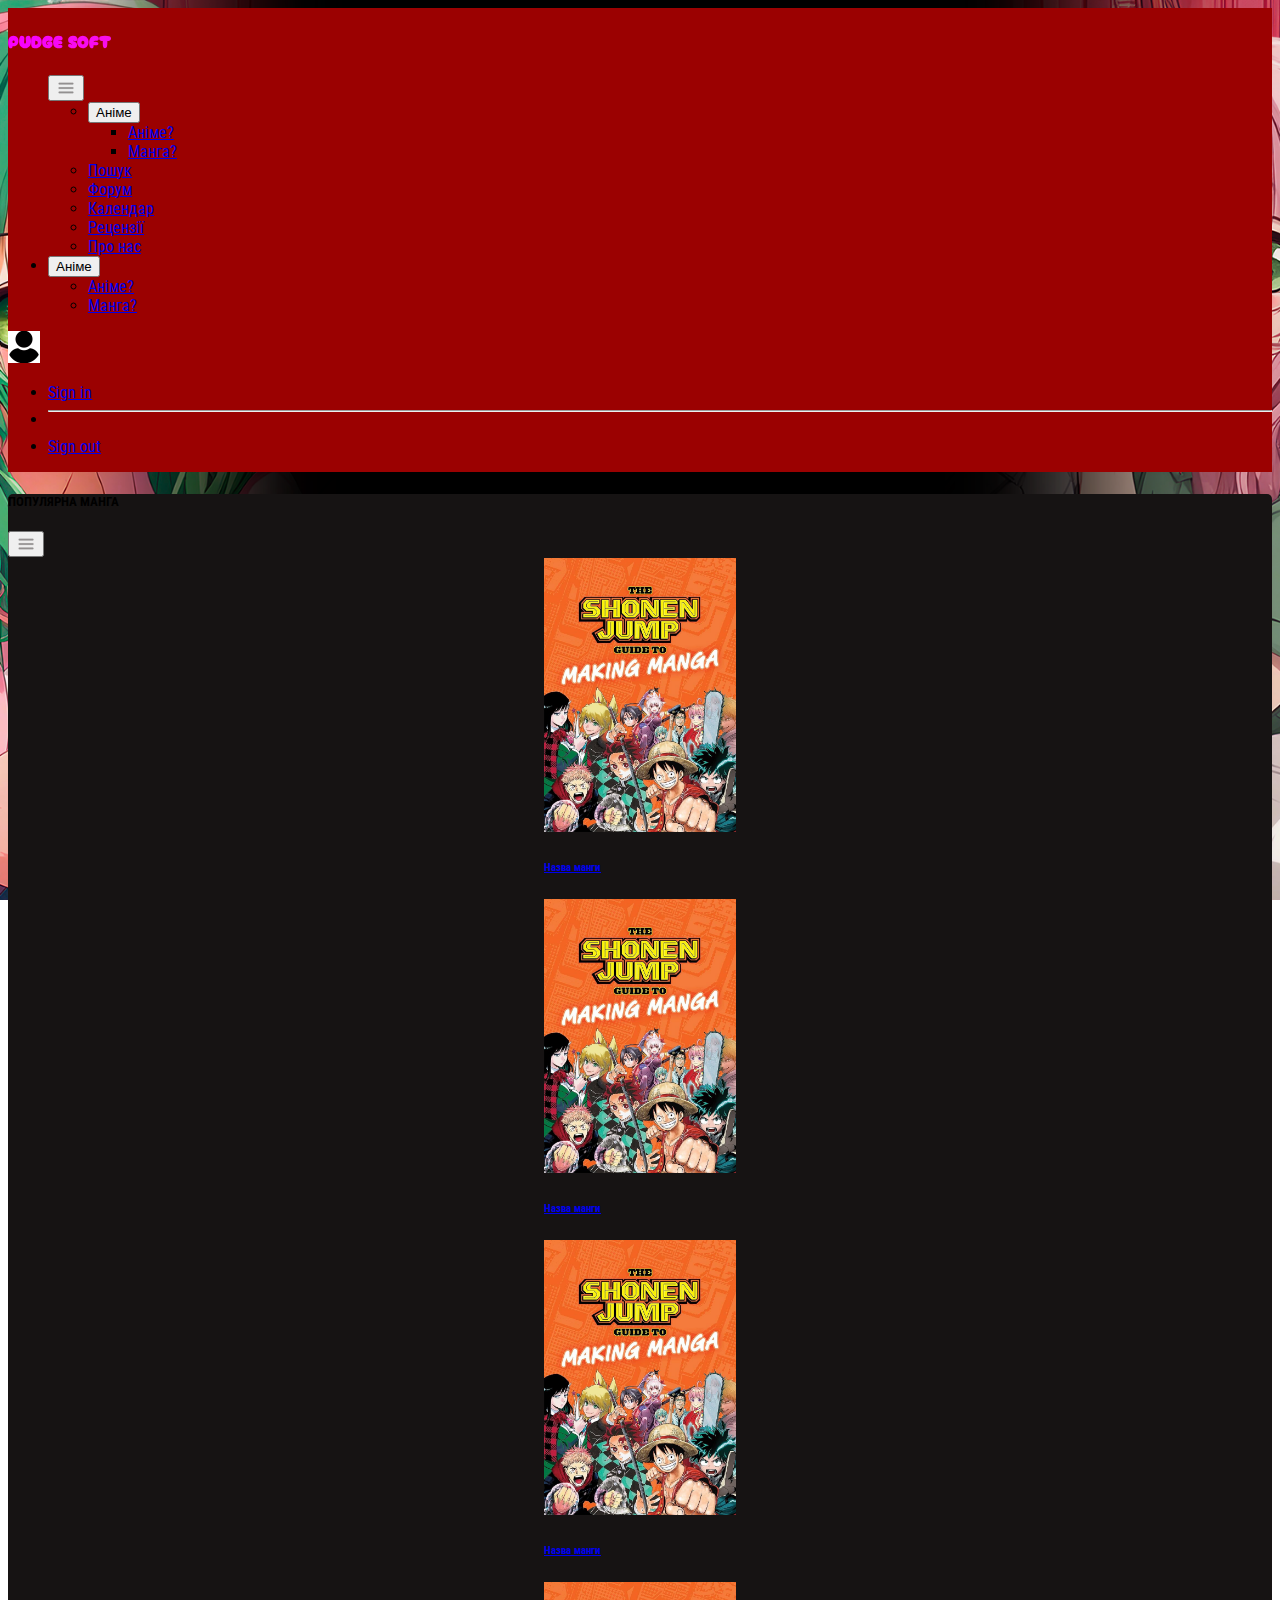
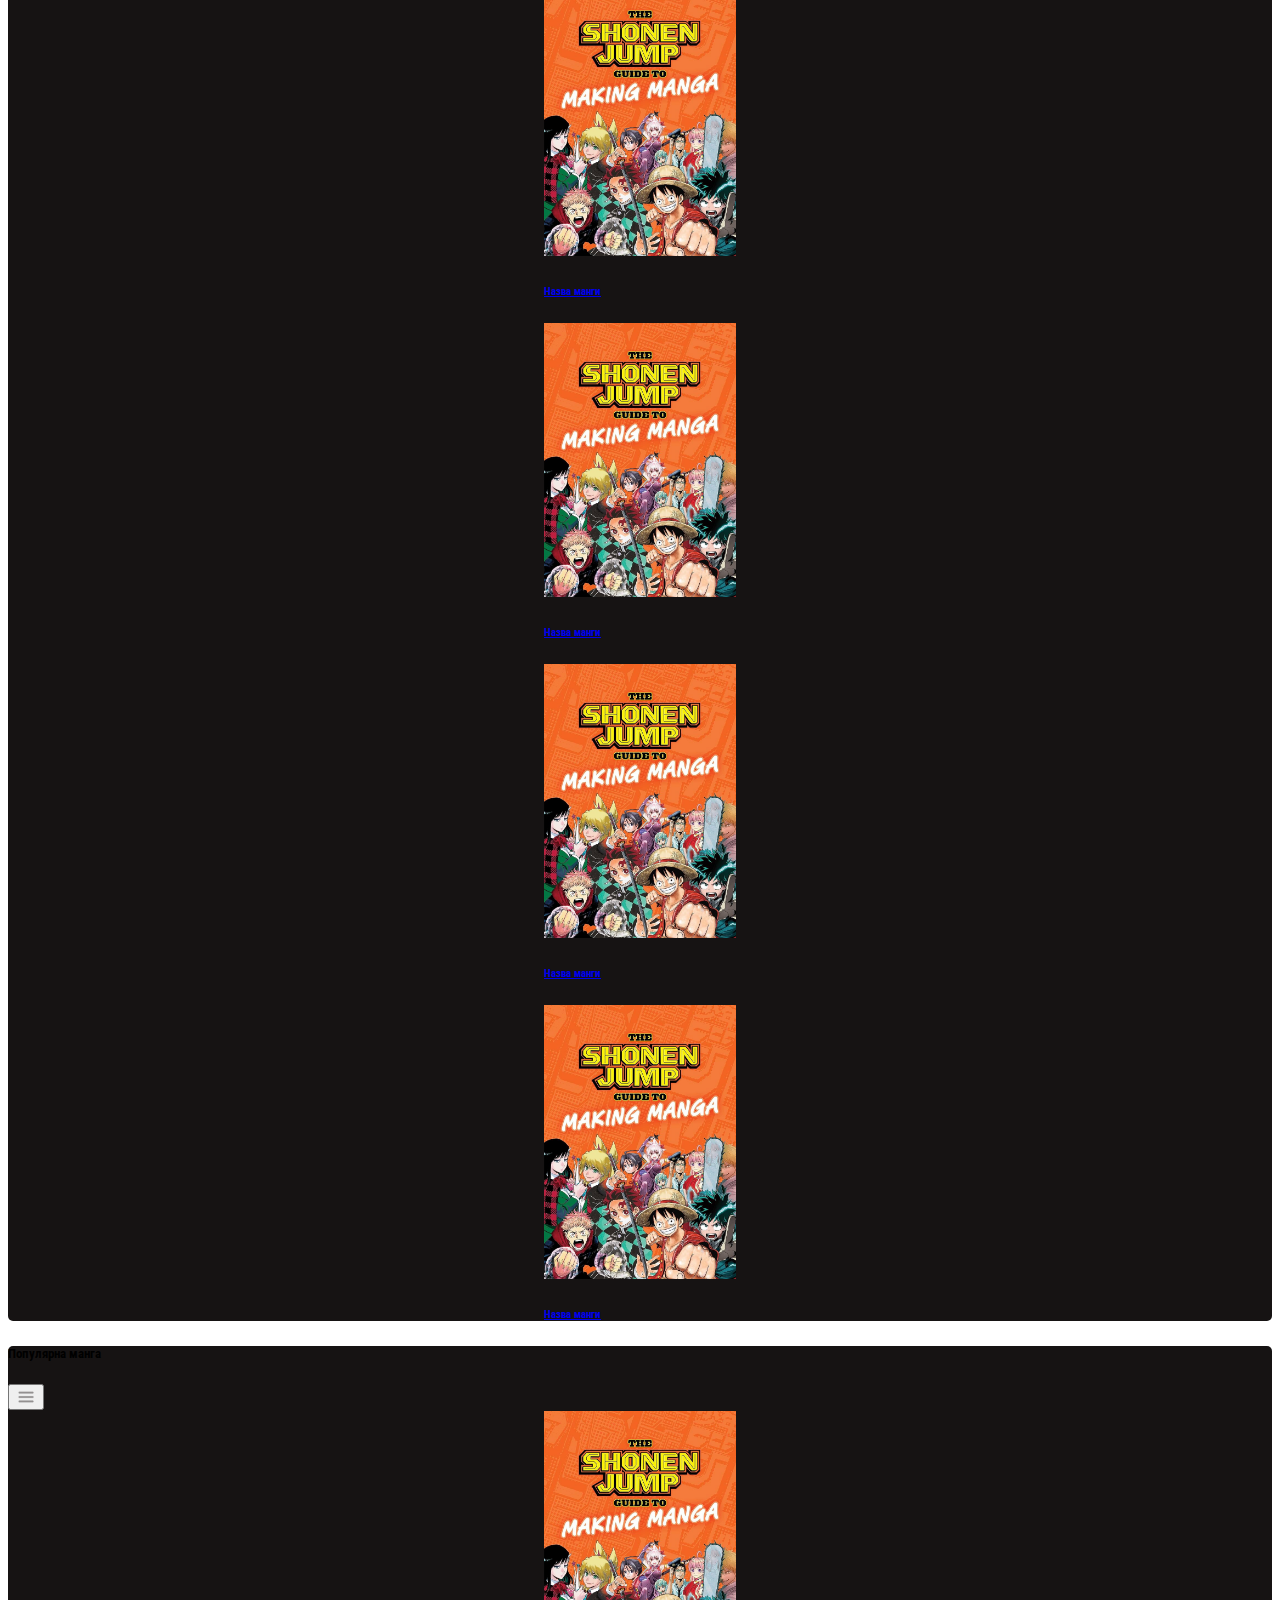
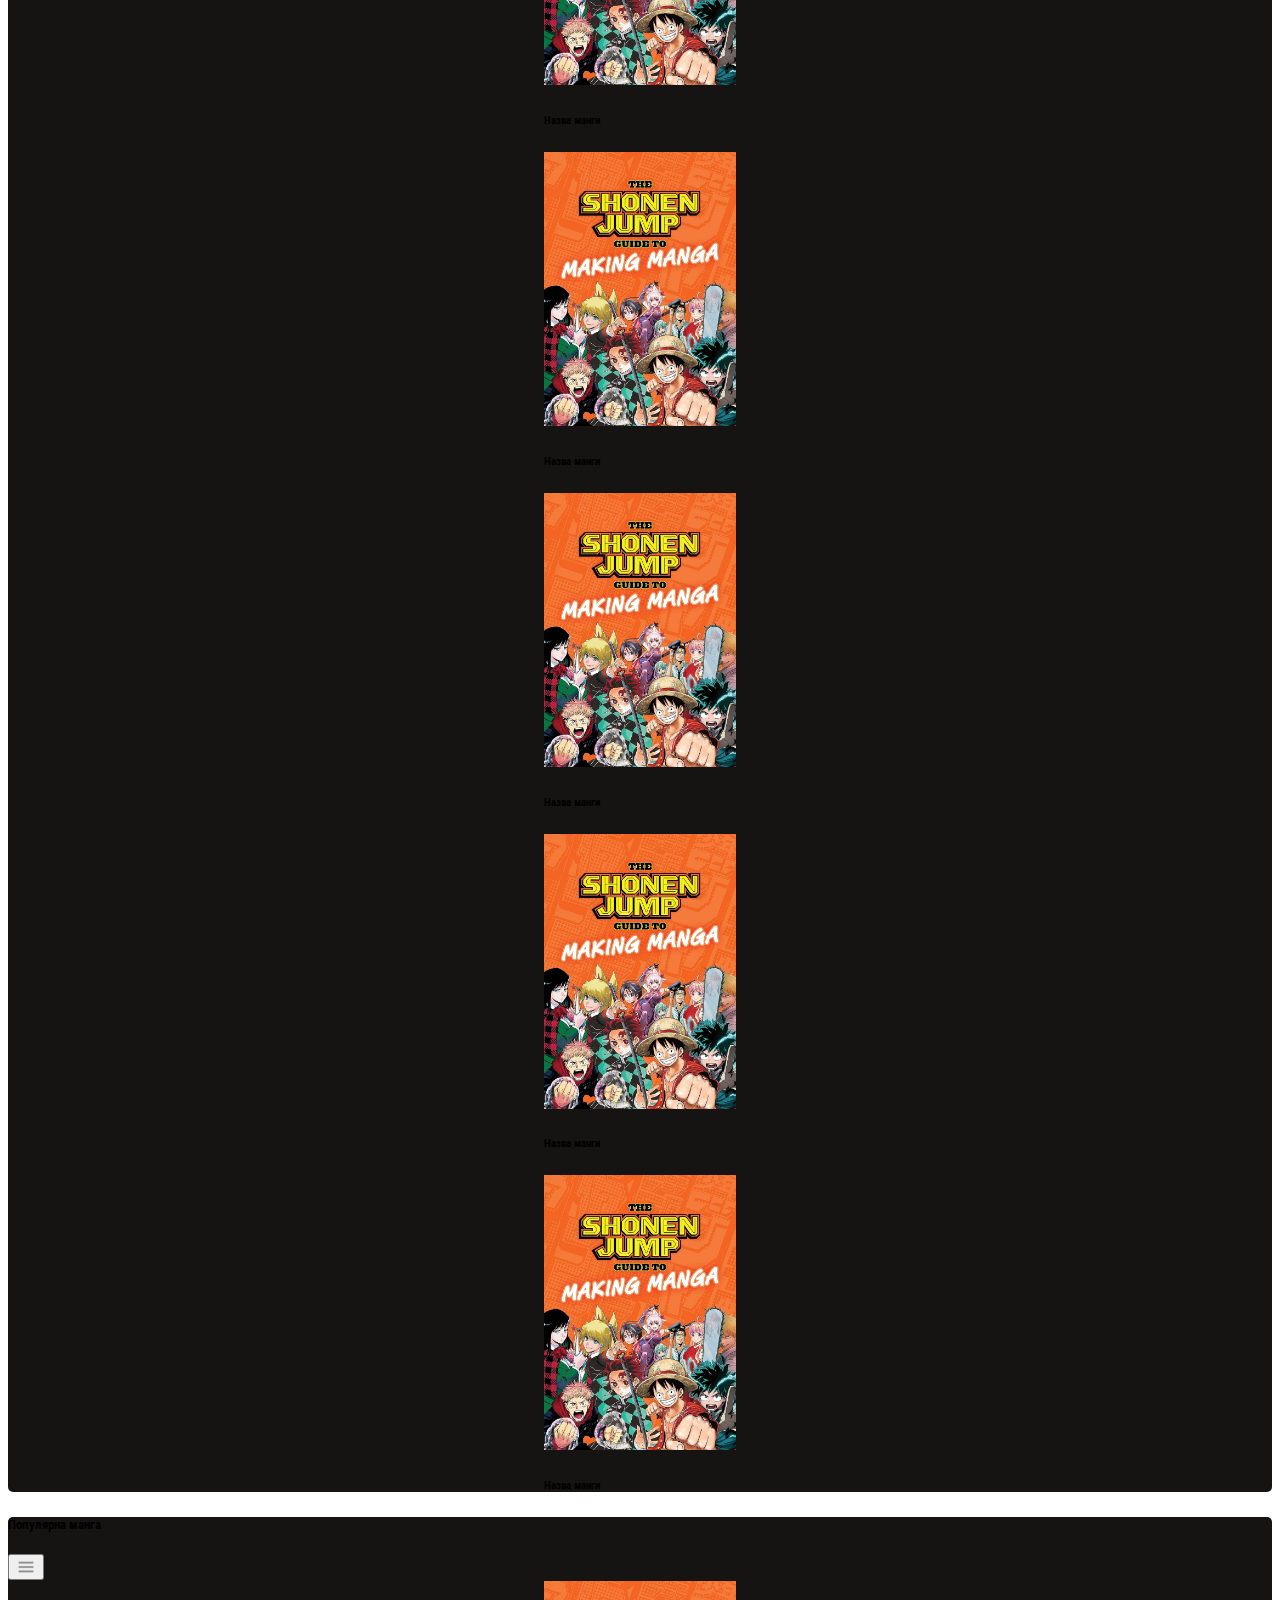
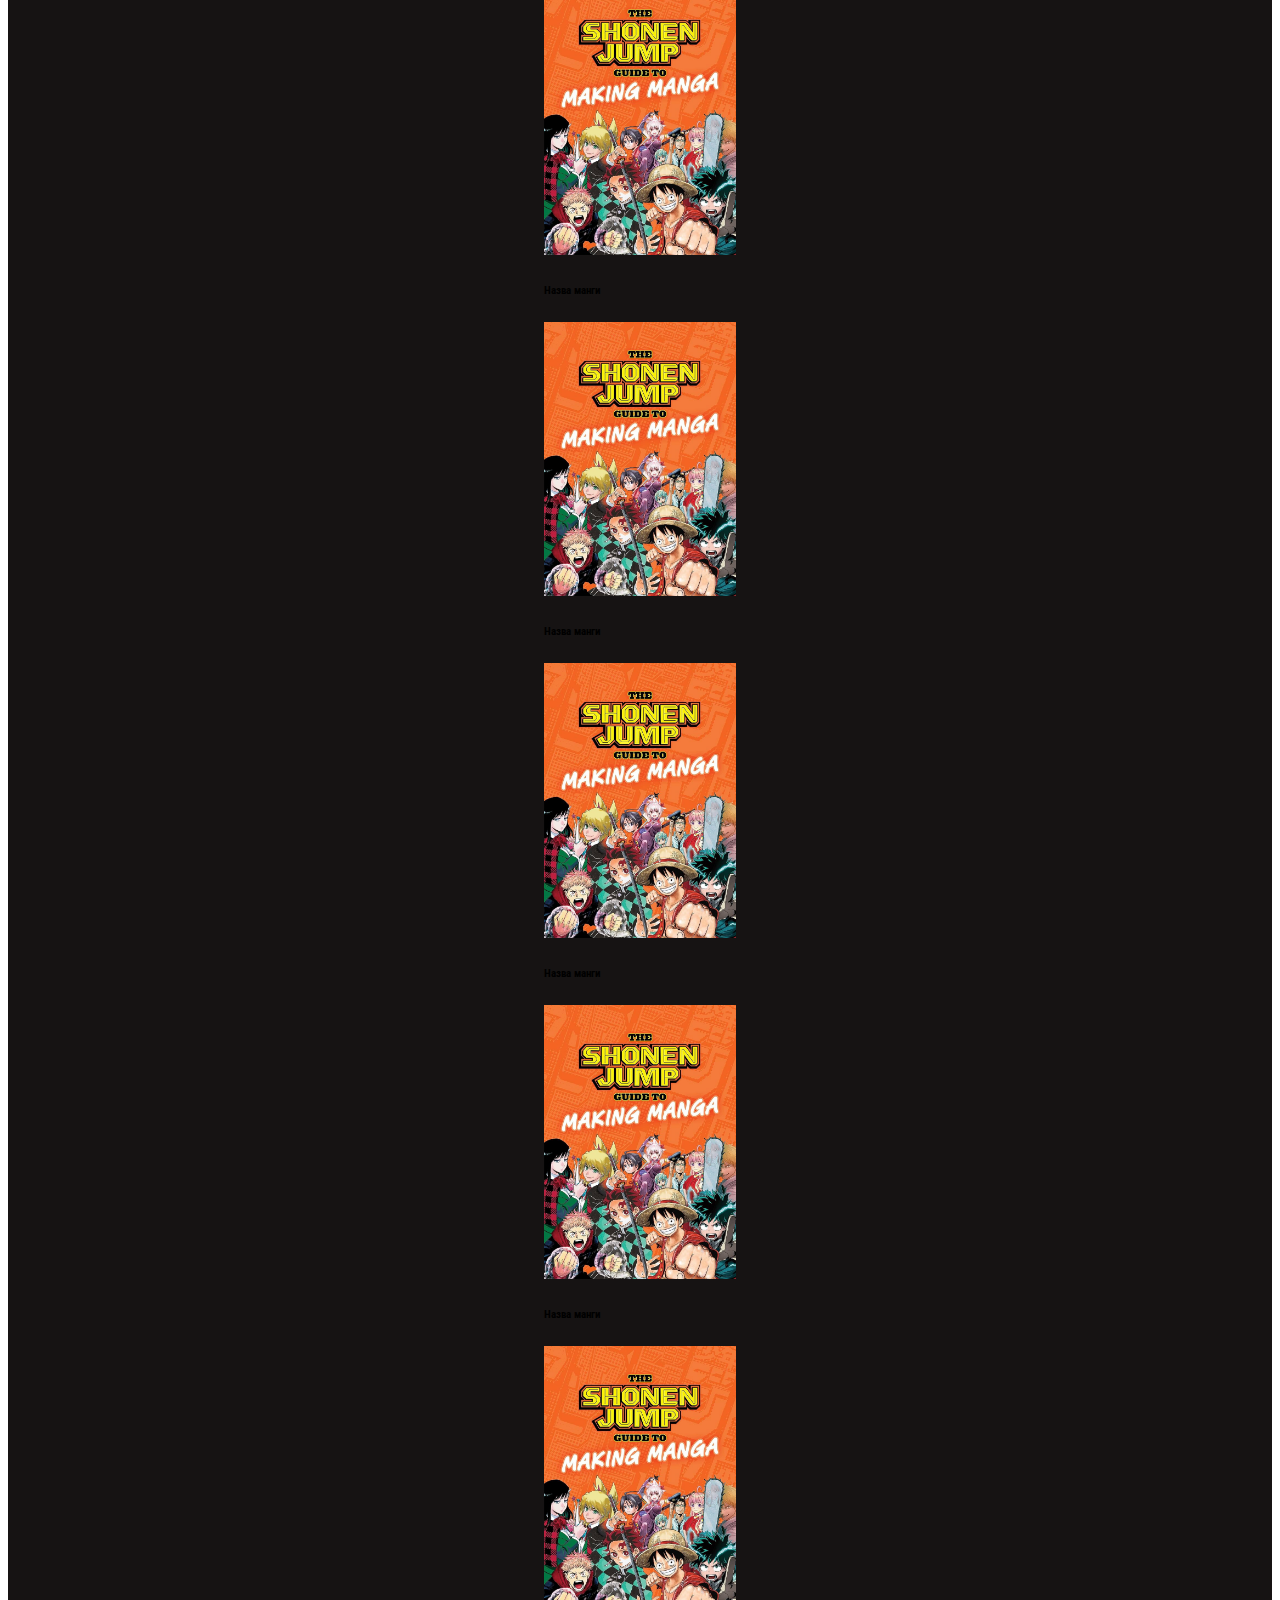
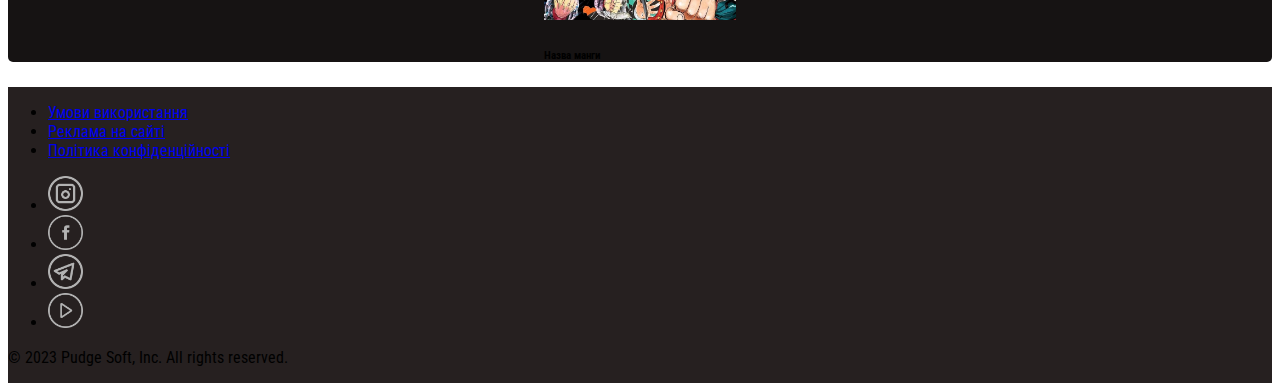
<file: index.html>
<!DOCTYPE html>
<html lang="en" data-bs-theme="dark"> <!--dark theme, print 'light' for light theme-->

<head>
    <meta charset="UTF-8">
    <meta name="viewport" content="width=device-width, initial-scale=1.0">
    <link rel="stylesheet" href="src/css/header_footer.css">
    <link rel="stylesheet" href="src/css/home.css">
    <title>pudge soft corporation</title> <!--change title-->
    <link href="https://fonts.googleapis.com/css2?family=Cherry+Bomb+One&display=swap" rel="stylesheet">
    <!--logo font-->
    <link rel="preconnect" href="https://fonts.googleapis.com">
    <link rel="preconnect" href="https://fonts.gstatic.com" crossorigin>
    <link href="https://fonts.googleapis.com/css2?family=Roboto+Condensed:wght@300;400&display=swap" rel="stylesheet">

    <link href="https://cdn.jsdelivr.net/npm/bootstrap@5.3.1/dist/css/bootstrap.min.css" rel="stylesheet"
        integrity="sha384-4bw+/aepP/YC94hEpVNVgiZdgIC5+VKNBQNGCHeKRQN+PtmoHDEXuppvnDJzQIu9" crossorigin="anonymous">
    <!--bootstrap css link-->

    <style type="text/css" media="screen and (max-width:576px)">
        .card {
            flex-direction: row !important;
            margin-bottom: 35px;
        }

        .card h6 {
            font-size: 1.5rem;
        }

        .card img {
            width: 10rem !important;
        }

        .content_block {
            width: 90% !important;
            margin: 0 5% !important;
        }
    </style>

</head>

<body>
    <script src="https://cdn.jsdelivr.net/npm/bootstrap@5.3.1/dist/js/bootstrap.bundle.min.js"
        integrity="sha384-HwwvtgBNo3bZJJLYd8oVXjrBZt8cqVSpeBNS5n7C8IVInixGAoxmnlMuBnhbgrkm"
        crossorigin="anonymous"></script> <!--bootstrap js link-->


    <!--here site begins-->
    <header class="p-3 navbar-expand-lg">
        <div class="container-fluid">
            <div class="d-flex flex-wrap align-items-center justify-content-between ">
                <div b-ldu9p2s9xc="" class="d-lg-none d-flex"></div>
                <div class="d-flex align-items-center mb-2 mb-lg-0 link-body-emphasis text-decoration-none col-lg-2">
                    <h4 class="fw-bold fs-3" id="logo"><a href="#header">PUDGE SOFT</a></h4>
                </div>

                

                <ul class="nav col-12 container col-lg-auto mb-2 align-items-center justify-content-between mb-md-0 col-lg-8 order-3 order-lg-2">


                    <button class="navbar-toggler order-1" type="button" data-bs-toggle="collapse"
                        data-bs-target="#navbarSupportedContent" aria-controls="navbarSupportedContent"
                        aria-expanded="false" aria-label="Toggle navigation">
                        <div class="toggler-icon"></div>
                    </button>
                    <ul class=" collapse navbar-collapse navbar-nav me-auto mb-2 mb-lg-0 justify-content-around order-3"
                        id="navbarSupportedContent">
                        <li class="d-none d-lg-block">
                            <div class="dropdown">
                                <button class="btn btn-dark dropdown-toggle text-white" type="button"
                                    data-bs-toggle="dropdown" aria-expanded="false">
                                    Аніме
                                </button>
                                <ul class="dropdown-menu">
                                    <li><a class="dropdown-item" href="#">Аніме?</a></li>
                                    <li><a class="dropdown-item" href="#">Манга?</a></li>
                                </ul>
                            </div>
                        </li><!--anime button-->
                        <li><a href="#" class="nav-link px-2 mt-2 py-0 text-white fs-5">Пошук</a></li>
                        <li><a href="#" class="nav-link px-2 mt-2 py-0 text-white fs-5">Форум</a></li>
                        <li><a href="pages/calendar.html" class="nav-link px-2 mt-2 py-0 text-white fs-5">Календар</a></li>
                        <li><a href="#" class="nav-link px-2 mt-2 py-0 text-white fs-5">Рецензії</a></li>
                        <li><a href="pages/faq.html" class="nav-link px-2 mt-2 py-0 text-white fs-5">Про нас</a></li>
                    </ul>
                    <!--all categories-->

                    <li class="order-2 d-block d-lg-none">
                        <div class="dropdown">
                            <button class="btn btn-dark dropdown-toggle text-white" type="button"
                                data-bs-toggle="dropdown" aria-expanded="false">
                                Аніме
                            </button>
                            <ul class="dropdown-menu">
                                <li><a class="dropdown-item" href="#">Аніме?</a></li>
                                <li><a class="dropdown-item" href="#">Манга?</a></li>
                            </ul>
                        </div>
                    </li><!--anime button-->

                </ul>


                <div class="col-lg-2 order-2 order-lg-3">
                    <div class="dropdown text-end ">

                        <a href="#" class=" link-body-emphasis text-decoration-none dropdown-toggle"
                            data-bs-toggle="dropdown" aria-expanded="false">
                            <img src="src/img/user_icon.png" alt="mdo" width="32" height="32" class="rounded-circle">
                        </a>
                        <ul class="dropdown-menu text-small">
                            <li><a class="dropdown-item" href="../pages/special_for_Vlad.html">Sign in</a></li>
                            <li>
                                <hr class="dropdown-divider">
                            </li>
                            <li><a class="dropdown-item" href="#">Sign out</a></li>
                        </ul>
                    </div> <!--block for user button-->
                </div>

            </div>
        </div>
    </header>






    <!--main part-->
    <main>
        <div class="container">


            <div class="row d-flex justify-content-center pb-5 pt-5"> <!--row with 5 titles on big display-->

                <div class="col-sm-10 content_block">


                    <div class="content_block_head d-flex justify-content-between p-3">
                        <h5 class="fs-6 text-white">ПОПУЛЯРНА МАНГА</h5>
                        <button class="navbar-toggler" type="button" data-bs-toggle="collapse" data-bs-target=""
                            aria-controls="" aria-expanded="false" aria-label="Toggle navigation">
                            <div class="toggler-icon"></div>
                        </button>
                    </div><!--content header, name of category and button to look for more-->

                    <!--5 cards on big display, 4 on medium and 3 on small-->
                    <div class="content_block_body d-flex pb-2  flex-wrap">

                        <div class="card border-0" style="">
                            <a href="pages/manga.html">
                                <img src="src/img/manga_example.jpg" class="card-img-top" alt="...">
                                <div class="card-body">
                                    <h6 class="card-title">Назва манги</h6>
                                </div>
                            </a>
                        </div>
                        <div class="card border-0" style="">
                            <a href="pages/manga.html">
                                <img src="src/img/manga_example.jpg" class="card-img-top" alt="...">
                                <div class="card-body">
                                    <h6 class="card-title">Назва манги</h6>
                                </div>
                            </a>
                        </div>
                        <div class="card border-0" style="">
                            <a href="pages/manga.html">
                                <img src="src/img/manga_example.jpg" class="card-img-top" alt="...">
                                <div class="card-body">
                                    <h6 class="card-title">Назва манги</h6>
                                </div>
                            </a>
                        </div>
                        <div class="card border-0" style="">
                            <a href="pages/manga.html">
                                <img src="src/img/manga_example.jpg" class="card-img-top" alt="...">
                                <div class="card-body">
                                    <h6 class="card-title">Назва манги</h6>
                                </div>
                            </a>
                        </div>
                        <div class="card border-0" style="">
                            <a href="pages/manga.html">
                                <img src="src/img/manga_example.jpg" class="card-img-top" alt="...">
                                <div class="card-body">
                                    <h6 class="card-title">Назва манги</h6>
                                </div>
                            </a>
                        </div>
                        <div class="card border-0" style="">
                            <a href="pages/manga.html">
                                <img src="src/img/manga_example.jpg" class="card-img-top" alt="...">
                                <div class="card-body">
                                    <h6 class="card-title">Назва манги</h6>
                                </div>
                            </a>
                        </div>
                        <div class="card border-0" style="">
                            <a href="pages/manga.html">
                                <img src="src/img/manga_example.jpg" class="card-img-top" alt="...">
                                <div class="card-body">
                                    <h6 class="card-title">Назва манги</h6>
                                </div>
                            </a>
                        </div>
                    </div>


                </div>

            </div>



            <div class="row d-flex justify-content-center pb-5"> <!--row with 5 titles on big display-->

                <div class="col-sm-10 content_block">


                    <div class="content_block_head d-flex justify-content-between p-3">
                        <h5 class="fs-6 text-white-50">Популярна манга</h5>
                        <button class="navbar-toggler" type="button" data-bs-toggle="collapse" data-bs-target=""
                            aria-controls="" aria-expanded="false" aria-label="Toggle navigation">
                            <div class="toggler-icon"></div>
                        </button>
                    </div><!--content header, name of category and button to look for more-->

                    <!--5 cards on big display, 4 on medium and 3 on small-->
                    <div class="content_block_body d-flex justify-content-between pb-2 flex-column flex-sm-row">
                        <div class="card border-0" style="width: 16rem;">
                            <img src="src/img/manga_example.jpg" class="card-img-top" alt="...">
                            <div class="card-body">
                                <h6 class="card-title">Назва манги</h6>
                            </div>
                        </div>
                        <div class="card border-0" style="width: 16rem;">
                            <img src="src/img/manga_example.jpg" class="card-img-top" alt="...">
                            <div class="card-body">
                                <h6 class="card-title">Назва манги</h6>
                            </div>
                        </div>
                        <div class="card border-0" style="width: 16rem;">
                            <img src="src/img/manga_example.jpg" class="card-img-top" alt="...">
                            <div class="card-body">
                                <h6 class="card-title">Назва манги</h6>
                            </div>
                        </div>
                        <div class="card border-0 d-none d-md-block" style="width: 16rem;">
                            <img src="src/img/manga_example.jpg" class="card-img-top" alt="...">
                            <div class="card-body">
                                <h6 class="card-title">Назва манги</h6>
                            </div>
                        </div>
                        <div class="card border-0 d-none d-lg-block" style="width: 16rem;">
                            <img src="src/img/manga_example.jpg" class="card-img-top" alt="...">
                            <div class="card-body">
                                <h6 class="card-title">Назва манги</h6>
                            </div>
                        </div>
                    </div>


                </div>

            </div>



            <div class="row d-flex justify-content-center pb-5 "> <!--row with 5 titles on big display-->

                <div class="col-sm-10 content_block">


                    <div class="content_block_head d-flex justify-content-between p-3">
                        <h5 class="fs-6 text-white-50">Популярна манга</h5>
                        <button class="navbar-toggler" type="button" data-bs-toggle="collapse" data-bs-target=""
                            aria-controls="" aria-expanded="false" aria-label="Toggle navigation">
                            <div class="toggler-icon"></div>
                        </button>
                    </div><!--content header, name of category and button to look for more-->

                    <!--5 cards on big display, 4 on medium and 3 on small-->
                    <div class="content_block_body d-flex justify-content-between pb-2 flex-column flex-sm-row">
                        <div class="card border-0" style="width: 16rem;">
                            <img src="src/img/manga_example.jpg" class="card-img-top" alt="...">
                            <div class="card-body">
                                <h6 class="card-title">Назва манги</h6>
                            </div>
                        </div>
                        <div class="card border-0" style="width: 16rem;">
                            <img src="src/img/manga_example.jpg" class="card-img-top" alt="...">
                            <div class="card-body">
                                <h6 class="card-title">Назва манги</h6>
                            </div>
                        </div>
                        <div class="card border-0" style="width: 16rem;">
                            <img src="src/img/manga_example.jpg" class="card-img-top" alt="...">
                            <div class="card-body">
                                <h6 class="card-title">Назва манги</h6>
                            </div>
                        </div>
                        <div class="card border-0 d-none d-md-block" style="width: 16rem;">
                            <img src="src/img/manga_example.jpg" class="card-img-top" alt="...">
                            <div class="card-body">
                                <h6 class="card-title">Назва манги</h6>
                            </div>
                        </div>
                        <div class="card border-0 d-none d-lg-block" style="width: 16rem;">
                            <img src="src/img/manga_example.jpg" class="card-img-top" alt="...">
                            <div class="card-body">
                                <h6 class="card-title">Назва манги</h6>
                            </div>
                        </div>
                    </div>


                </div>

            </div>






        </div>
    </main>




    <!--footer begins-->
    <footer class=" pt-5 ">
        <div class="container">
            <div class="row justify-content-between"> <!--row with links on left and social media icons on the right-->


                <div class="col-6 mb-2 ">
                    <ul class="nav flex-column">
                        <li class="nav-item mb-2 pt-2 pb-4"><a href="#" class="nav-link p-0 text-body-secondary">Умови
                                використання</a></li>
                        <li class="nav-item mb-2 pb-4"><a href="https://t.me/ripper_jc"
                                class="nav-link p-0 text-body-secondary">Реклама на
                                сайті</a>
                        </li>
                        <li class="nav-item mb-2 pb-4"><a href="#" class="nav-link p-0 text-body-secondary">Політика
                                конфіденційності</a></li>
                    </ul>
                </div> <!--block with links-->



                <div class="col-6 mb-2 d-flex justify-content-end">
                    <div class="nav flex-column">
                        <ul class="list-unstyled d-flex flex-column">
                            <li class="ms-3 pb-1"><a class="link-body-emphasis" href="#"><img
                                        src="src/img/camera_1439242.png" class="footer_social"></use>
                                </a></li>
                            <li class="ms-3 pb-1"><a class="link-body-emphasis" href="#"><img
                                        src="src/img/facebook_665209.png" class="footer_social"></use>
                                </a></li>
                            <li class="ms-3 pb-1"><a class="link-body-emphasis" href="#"><img
                                        src="src/img/telegram_2111813.png" class="footer_social"></use>
                                </a></li>
                            <li class="ms-3 "><a class="link-body-emphasis" href="#"><img src="src/img/play_3024584.png"
                                        class="footer_social"></use>
                                </a></li>
                        </ul>
                    </div>
                </div> <!--block with social-->


            </div>

            <div class="d-flex justify-content-center py-4 mt-4 border-top">
                <p>© 2023 Pudge Soft, Inc. All rights reserved.</p>
            </div>
        </div>
    </footer>

</body>

</html>
</file>
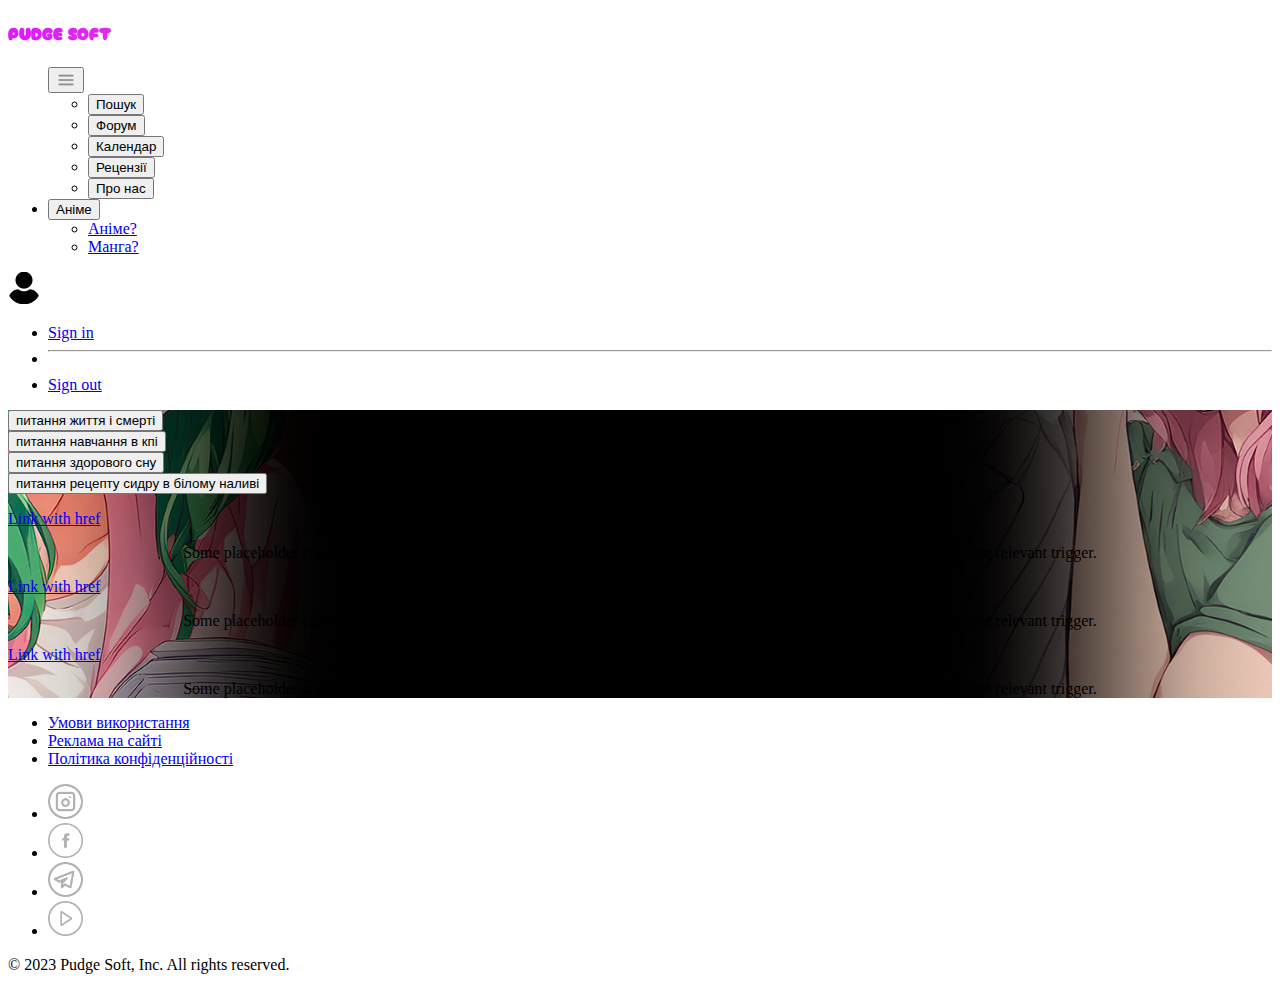
<file: faq.html>
<!DOCTYPE html>
<html lang="en" data-bs-theme="dark"> <!--dark theme, print 'light' for light theme-->

<head>
    <meta charset="UTF-8">
    <meta name="viewport" content="width=device-width, initial-scale=1.0">
    <link rel="stylesheet" href="src/header_footer.css">
    <title>pudge soft corporation</title> <!--change title-->
    <link href="https://fonts.googleapis.com/css2?family=Cherry+Bomb+One&display=swap" rel="stylesheet">
    <!--logo font-->


    <link href="https://cdn.jsdelivr.net/npm/bootstrap@5.3.1/dist/css/bootstrap.min.css" rel="stylesheet"
        integrity="sha384-4bw+/aepP/YC94hEpVNVgiZdgIC5+VKNBQNGCHeKRQN+PtmoHDEXuppvnDJzQIu9" crossorigin="anonymous">
    <!--bootstrap css link-->

    <style type="text/css" media="screen and (max-width:576px)">
        .card {
            flex-direction: row !important;
            margin-bottom: 35px;
        }

        .card h6 {
            font-size: 1.5rem;
        }

        .card img {
            width: 10rem !important;
        }

        .content_block {
            width: 90% !important;
            margin: 0 5% !important;
        }
    </style>

</head>

<body>
    <script src="https://cdn.jsdelivr.net/npm/bootstrap@5.3.1/dist/js/bootstrap.bundle.min.js"
        integrity="sha384-HwwvtgBNo3bZJJLYd8oVXjrBZt8cqVSpeBNS5n7C8IVInixGAoxmnlMuBnhbgrkm"
        crossorigin="anonymous"></script> <!--bootstrap js link-->


    <!--here site begins-->
    <header class="p-3 navbar-expand-lg">
        <div class="container-fluid">
            <div class="d-flex flex-wrap align-items-center justify-content-between ">
                <div class="d-none"></div>
                <div class="d-flex align-items-center mb-2 mb-lg-0 link-body-emphasis text-decoration-none col-lg-2">
                    <h4 class="fw-bold fs-3" id="logo"><a href="#">PUDGE SOFT</a></h4>
                </div>



                <ul
                    class="nav col-12 col-lg-auto mb-2 align-items-center justify-content-between mb-md-0 col-lg-8 order-3 order-lg-2">


                    <button class="navbar-toggler order-1" type="button" data-bs-toggle="collapse"
                        data-bs-target="#navbarSupportedContent" aria-controls="navbarSupportedContent"
                        aria-expanded="false" aria-label="Toggle navigation">
                        <div class="toggler-icon"></div>
                    </button>
                    <ul class=" collapse navbar-collapse navbar-nav me-auto mb-2 mb-lg-0 justify-content-around order-3"
                        id="navbarSupportedContent">
                        <li><a href="#" class="nav-link px-2 text-white-50"><button type="button"
                                    class="btn btn-dark text-white-50 border-0">Пошук</button></a></li>
                        <li><a href="#" class="nav-link px-2 text-white-50"><button type="button"
                                    class="btn btn-dark text-white-50 border-0">Форум</button></a></li>
                        <li><a href="#" class="nav-link px-2 text-white-50"><button type="button"
                                    class="btn btn-dark text-white-50 border-0">Календар</button></a></li>
                        <li><a href="#" class="nav-link px-2 text-white-50"><button type="button"
                                    class="btn btn-dark text-white-50 border-0">Рецензії</button></a></li>
                        <li><a href="#" class="nav-link px-2 text-white-50"><button type="button"
                                    class="btn btn-dark text-white-50 border-0">Про нас</button></a></li>

                    </ul>
                    <!--all categories-->

                    <li class="order-2">
                        <div class="dropdown">
                            <button class="btn btn-dark dropdown-toggle text-white-50" type="button"
                                data-bs-toggle="dropdown" aria-expanded="false">
                                Аніме
                            </button>
                            <ul class="dropdown-menu">
                                <li><a class="dropdown-item" href="#">Аніме?</a></li>
                                <li><a class="dropdown-item" href="#">Манга?</a></li>
                            </ul>
                        </div>
                    </li><!--anime button-->

                </ul>



                <div class="dropdown text-end col-lg-2 order-2 order-lg-3">

                    <a href="#" class="d-block link-body-emphasis text-decoration-none dropdown-toggle"
                        data-bs-toggle="dropdown" aria-expanded="false">
                        <img src="src/img/user_icon.png" alt="mdo" width="32" height="32" class="rounded-circle">
                    </a>
                    <ul class="dropdown-menu text-small">
                        <li><a class="dropdown-item" href="#">Sign in</a></li>
                        <li>
                            <hr class="dropdown-divider">
                        </li>
                        <li><a class="dropdown-item" href="#">Sign out</a></li>
                    </ul>
                </div> <!--block for user button-->


            </div>
        </div>
    </header>






    <!--main part-->
    <main>
        <div class="container py-5">
            <div class="row">

                <div class="col-4">
                    <div class="pb-2 d-grid gap-2"><button class="btn btn-warning">питання життя і смерті</button></div>
                    <div class="pb-2 d-grid gap-2"><button class="btn btn-warning">питання навчання в кпі</button></div>
                    <div class="pb-2 d-grid gap-2"><button class="btn btn-warning">питання здорового сну</button></div>
                    <div class="pb-2 d-grid gap-2"><button class="btn btn-warning">питання рецепту сидру в білому наливі</button></div>
                    
                </div>
                <div class="col-8">
                    <div class="">
                        <p class="d-inline-flex gap-1">
                            <a class="btn btn-primary" data-bs-toggle="collapse" href="#collapseExample1" role="button"
                                aria-expanded="false" aria-controls="collapseExample">
                                Link with href
                            </a>
                        </p>
                        <div class="collapse" id="collapseExample1">
                            <div class="card card-body">
                                Some placeholder content for the collapse component. This panel is hidden by default but
                                revealed when the user activates the relevant trigger.
                            </div>
                        </div>
                    </div>
                    <div class="">
                        <p class="d-inline-flex gap-1">
                            <a class="btn btn-primary" data-bs-toggle="collapse" href="#collapseExample2" role="button"
                                aria-expanded="false" aria-controls="collapseExample">
                                Link with href
                            </a>
                        </p>
                        <div class="collapse" id="collapseExample2">
                            <div class="card card-body">
                                Some placeholder content for the collapse component. This panel is hidden by default but
                                revealed when the user activates the relevant trigger.
                            </div>
                        </div>
                    </div>
                    <div class="">
                        <p class="d-inline-flex gap-1">
                            <a class="btn btn-primary" data-bs-toggle="collapse" href="#collapseExample3" role="button"
                                aria-expanded="false" aria-controls="collapseExample">
                                Link with href
                            </a>
                        </p>
                        <div class="collapse" id="collapseExample3">
                            <div class="card card-body">
                                Some placeholder content for the collapse component. This panel is hidden by default but
                                revealed when the user activates the relevant trigger.
                            </div>
                        </div>
                    </div>
                </div>
            </div>

        </div>
    </main>




    <!--footer begins-->
    <footer class="container pt-5 ">
        <div class="row justify-content-between"> <!--row with links on left and social media icons on the right-->


            <div class="col-6 mb-2 ">
                <ul class="nav flex-column">
                    <li class="nav-item mb-2 pt-2 pb-4"><a href="#" class="nav-link p-0 text-body-secondary">Умови
                            використання</a></li>
                    <li class="nav-item mb-2 pb-4"><a href="https://t.me/ripper_jc"
                            class="nav-link p-0 text-body-secondary">Реклама на
                            сайті</a>
                    </li>
                    <li class="nav-item mb-2 pb-4"><a href="#" class="nav-link p-0 text-body-secondary">Політика
                            конфіденційності</a></li>
                </ul>
            </div> <!--block with links-->



            <div class="col-6 mb-2 d-flex justify-content-end">
                <div class="nav flex-column">
                    <ul class="list-unstyled d-flex flex-column">
                        <li class="ms-3 pb-1"><a class="link-body-emphasis" href="#"><img
                                    src="src/img/camera_1439242.png" class="footer_social"></use>
                            </a></li>
                        <li class="ms-3 pb-1"><a class="link-body-emphasis" href="#"><img
                                    src="src/img/facebook_665209.png" class="footer_social"></use>
                            </a></li>
                        <li class="ms-3 pb-1"><a class="link-body-emphasis" href="#"><img
                                    src="src/img/telegram_2111813.png" class="footer_social"></use>
                            </a></li>
                        <li class="ms-3 "><a class="link-body-emphasis" href="#"><img src="src/img/play_3024584.png"
                                    class="footer_social"></use>
                            </a></li>
                    </ul>
                </div>
            </div> <!--block with social-->


        </div>

        <div class="d-flex justify-content-center py-4 my-4 border-top">
            <p>© 2023 Pudge Soft, Inc. All rights reserved.</p>
        </div>

    </footer>

</body>

</html>
</file>
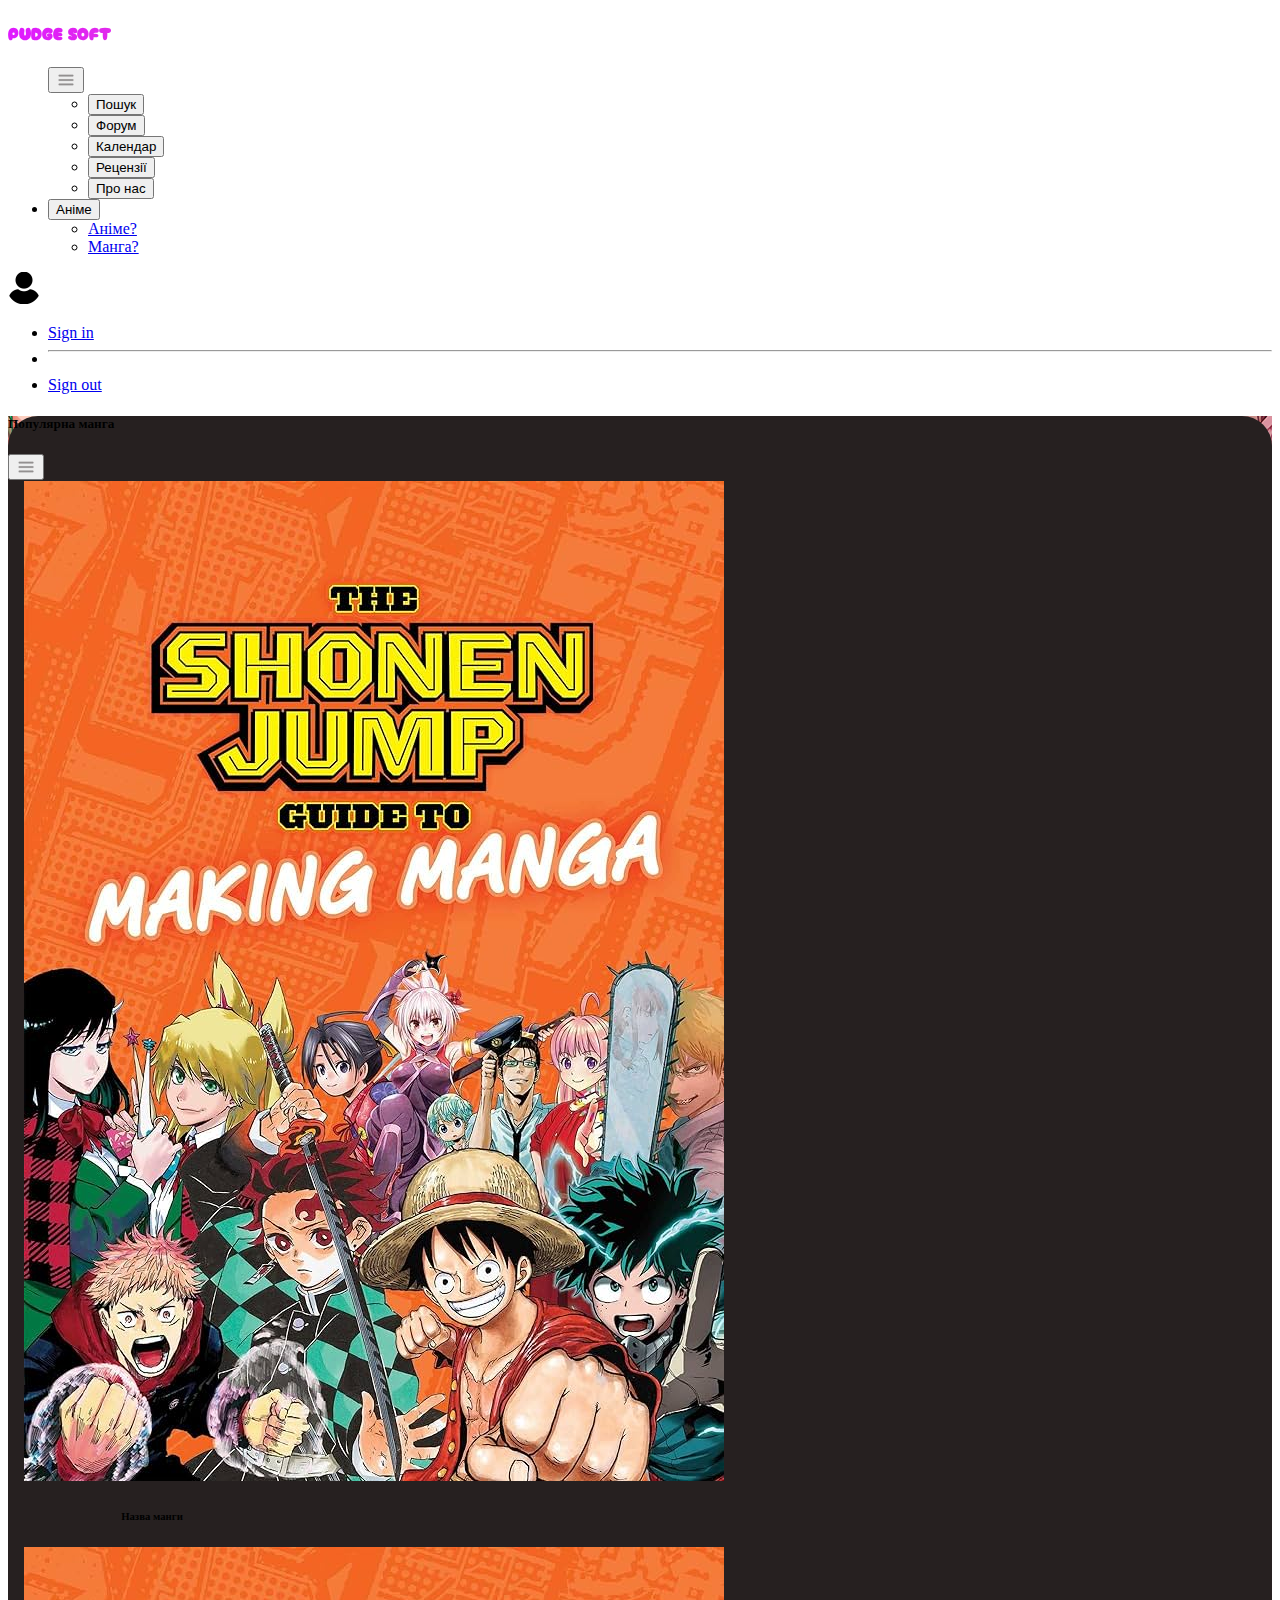
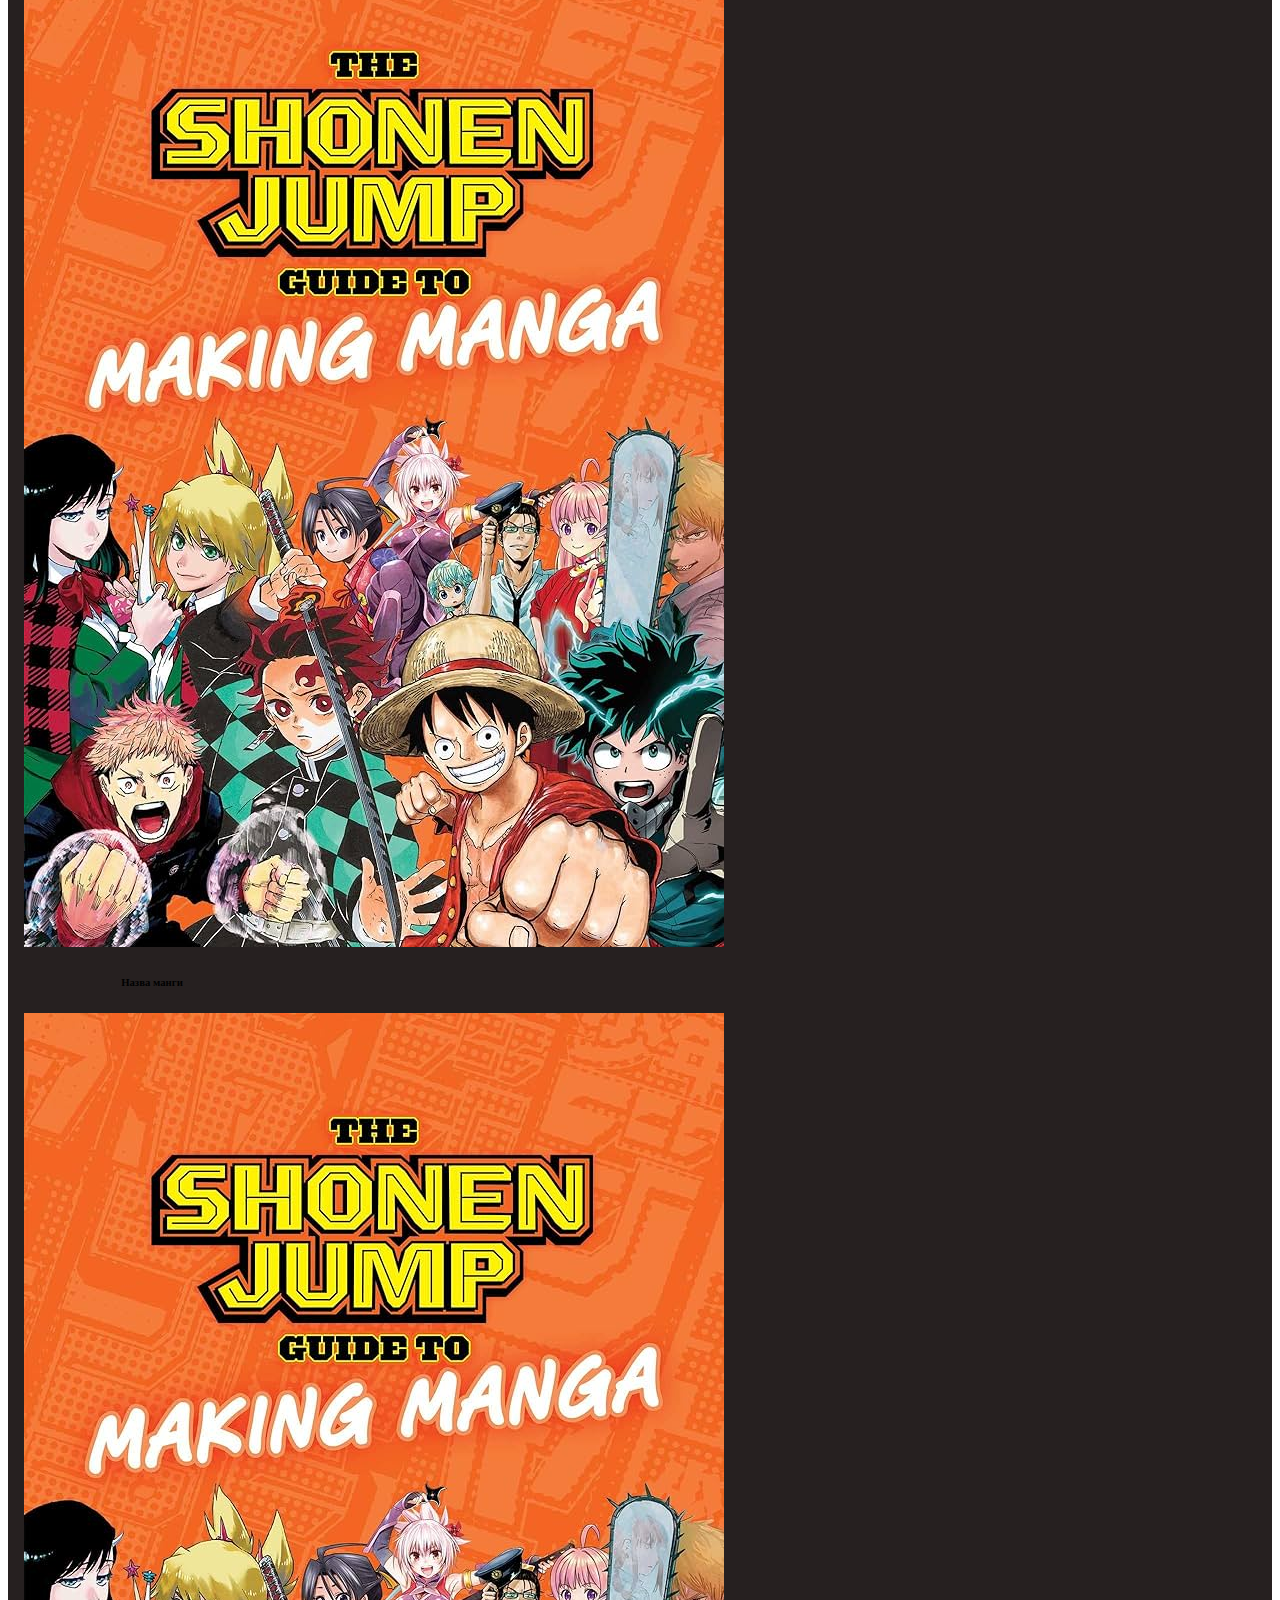
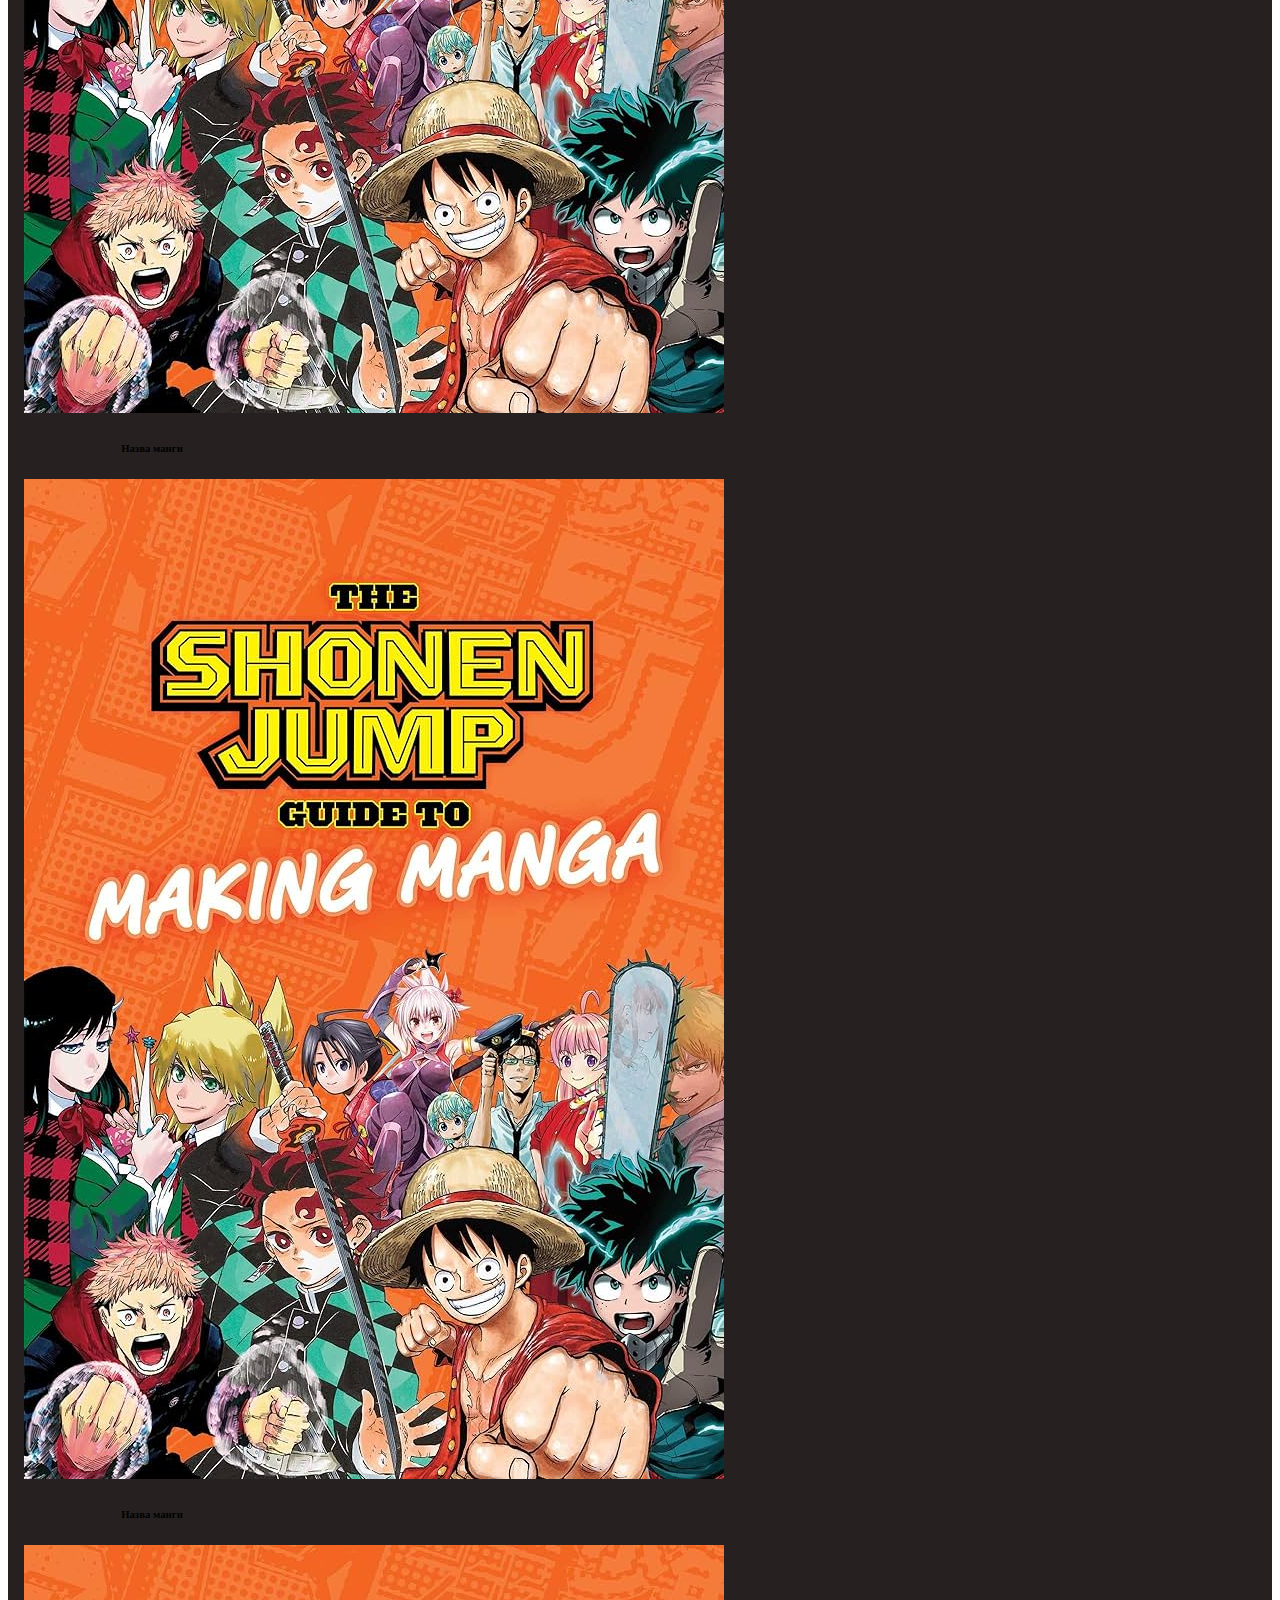
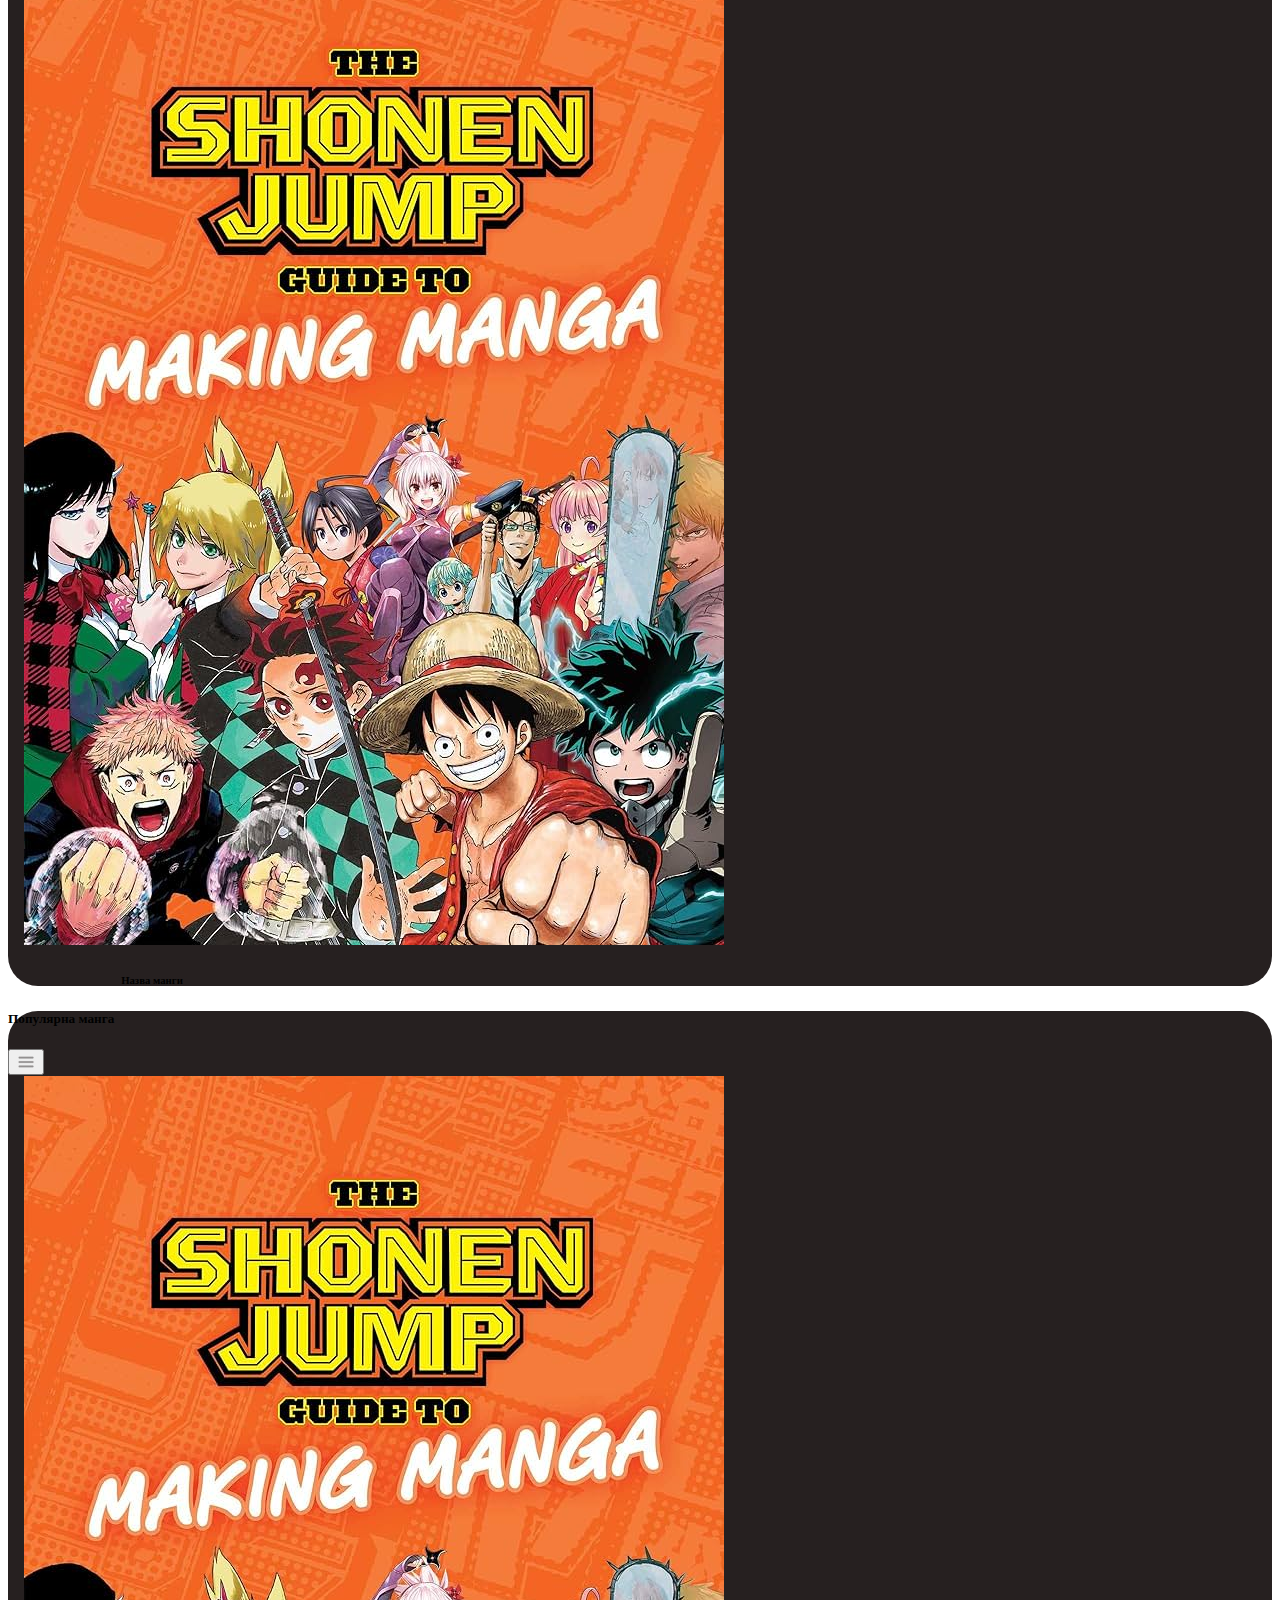
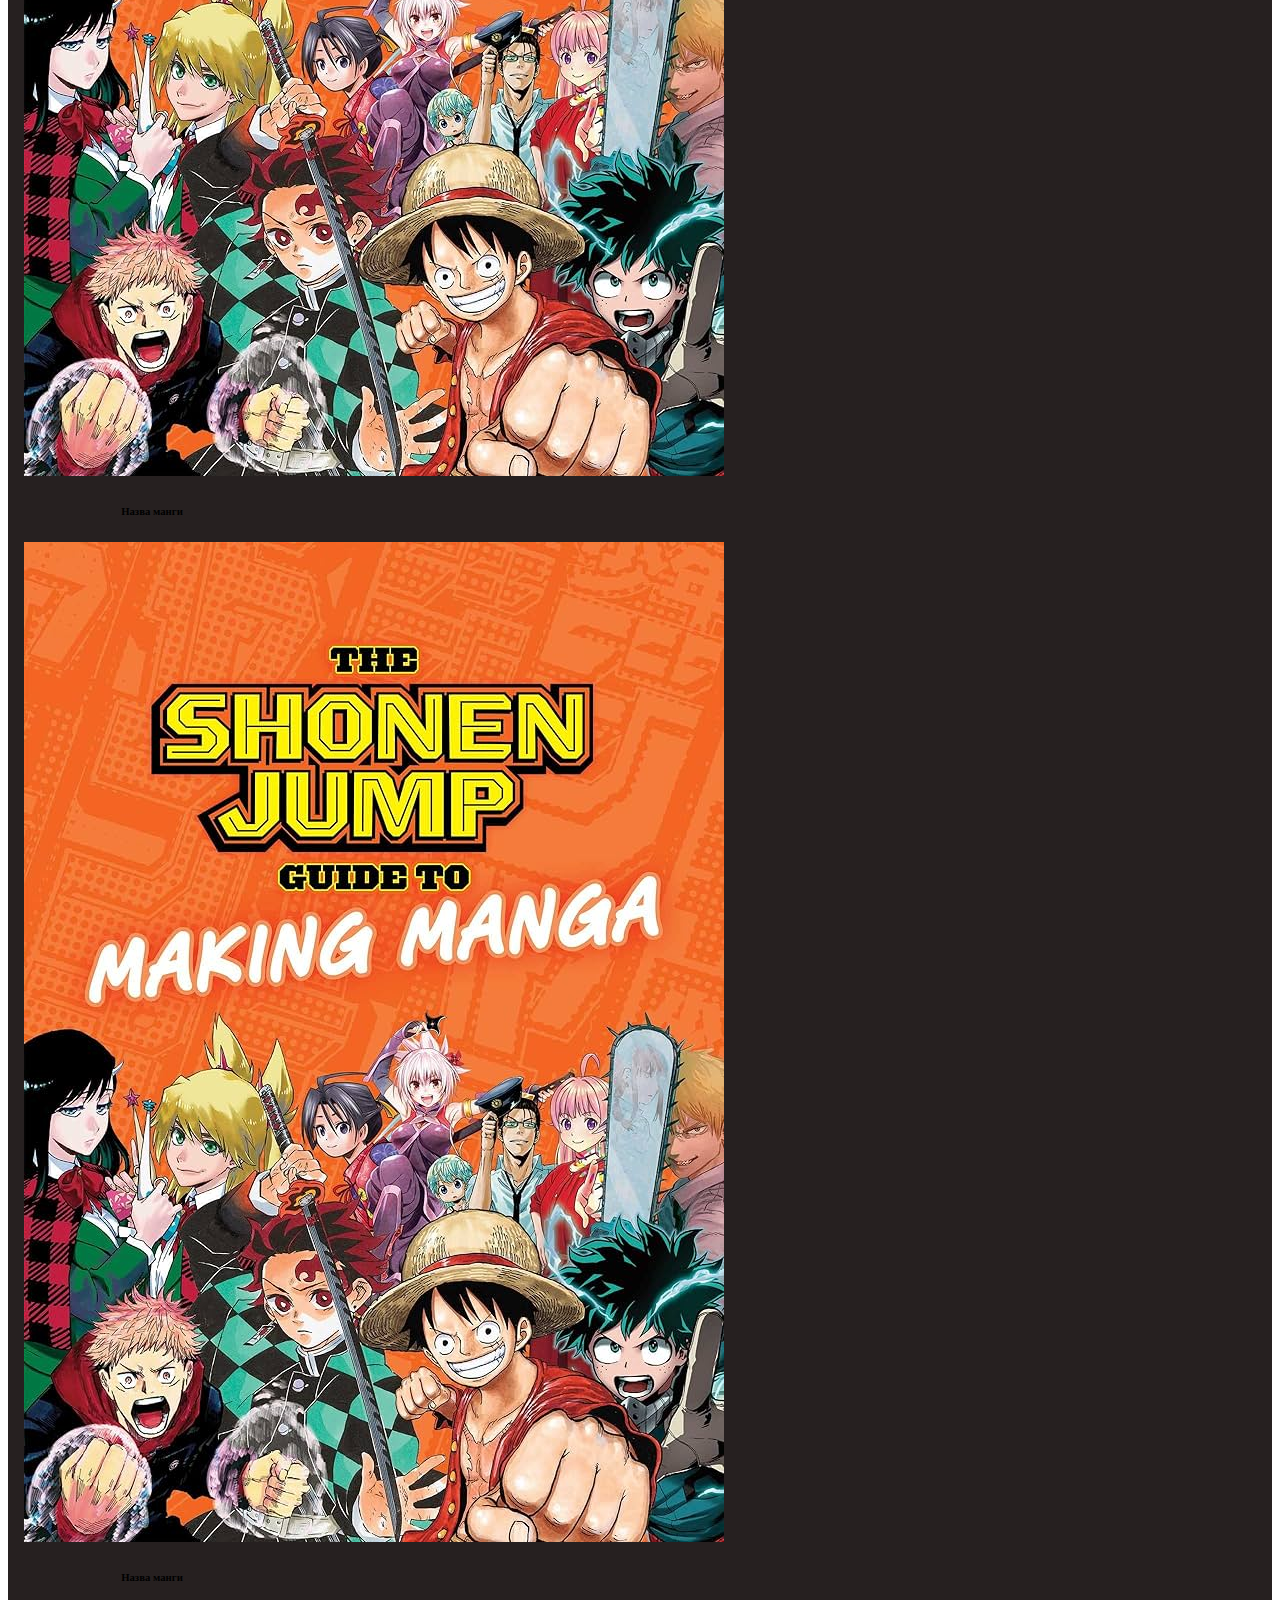
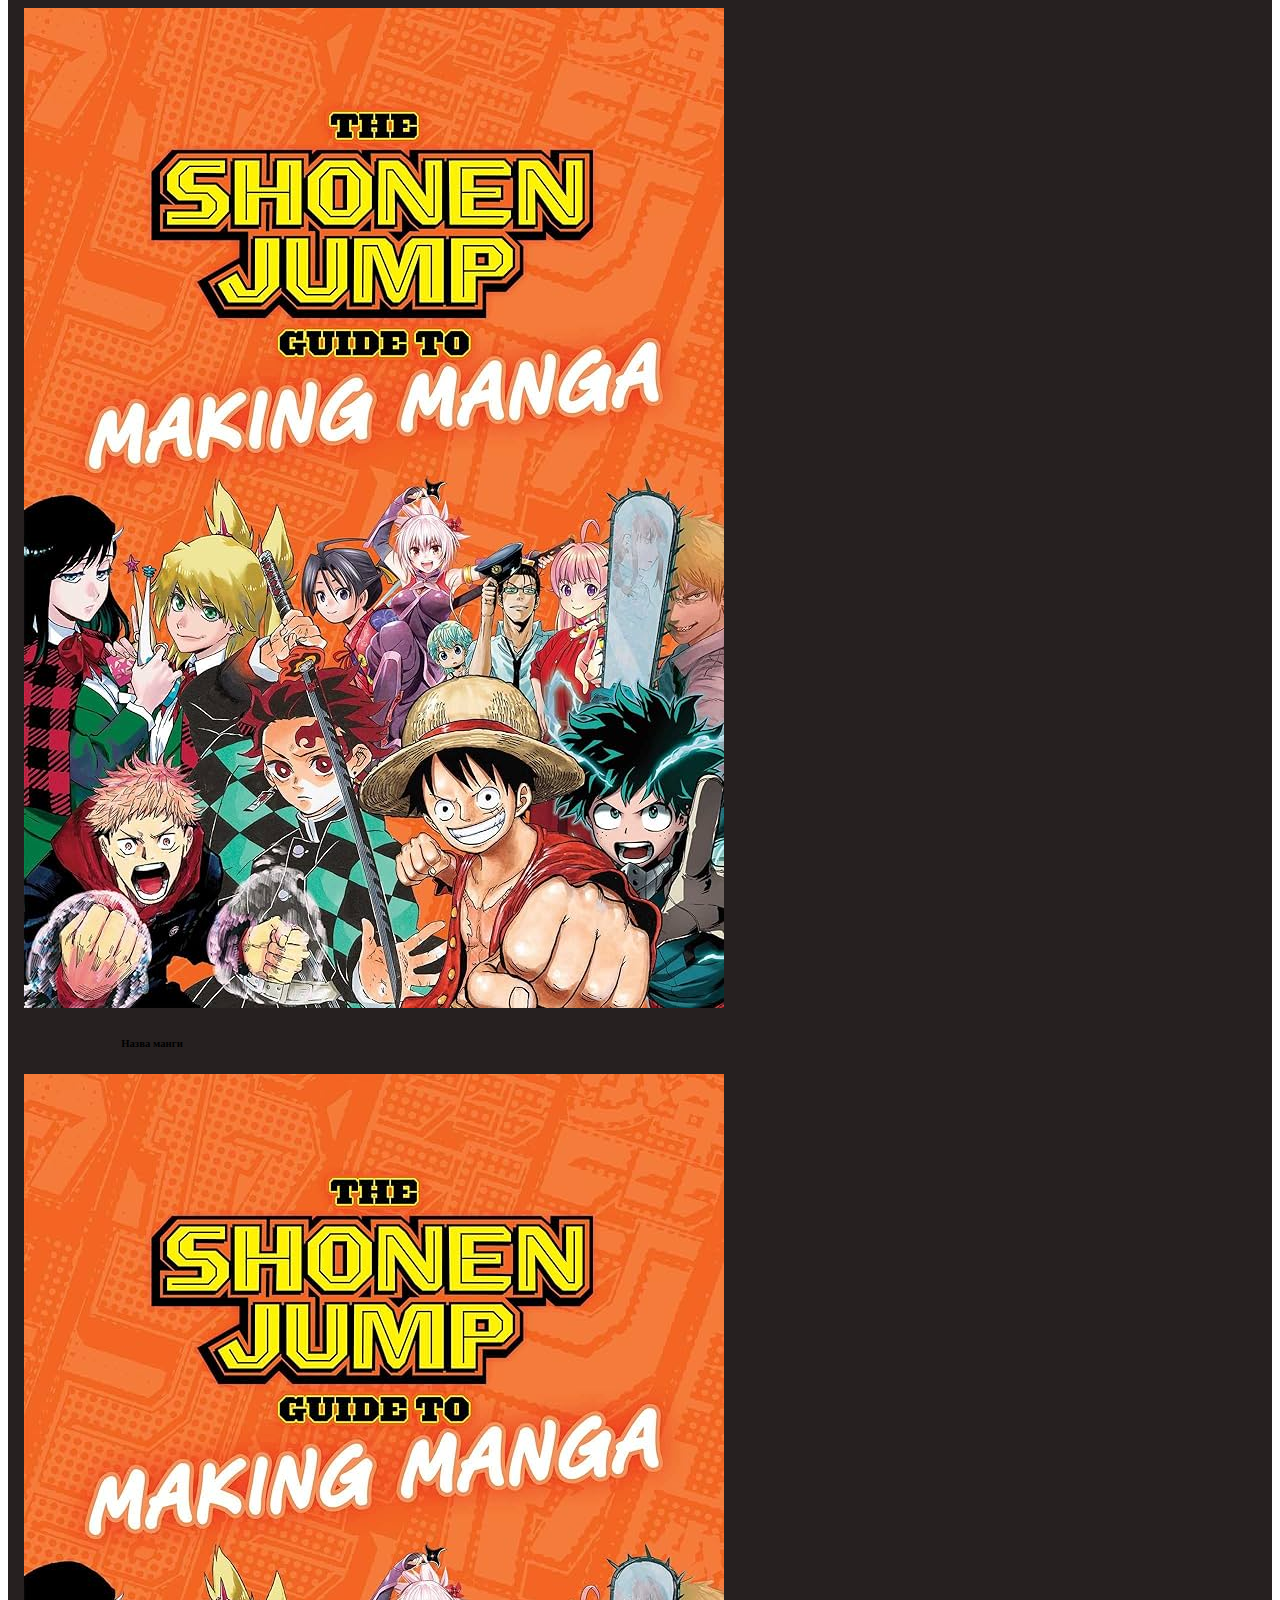
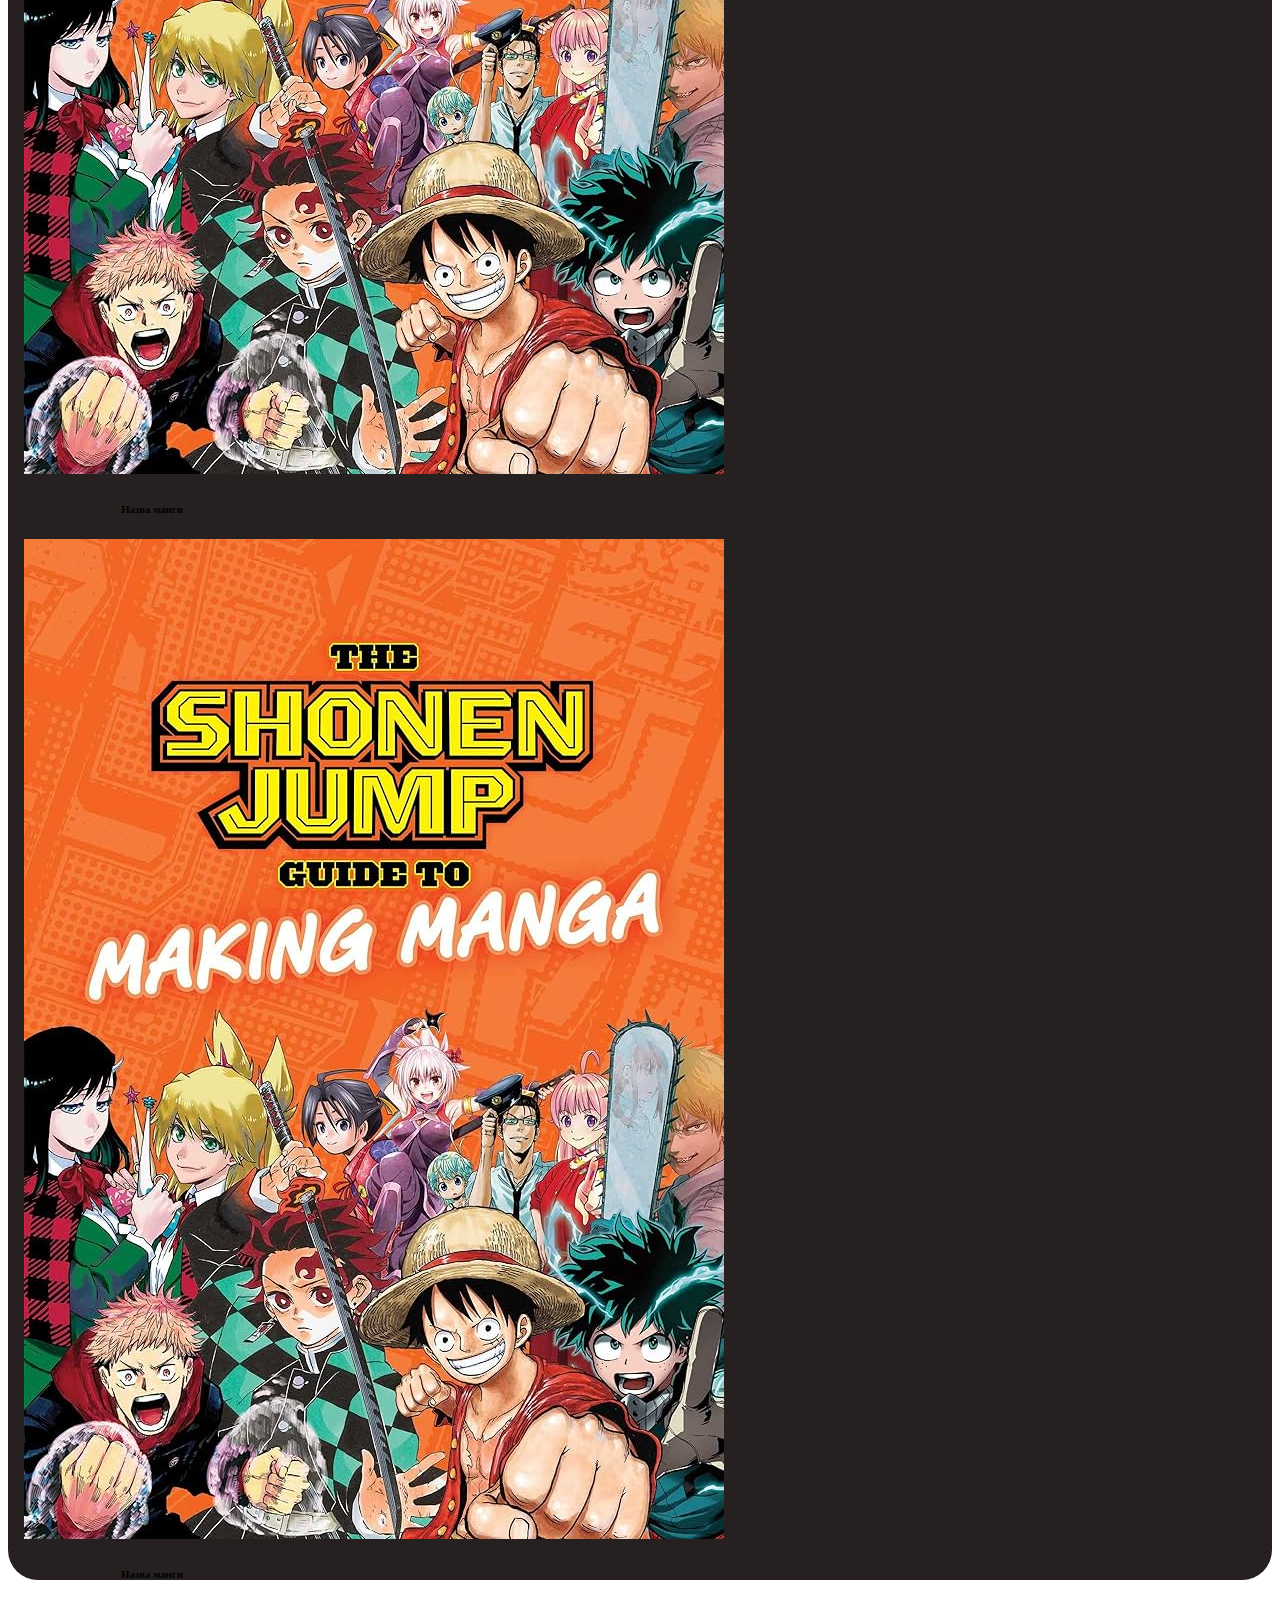
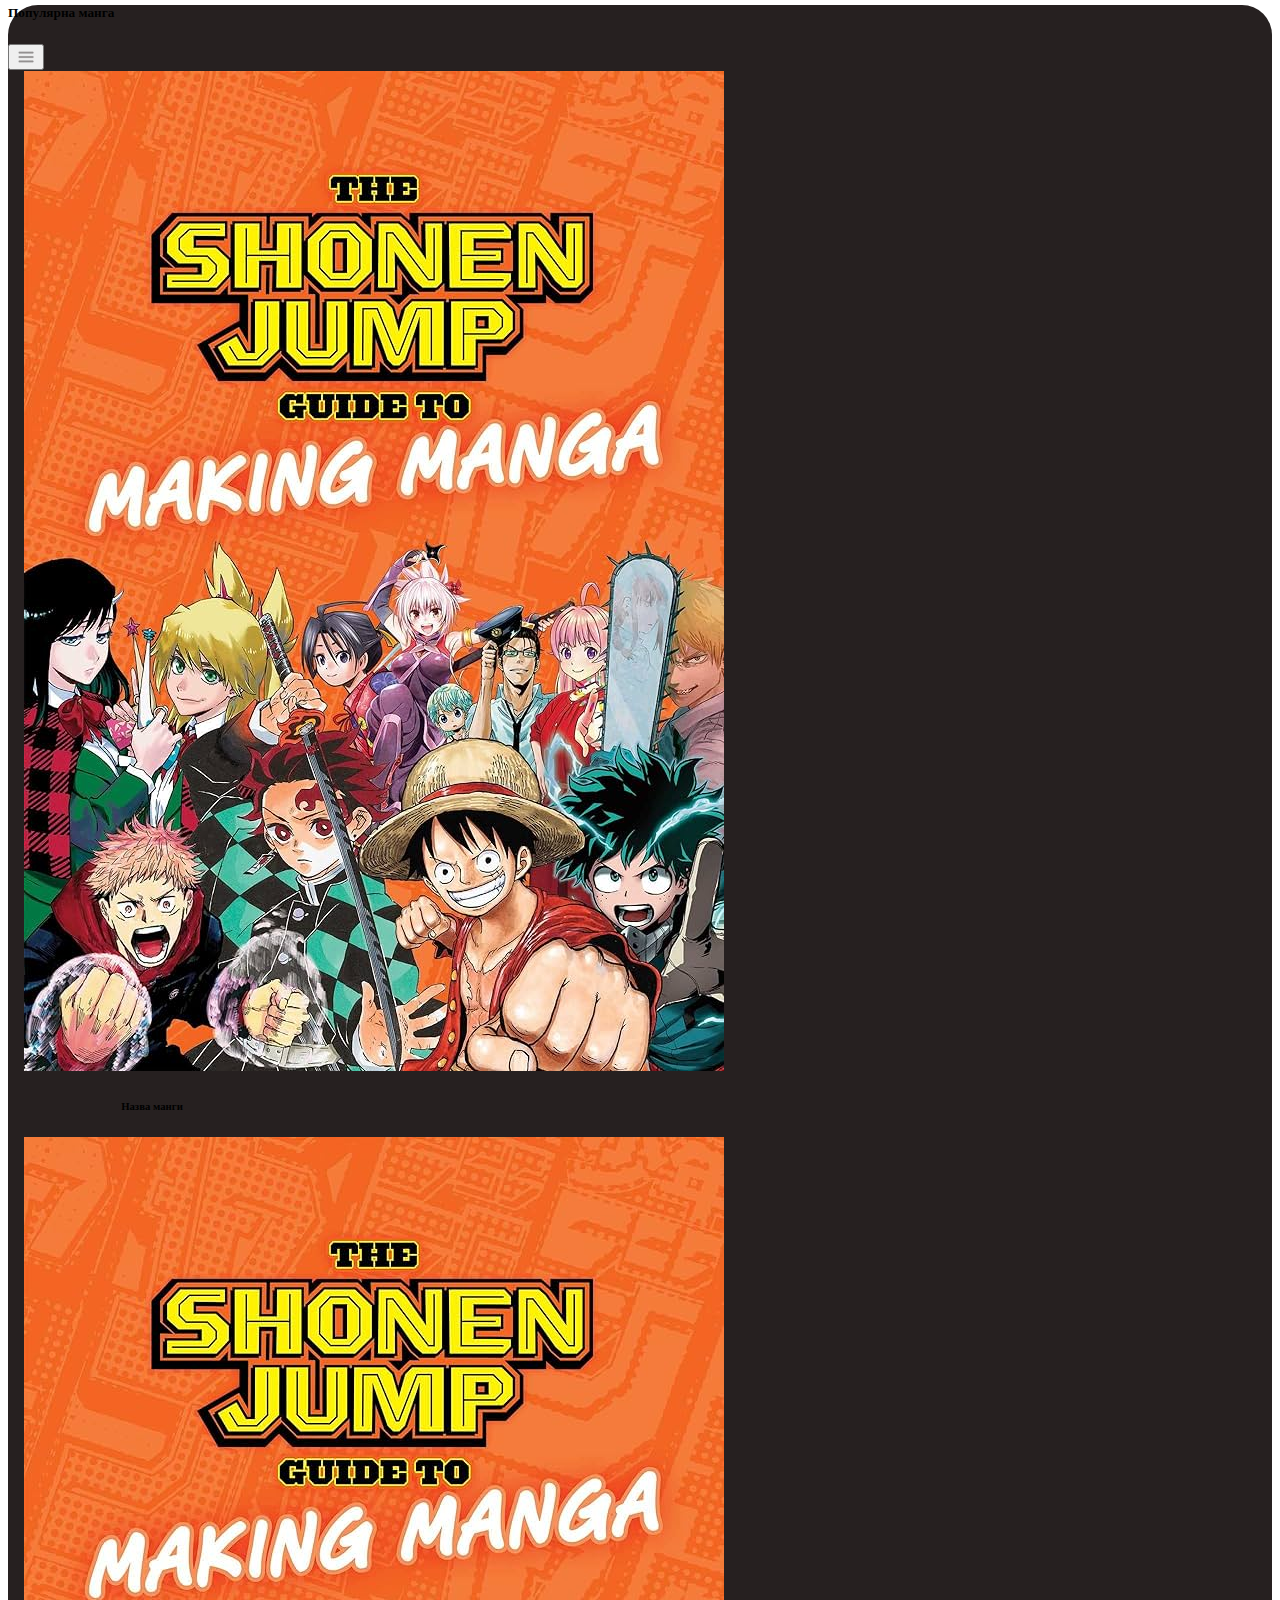
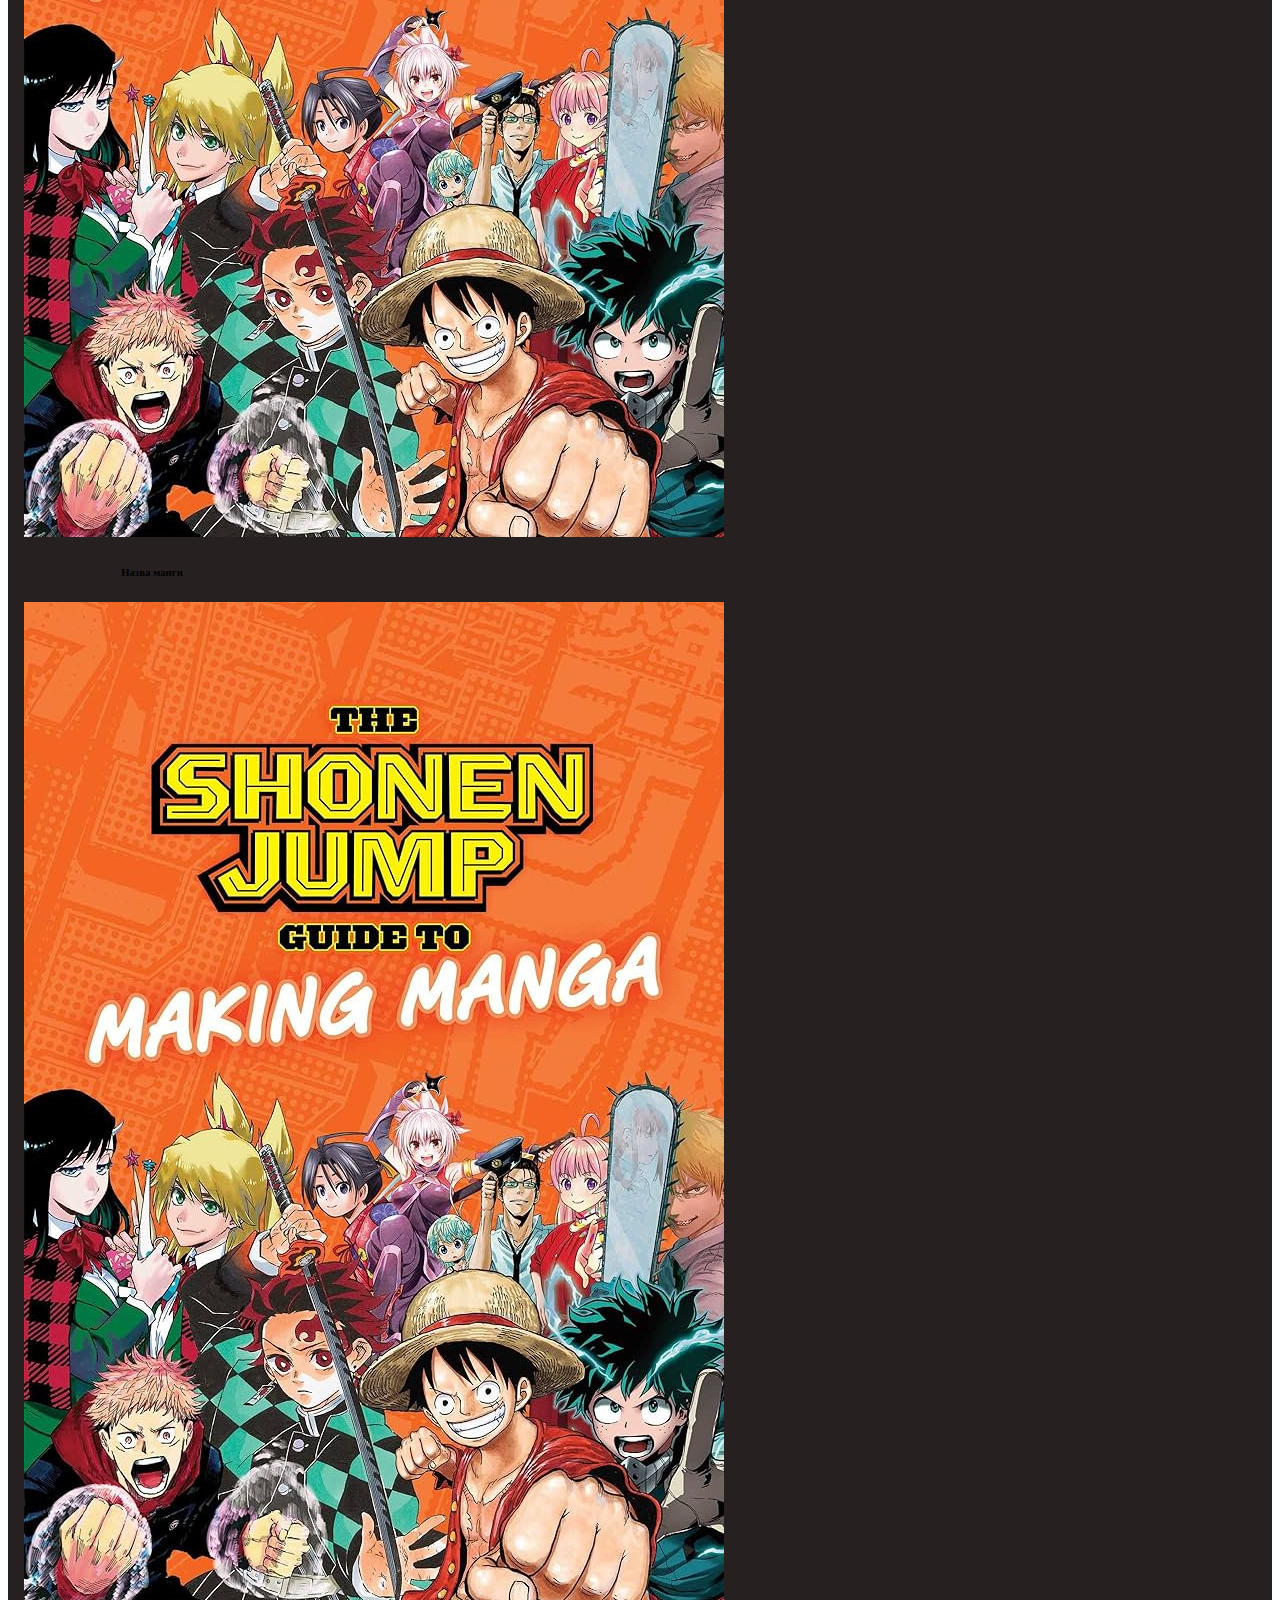
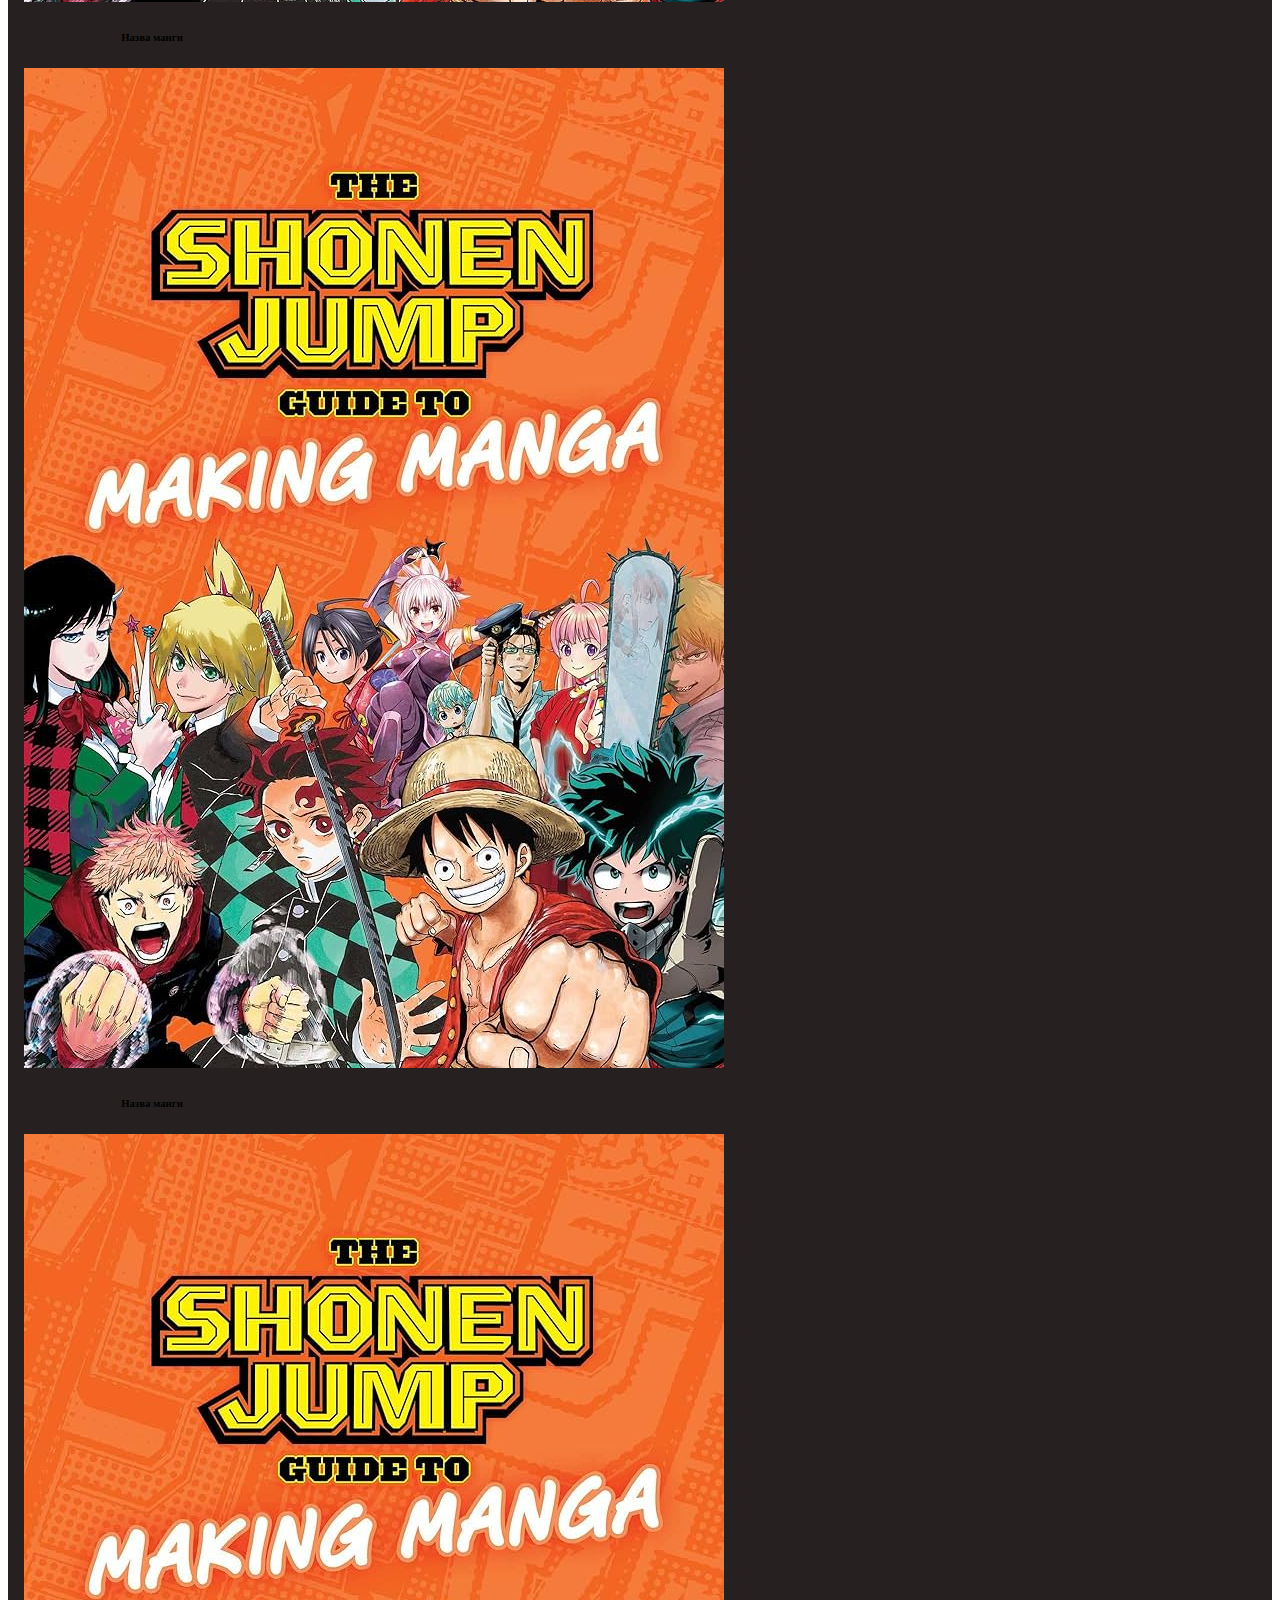
<file: test.html>
<!DOCTYPE html>
<html lang="en" data-bs-theme="dark"> <!--dark theme, print 'light' for light theme-->

<head>
    <meta charset="UTF-8">
    <meta name="viewport" content="width=device-width, initial-scale=1.0">
    <link rel="stylesheet" href="src/header_footer.css">
    <title>pudge soft corporation</title> <!--change title-->
    <link href="https://fonts.googleapis.com/css2?family=Cherry+Bomb+One&display=swap" rel="stylesheet">
    <!--logo font-->


    <link href="https://cdn.jsdelivr.net/npm/bootstrap@5.3.1/dist/css/bootstrap.min.css" rel="stylesheet"
        integrity="sha384-4bw+/aepP/YC94hEpVNVgiZdgIC5+VKNBQNGCHeKRQN+PtmoHDEXuppvnDJzQIu9" crossorigin="anonymous">
    <!--bootstrap css link-->

    <style type="text/css" media="screen and (max-width:576px)">
        .card {
            flex-direction: row !important;
            margin-bottom: 35px;
        }

        .card h6 {
            font-size: 1.5rem;
        }

        .card img {
            width: 10rem !important;
        }

        .content_block {
            width: 90% !important;
            margin: 0 5% !important;
        }
    </style>

</head>

<body>
    <script src="https://cdn.jsdelivr.net/npm/bootstrap@5.3.1/dist/js/bootstrap.bundle.min.js"
        integrity="sha384-HwwvtgBNo3bZJJLYd8oVXjrBZt8cqVSpeBNS5n7C8IVInixGAoxmnlMuBnhbgrkm"
        crossorigin="anonymous"></script> <!--bootstrap js link-->


    <!--here site begins-->
    <header class="p-3 navbar-expand-lg">
        <div class="container-fluid">
            <div class="d-flex flex-wrap align-items-center justify-content-between ">
                <div b-ldu9p2s9xc="" class="d-lg-none d-flex"></div>
                <div class="d-flex align-items-center mb-2 mb-lg-0 link-body-emphasis text-decoration-none col-lg-2">
                    <h4 class="fw-bold fs-3" id="logo"><a href="#">PUDGE SOFT</a></h4>
                </div>



                    <ul
                        class="nav col-12 col-lg-auto mb-2 align-items-center justify-content-between mb-md-0 col-lg-8 order-3 order-lg-2">


                        <button class="navbar-toggler order-1" type="button" data-bs-toggle="collapse"
                            data-bs-target="#navbarSupportedContent" aria-controls="navbarSupportedContent"
                            aria-expanded="false" aria-label="Toggle navigation">
                            <div class="toggler-icon"></div>
                        </button>
                        <ul class=" collapse navbar-collapse navbar-nav me-auto mb-2 mb-lg-0 justify-content-around order-3" id="navbarSupportedContent">
                            <li><a href="#" class="nav-link px-2 text-white-50"><button type="button" class="btn btn-dark text-white-50 border-0">Пошук</button></a></li>
                            <li><a href="#" class="nav-link px-2 text-white-50"><button type="button" class="btn btn-dark text-white-50 border-0">Форум</button></a></li>
                            <li><a href="#" class="nav-link px-2 text-white-50"><button type="button" class="btn btn-dark text-white-50 border-0">Календар</button></a></li>
                            <li><a href="#" class="nav-link px-2 text-white-50"><button type="button" class="btn btn-dark text-white-50 border-0">Рецензії</button></a></li>
                            <li><a href="faq.html" class="nav-link px-2 text-white-50"><button type="button" class="btn btn-dark text-white-50 border-0">Про нас</button></a></li>

                        </ul>
                        <!--all categories-->

                        <li class="order-2">
                            <div class="dropdown">
                                <button class="btn btn-dark dropdown-toggle text-white-50" type="button"
                                    data-bs-toggle="dropdown" aria-expanded="false">
                                    Аніме
                                </button>
                                <ul class="dropdown-menu">
                                    <li><a class="dropdown-item" href="#">Аніме?</a></li>
                                    <li><a class="dropdown-item" href="#">Манга?</a></li>
                                </ul>
                            </div>
                        </li><!--anime button-->

                    </ul>



                    <div class="dropdown text-end col-lg-2 order-2 order-lg-3">
                        
                        <a href="#" class="d-block link-body-emphasis text-decoration-none dropdown-toggle"
                            data-bs-toggle="dropdown" aria-expanded="false">
                            <img src="src/img/user_icon.png" alt="mdo" width="32" height="32" class="rounded-circle">
                        </a>
                        <ul class="dropdown-menu text-small">
                            <li><a class="dropdown-item" href="#">Sign in</a></li>
                            <li>
                                <hr class="dropdown-divider">
                            </li>
                            <li><a class="dropdown-item" href="#">Sign out</a></li>
                        </ul>
                    </div> <!--block for user button-->


            </div>
        </div>
    </header>






    <!--main part-->
    <main>
        <div class="container">


            <div class="row d-flex justify-content-center pb-5 pt-5"> <!--row with 5 titles on big display-->

                <div class="col-sm-10 content_block">


                    <div class="content_block_head d-flex justify-content-between p-3">
                        <h5 class="fs-6 text-white-50">Популярна манга</h5>
                        <button class="navbar-toggler" type="button" data-bs-toggle="collapse" data-bs-target=""
                            aria-controls="" aria-expanded="false" aria-label="Toggle navigation">
                            <div class="toggler-icon"></div>
                        </button>
                    </div><!--content header, name of category and button to look for more-->

                    <!--5 cards on big display, 4 on medium and 3 on small-->
                    <div class="content_block_body d-flex justify-content-between pb-2 flex-column flex-sm-row">
                        <div class="card border-0" style="width: 16rem;">
                            <img src="src/img/manga_example.jpg" class="card-img-top" alt="...">
                            <div class="card-body">
                                <h6 class="card-title">Назва манги</h6>
                            </div>
                        </div>
                        <div class="card border-0" style="width: 16rem;">
                            <img src="src/img/manga_example.jpg" class="card-img-top" alt="...">
                            <div class="card-body">
                                <h6 class="card-title">Назва манги</h6>
                            </div>
                        </div>
                        <div class="card border-0" style="width: 16rem;">
                            <img src="src/img/manga_example.jpg" class="card-img-top" alt="...">
                            <div class="card-body">
                                <h6 class="card-title">Назва манги</h6>
                            </div>
                        </div>
                        <div class="card border-0 d-none d-md-block" style="width: 16rem;">
                            <img src="src/img/manga_example.jpg" class="card-img-top" alt="...">
                            <div class="card-body">
                                <h6 class="card-title">Назва манги</h6>
                            </div>
                        </div>
                        <div class="card border-0 d-none d-lg-block" style="width: 16rem;">
                            <img src="src/img/manga_example.jpg" class="card-img-top" alt="...">
                            <div class="card-body">
                                <h6 class="card-title">Назва манги</h6>
                            </div>
                        </div>
                    </div>


                </div>

            </div>



            <div class="row d-flex justify-content-center pb-5"> <!--row with 5 titles on big display-->

                <div class="col-sm-10 content_block">


                    <div class="content_block_head d-flex justify-content-between p-3">
                        <h5 class="fs-6 text-white-50">Популярна манга</h5>
                        <button class="navbar-toggler" type="button" data-bs-toggle="collapse" data-bs-target=""
                            aria-controls="" aria-expanded="false" aria-label="Toggle navigation">
                            <div class="toggler-icon"></div>
                        </button>
                    </div><!--content header, name of category and button to look for more-->

                    <!--5 cards on big display, 4 on medium and 3 on small-->
                    <div class="content_block_body d-flex justify-content-between pb-2 flex-column flex-sm-row">
                        <div class="card border-0" style="width: 16rem;">
                            <img src="src/img/manga_example.jpg" class="card-img-top" alt="...">
                            <div class="card-body">
                                <h6 class="card-title">Назва манги</h6>
                            </div>
                        </div>
                        <div class="card border-0" style="width: 16rem;">
                            <img src="src/img/manga_example.jpg" class="card-img-top" alt="...">
                            <div class="card-body">
                                <h6 class="card-title">Назва манги</h6>
                            </div>
                        </div>
                        <div class="card border-0" style="width: 16rem;">
                            <img src="src/img/manga_example.jpg" class="card-img-top" alt="...">
                            <div class="card-body">
                                <h6 class="card-title">Назва манги</h6>
                            </div>
                        </div>
                        <div class="card border-0 d-none d-md-block" style="width: 16rem;">
                            <img src="src/img/manga_example.jpg" class="card-img-top" alt="...">
                            <div class="card-body">
                                <h6 class="card-title">Назва манги</h6>
                            </div>
                        </div>
                        <div class="card border-0 d-none d-lg-block" style="width: 16rem;">
                            <img src="src/img/manga_example.jpg" class="card-img-top" alt="...">
                            <div class="card-body">
                                <h6 class="card-title">Назва манги</h6>
                            </div>
                        </div>
                    </div>


                </div>

            </div>



            <div class="row d-flex justify-content-center pb-5 "> <!--row with 5 titles on big display-->

                <div class="col-sm-10 content_block">


                    <div class="content_block_head d-flex justify-content-between p-3">
                        <h5 class="fs-6 text-white-50">Популярна манга</h5>
                        <button class="navbar-toggler" type="button" data-bs-toggle="collapse" data-bs-target=""
                            aria-controls="" aria-expanded="false" aria-label="Toggle navigation">
                            <div class="toggler-icon"></div>
                        </button>
                    </div><!--content header, name of category and button to look for more-->

                    <!--5 cards on big display, 4 on medium and 3 on small-->
                    <div class="content_block_body d-flex justify-content-between pb-2 flex-column flex-sm-row">
                        <div class="card border-0" style="width: 16rem;">
                            <img src="src/img/manga_example.jpg" class="card-img-top" alt="...">
                            <div class="card-body">
                                <h6 class="card-title">Назва манги</h6>
                            </div>
                        </div>
                        <div class="card border-0" style="width: 16rem;">
                            <img src="src/img/manga_example.jpg" class="card-img-top" alt="...">
                            <div class="card-body">
                                <h6 class="card-title">Назва манги</h6>
                            </div>
                        </div>
                        <div class="card border-0" style="width: 16rem;">
                            <img src="src/img/manga_example.jpg" class="card-img-top" alt="...">
                            <div class="card-body">
                                <h6 class="card-title">Назва манги</h6>
                            </div>
                        </div>
                        <div class="card border-0 d-none d-md-block" style="width: 16rem;">
                            <img src="src/img/manga_example.jpg" class="card-img-top" alt="...">
                            <div class="card-body">
                                <h6 class="card-title">Назва манги</h6>
                            </div>
                        </div>
                        <div class="card border-0 d-none d-lg-block" style="width: 16rem;">
                            <img src="src/img/manga_example.jpg" class="card-img-top" alt="...">
                            <div class="card-body">
                                <h6 class="card-title">Назва манги</h6>
                            </div>
                        </div>
                    </div>


                </div>

            </div>






        </div>
    </main>




    <!--footer begins-->
    <footer class="container pt-5 ">
        <div class="row justify-content-between"> <!--row with links on left and social media icons on the right-->


            <div class="col-6 mb-2 ">
                <ul class="nav flex-column">
                    <li class="nav-item mb-2 pt-2 pb-4"><a href="#" class="nav-link p-0 text-body-secondary">Умови
                            використання</a></li>
                    <li class="nav-item mb-2 pb-4"><a href="https://t.me/ripper_jc" class="nav-link p-0 text-body-secondary">Реклама на
                            сайті</a>
                    </li>
                    <li class="nav-item mb-2 pb-4"><a href="#" class="nav-link p-0 text-body-secondary">Політика
                            конфіденційності</a></li>
                </ul>
            </div> <!--block with links-->



            <div class="col-6 mb-2 d-flex justify-content-end">
                <div class="nav flex-column">
                    <ul class="list-unstyled d-flex flex-column">
                        <li class="ms-3 pb-1"><a class="link-body-emphasis" href="#"><img
                                    src="src/img/camera_1439242.png" class="footer_social"></use>
                            </a></li>
                        <li class="ms-3 pb-1"><a class="link-body-emphasis" href="#"><img
                                    src="src/img/facebook_665209.png" class="footer_social"></use>
                            </a></li>
                        <li class="ms-3 pb-1"><a class="link-body-emphasis" href="#"><img
                                    src="src/img/telegram_2111813.png" class="footer_social"></use>
                            </a></li>
                        <li class="ms-3 "><a class="link-body-emphasis" href="#"><img src="src/img/play_3024584.png"
                                    class="footer_social"></use>
                            </a></li>
                    </ul>
                </div>
            </div> <!--block with social-->


        </div>

        <div class="d-flex justify-content-center py-4 my-4 border-top">
            <p>© 2023 Pudge Soft, Inc. All rights reserved.</p>
        </div>

    </footer>

</body>

</html>
</file>
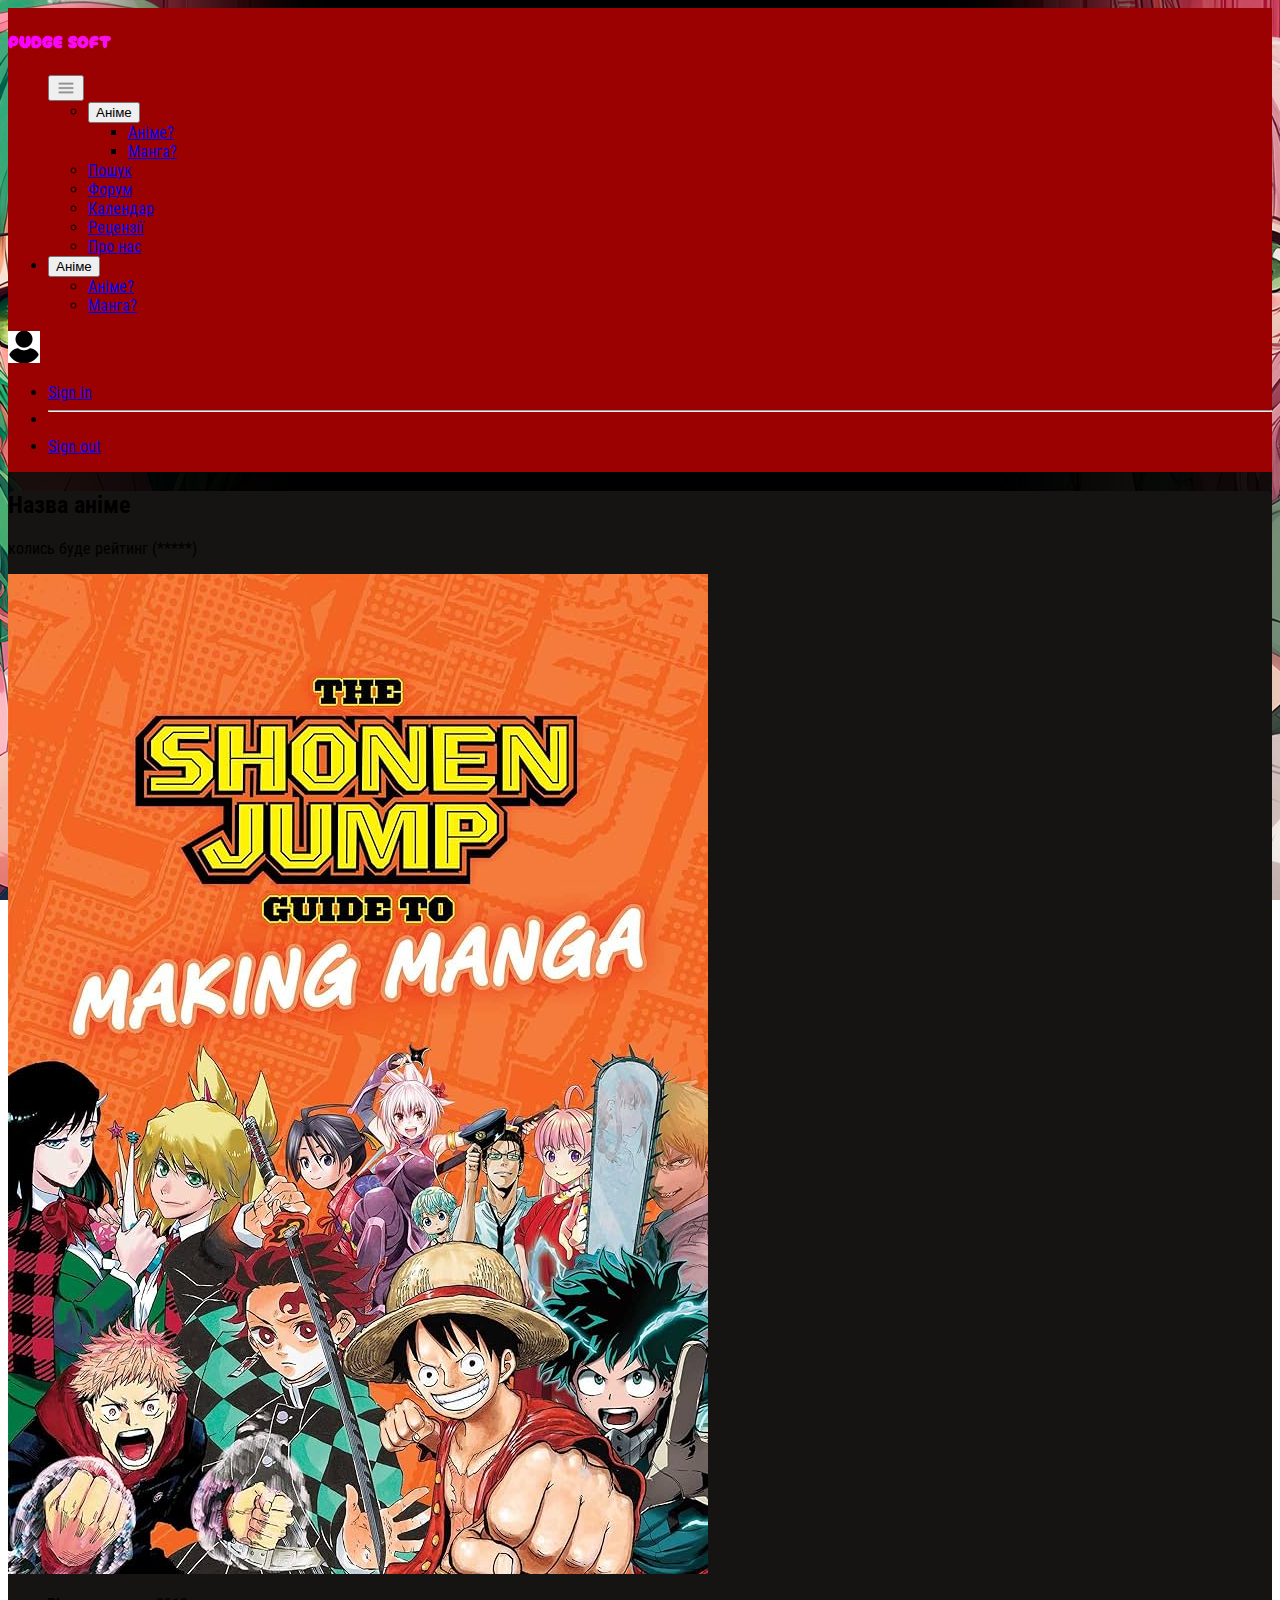
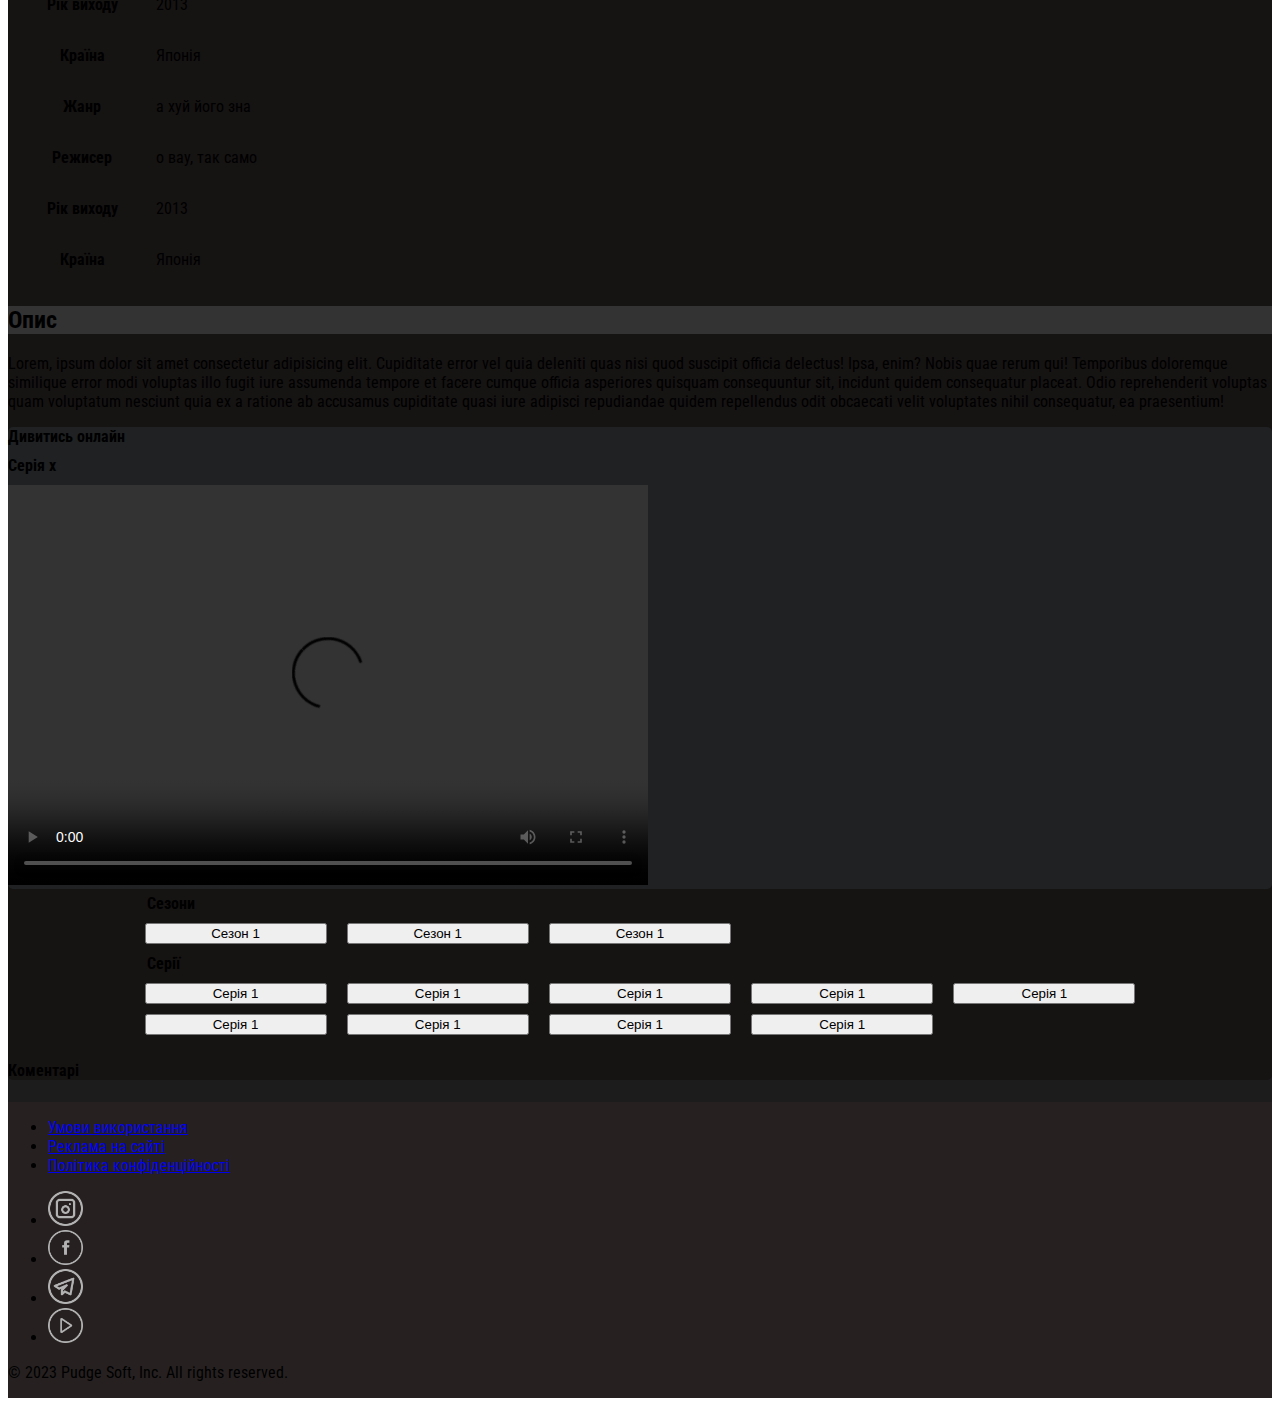
<file: pages/anime.html>
<!DOCTYPE html>
<html lang="en" data-bs-theme="dark"> <!--dark theme, print 'light' for light theme-->

<head>
    <meta charset="UTF-8">
    <meta name="viewport" content="width=device-width, initial-scale=1.0">
    <link rel="stylesheet" href="../src/css/header_footer.css">
    <link rel="stylesheet" href="../src/css/anime.css">
    <title>pudge soft corporation</title> <!--change title-->
    <link href="https://fonts.googleapis.com/css2?family=Cherry+Bomb+One&display=swap" rel="stylesheet">
    <!--logo font-->
    <link rel="preconnect" href="https://fonts.googleapis.com">
    <link rel="preconnect" href="https://fonts.gstatic.com" crossorigin>
    <link href="https://fonts.googleapis.com/css2?family=Roboto+Condensed:wght@300;400&display=swap" rel="stylesheet">
    <link href="https://vjs.zencdn.net/8.6.1/video-js.css" rel="stylesheet" /> <!-- player link-->
    <link href="https://cdn.jsdelivr.net/npm/bootstrap@5.3.1/dist/css/bootstrap.min.css" rel="stylesheet"
        integrity="sha384-4bw+/aepP/YC94hEpVNVgiZdgIC5+VKNBQNGCHeKRQN+PtmoHDEXuppvnDJzQIu9" crossorigin="anonymous">
    <!--bootstrap css link-->
</head>

<body>
    <script src="https://cdn.jsdelivr.net/npm/bootstrap@5.3.1/dist/js/bootstrap.bundle.min.js"
        integrity="sha384-HwwvtgBNo3bZJJLYd8oVXjrBZt8cqVSpeBNS5n7C8IVInixGAoxmnlMuBnhbgrkm"
        crossorigin="anonymous"></script> <!--bootstrap js link-->


    <!--here site begins-->
    <header class="p-3 navbar-expand-lg">
        <div class="container-fluid">
            <div class="d-flex flex-wrap align-items-center justify-content-between ">
                <div b-ldu9p2s9xc="" class="d-lg-none d-flex"></div>
                <div class="d-flex align-items-center mb-2 mb-lg-0 link-body-emphasis text-decoration-none col-lg-2">
                    <h4 class="fw-bold fs-3" id="logo"><a href="../index.html">PUDGE SOFT</a></h4>
                </div>



                <ul
                    class="nav col-12 container col-lg-auto mb-2 align-items-center justify-content-between mb-md-0 col-lg-8 order-3 order-lg-2">


                    <button class="navbar-toggler order-1" type="button" data-bs-toggle="collapse"
                        data-bs-target="#navbarSupportedContent" aria-controls="navbarSupportedContent"
                        aria-expanded="false" aria-label="Toggle navigation">
                        <div class="toggler-icon"></div>
                    </button>
                    <ul class=" collapse navbar-collapse navbar-nav me-auto mb-2 mb-lg-0 justify-content-around order-3"
                        id="navbarSupportedContent">
                        <li class="d-none d-lg-block">
                            <div class="dropdown">
                                <button class="btn btn-dark dropdown-toggle text-white" type="button"
                                    data-bs-toggle="dropdown" aria-expanded="false">
                                    Аніме
                                </button>
                                <ul class="dropdown-menu">
                                    <li><a class="dropdown-item" href="#">Аніме?</a></li>
                                    <li><a class="dropdown-item" href="#">Манга?</a></li>
                                </ul>
                            </div>
                        </li><!--anime button-->
                        <li><a href="#" class="nav-link px-2 mt-2 py-0 text-white fs-5">Пошук</a></li>
                        <li><a href="#" class="nav-link px-2 mt-2 py-0 text-white fs-5">Форум</a></li>
                        <li><a href="../pages/calendar.html"
                                class="nav-link px-2 mt-2 py-0 text-white fs-5">Календар</a></li>
                        <li><a href="#" class="nav-link px-2 mt-2 py-0 text-white fs-5">Рецензії</a></li>
                        <li><a href="../pages/faq.html" class="nav-link px-2 mt-2 py-0 text-white fs-5">Про нас</a></li>
                    </ul>
                    <!--all categories-->

                    <li class="order-2 d-block d-lg-none">
                        <div class="dropdown">
                            <button class="btn btn-dark dropdown-toggle text-white" type="button"
                                data-bs-toggle="dropdown" aria-expanded="false">
                                Аніме
                            </button>
                            <ul class="dropdown-menu">
                                <li><a class="dropdown-item" href="#">Аніме?</a></li>
                                <li><a class="dropdown-item" href="#">Манга?</a></li>
                            </ul>
                        </div>
                    </li><!--anime button-->

                </ul>


                <div class="col-lg-2 order-2 order-lg-3">
                    <div class="dropdown text-end ">

                        <a href="#" class=" link-body-emphasis text-decoration-none dropdown-toggle"
                            data-bs-toggle="dropdown" aria-expanded="false">
                            <img src="../src/img/user_icon.png" alt="mdo" width="32" height="32" class="rounded-circle">
                        </a>
                        <ul class="dropdown-menu text-small">
                            <li><a class="dropdown-item" href="../pages/special_for_Vlad.html">Sign in</a></li>
                            <li>
                                <hr class="dropdown-divider">
                            </li>
                            <li><a class="dropdown-item" href="#">Sign out</a></li>
                        </ul>
                    </div> <!--block for user button-->
                </div>

            </div>
        </div>
    </header>







    <main>

        <div class="container py-5">
            <div class="row d-flex justify-content-center pb-5 pt-2 pages">
                <div class="col-12 col-md-11 py-2">
                    <h2>Назва аніме</h2>
                    <p>колись буде рейтинг (*****)</p>
                    <div class="row justify-content-center">
                        <div class="col-9 col-sm-5 manga-image">
                            <img src="../src/img/manga_example.jpg">

                        </div>
                        <div class="col-12 col-sm-7 ">
                            <table class="table table-striped">
                                <tbody>
                                    <tr>
                                        <th scope="col">Рік виходу</th>
                                        <td scope="col">2013</th>
                                    </tr>
                                    <tr>
                                        <th scope="row">Країна</th>
                                        <td>Японія</td>

                                    </tr>
                                    <tr>
                                        <th scope="row">Жанр</th>
                                        <td>а хуй його зна</td>

                                    </tr>
                                    <tr>
                                        <th scope="row">Режисер</th>
                                        <td colspan="2">о вау, так само</td>

                                    </tr>
                                    <tr>
                                        <th scope="col">Рік виходу</th>
                                        <td scope="col">2013</th>
                                    </tr>
                                    <tr>
                                        <th scope="row">Країна</th>
                                        <td>Японія</td>

                                    </tr>

                                </tbody>

                            </table>
                        </div>
                    </div>
                    <div class="description mt-5">
                        <h2>Опис</h2>
                        <p>Lorem, ipsum dolor sit amet consectetur adipisicing elit. Cupiditate error vel quia deleniti
                            quas nisi quod suscipit officia delectus! Ipsa, enim? Nobis quae rerum qui! Temporibus
                            doloremque similique error modi voluptas illo fugit iure assumenda tempore et facere cumque
                            officia asperiores quisquam consequuntur sit, incidunt quidem consequatur placeat. Odio
                            reprehenderit voluptas quam voluptatum nesciunt quia ex a ratione ab accusamus cupiditate
                            quasi iure adipisci repudiandae quidem repellendus odit obcaecati velit voluptates nihil
                            consequatur, ea praesentium!</p>
                    </div>
                    <div class="player d-flex ">
                        <div class="d-flex mx-5 my-1">
                            <h4 class="me-4">Дивитись онлайн</h4>
                            <h4>Серія х</h4>
                        </div>
                        <div class="video mb-2">
                        <video id="my-video" class="video-js" controls preload="auto" width="640" height="400"
                             data-setup="{}">
                            <source src="https://vjs.zencdn.net/v/oceans.mp4" type="" />
                            <p class="vjs-no-js">
                                To view this video please enable JavaScript, and consider upgrading to a
                                web browser that
                                <a href="https://videojs.com/html5-video-support/" target="_blank">supports HTML5
                                    video</a>
                            </p>
                        </video>
                    </div>
                    </div>
                    <div class="control-buttons mt-2">
                        
                        <h4 >Сезони</h3>
                        <div class="season-buttons">
                            <button class="btn btn-danger">Сезон 1</button>
                            <button class="btn btn-outline-danger">Сезон 1</button>
                            <button class="btn btn-outline-danger">Сезон 1</button>
                        </div>
                        <h4 class="mt-3">Серії</h3>
                            <div class="episode-buttons">
                                <button class="btn btn-danger">Серія 1</button>
                                <button class="btn btn-outline-danger">Серія 1</button>
                                <button class="btn btn-outline-danger">Серія 1</button>
                                <button class="btn btn-outline-danger">Серія 1</button>
                                <button class="btn btn-outline-danger">Серія 1</button>
                                <button class="btn btn-outline-danger">Серія 1</button>
                                <button class="btn btn-outline-danger">Серія 1</button>
                                <button class="btn btn-outline-danger">Серія 1</button>
                                <button class="btn btn-outline-danger">Серія 1</button>
                            </div>
                    </div>
                    <div class="comments pt-5">
                        <h4>Коментарі</h4>
                    </div>
                </div>
            </div>
        </div>

    </main>






    <footer class=" pt-5 ">
        <div class="container">
            <div class="row justify-content-between"> <!--row with links on left and social media icons on the right-->


                <div class="col-6 mb-2 ">
                    <ul class="nav flex-column">
                        <li class="nav-item mb-2 pt-2 pb-4"><a href="#" class="nav-link p-0 text-body-secondary">Умови
                                використання</a></li>
                        <li class="nav-item mb-2 pb-4"><a href="https://t.me/ripper_jc"
                                class="nav-link p-0 text-body-secondary">Реклама на
                                сайті</a>
                        </li>
                        <li class="nav-item mb-2 pb-4"><a href="#" class="nav-link p-0 text-body-secondary">Політика
                                конфіденційності</a></li>
                    </ul>
                </div> <!--block with links-->



                <div class="col-6 mb-2 d-flex justify-content-end">
                    <div class="nav flex-column">
                        <ul class="list-unstyled d-flex flex-column">
                            <li class="ms-3 pb-1"><a class="link-body-emphasis" href="#"><img
                                        src="../src/img/camera_1439242.png" class="footer_social"></use>
                                </a></li>
                            <li class="ms-3 pb-1"><a class="link-body-emphasis" href="#"><img
                                        src="../src/img/facebook_665209.png" class="footer_social"></use>
                                </a></li>
                            <li class="ms-3 pb-1"><a class="link-body-emphasis" href="#"><img
                                        src="../src/img/telegram_2111813.png" class="footer_social"></use>
                                </a></li>
                            <li class="ms-3 "><a class="link-body-emphasis" href="#"><img
                                        src="../src/img/play_3024584.png" class="footer_social"></use>
                                </a></li>
                        </ul>
                    </div>
                </div> <!--block with social-->


            </div>

            <div class="d-flex justify-content-center py-4 mt-4 border-top">
                <p>© 2023 Pudge Soft, Inc. All rights reserved.</p>
            </div>
        </div>
    </footer>



    <script src="https://vjs.zencdn.net/8.6.1/video.min.js"></script> <!-- player script-->
</body>

</html>
</file>
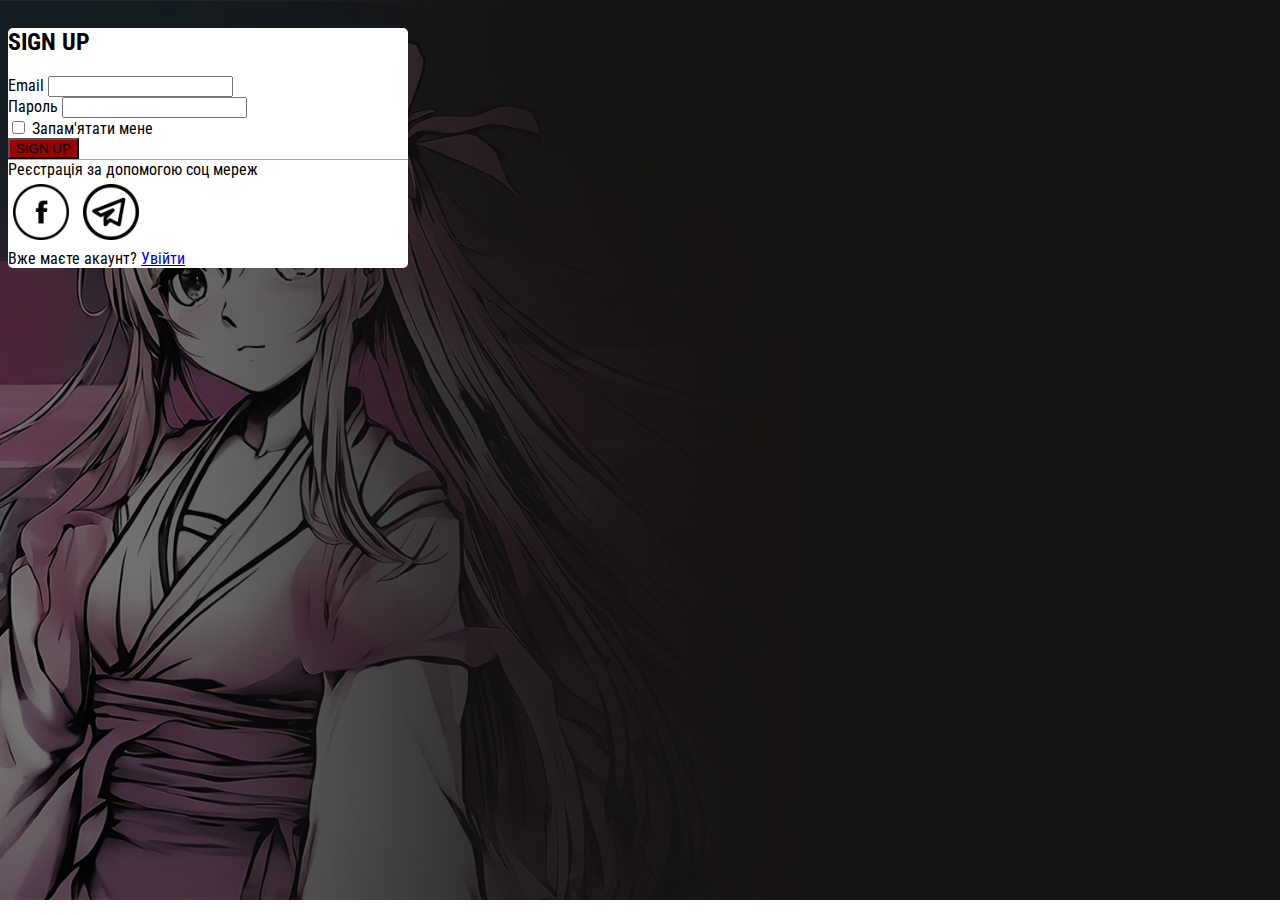
<file: pages/login.html>
<!DOCTYPE html>
<html lang="en">

<head>
    <meta charset="UTF-8">
    <meta name="viewport" content="width=device-width, initial-scale=1.0">
    <link rel="stylesheet" href="../src/css/login.css">
    <title>pudge soft corporation</title> <!--change title-->
    <link href="https://fonts.googleapis.com/css2?family=Cherry+Bomb+One&display=swap" rel="stylesheet">
    <!--logo font-->
    <link rel="preconnect" href="https://fonts.googleapis.com">
    <link rel="preconnect" href="https://fonts.gstatic.com" crossorigin>
    <link href="https://fonts.googleapis.com/css2?family=Roboto+Condensed:wght@300;400&display=swap" rel="stylesheet">

    <link href="https://cdn.jsdelivr.net/npm/bootstrap@5.3.1/dist/css/bootstrap.min.css" rel="stylesheet"
        integrity="sha384-4bw+/aepP/YC94hEpVNVgiZdgIC5+VKNBQNGCHeKRQN+PtmoHDEXuppvnDJzQIu9" crossorigin="anonymous">
    <!--bootstrap css link-->

</head>

<body>
    <script src="https://cdn.jsdelivr.net/npm/bootstrap@5.3.1/dist/js/bootstrap.bundle.min.js"
        integrity="sha384-HwwvtgBNo3bZJJLYd8oVXjrBZt8cqVSpeBNS5n7C8IVInixGAoxmnlMuBnhbgrkm"
        crossorigin="anonymous"></script> <!--bootstrap js link-->


    <!--main part-->
    <main class="d-flex align-items-center justify-content-center">
        <div class="form p-3 text-start">
            <form class="mb-4">
                <h2 class="fs-4">SIGN UP</h2>
                <div class="mb-3">
                    <label>Email</label>
                    <input type="email" required maxlength="50" class="form-control" id="inputEmail"
                        aria-describedby="emailHelp">
                </div>
                <div class="mb-3">
                    <label>Пароль</label>
                    <input type="password" class="form-control" id="inputPassword">
                </div>
                <div class="mb-3 form-check">
                    <input type="checkbox" class="form-check-input" id="exampleCheck1">
                    <label class="form-check-label" for="exampleCheck1">Запам'ятати мене</label>
                </div>
                <div class="d-grid">
                    <button type="submit" class="btn btn-danger">SIGN UP</button>
                </div>
            </form>
            <div class="hr mb-3"></div>
            <div class="text-center">Реєстрація за допомогою соц мереж</div>
            <div class="d-flex social justify-content-center">
                <img  src="../src/img/facebook_665209.png">
                <img src="../src/img/telegram_2111813.png">
            </div>
            <div class="text-center">
                <span>Вже маєте акаунт? </span><span><a href="#" class="text-black">Увійти</a></span> 
            </div>
        </div>
    </main>



</body>

</html>
</file>
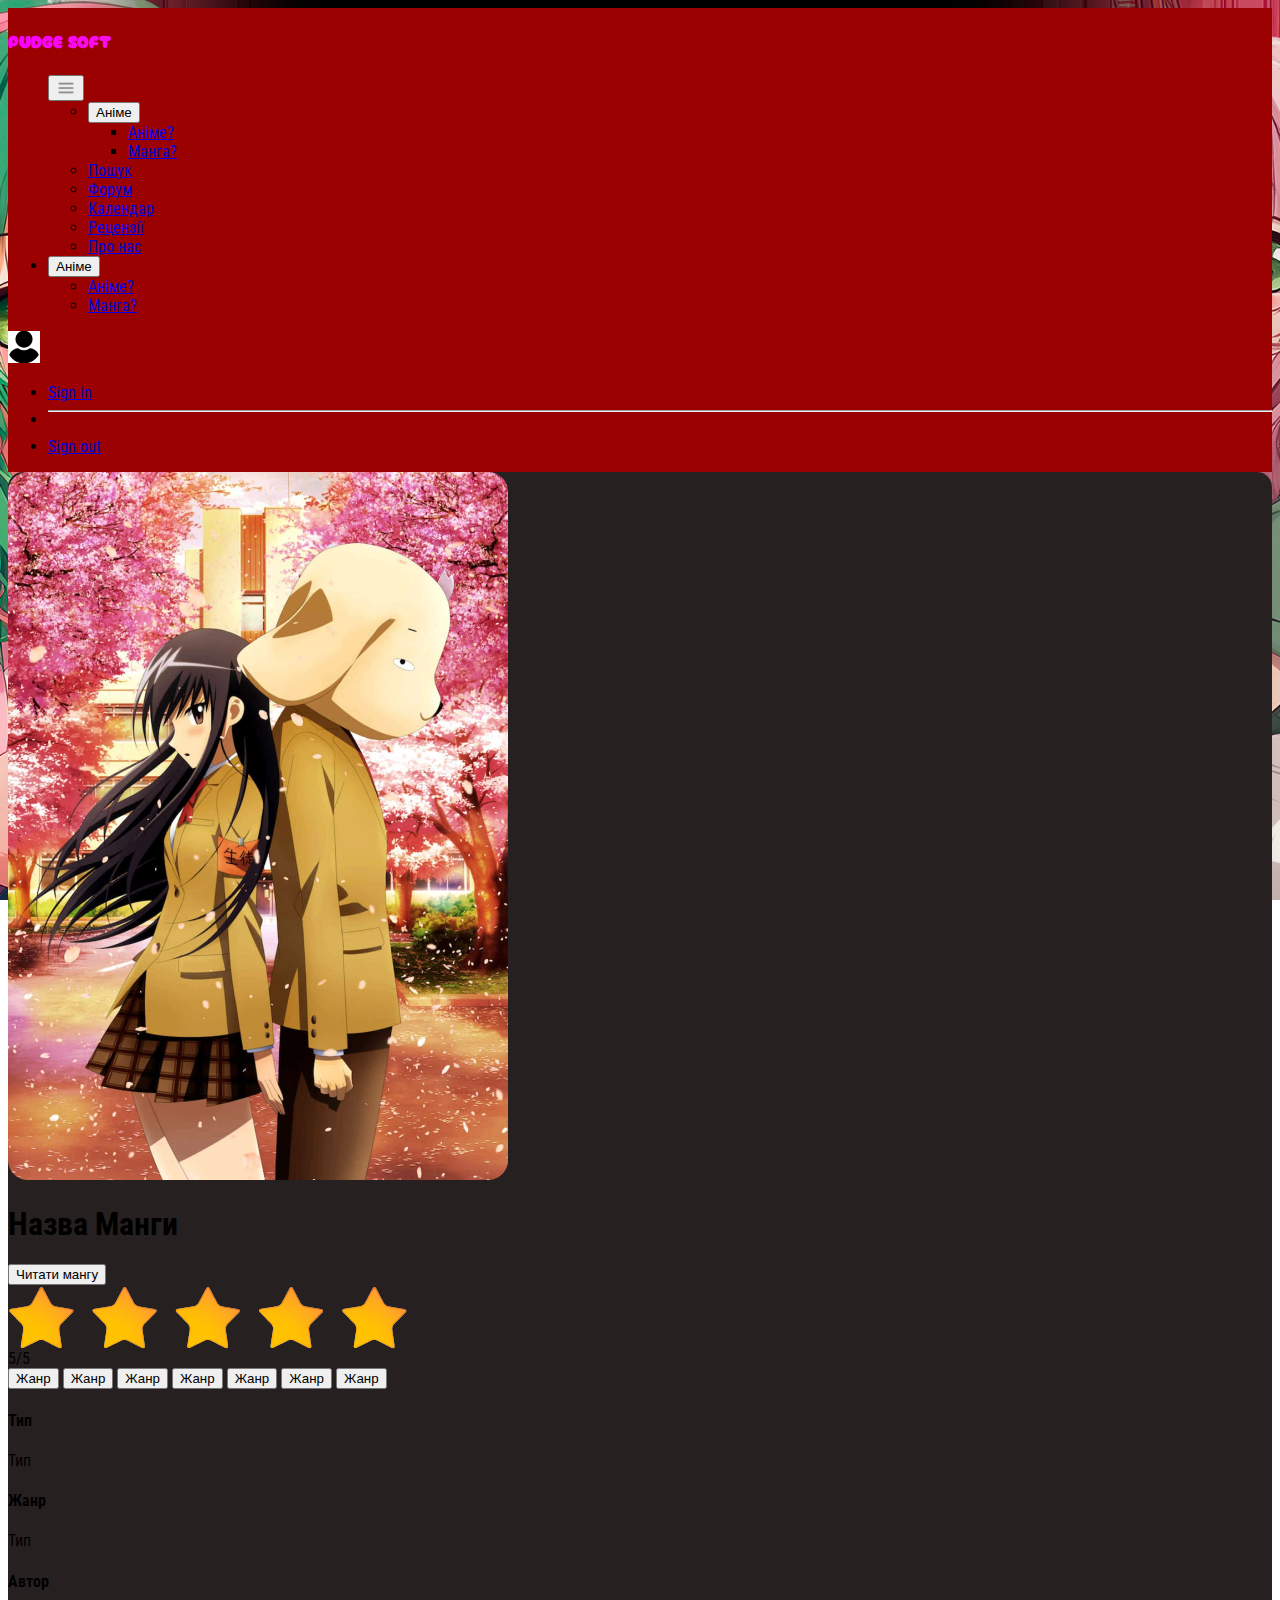
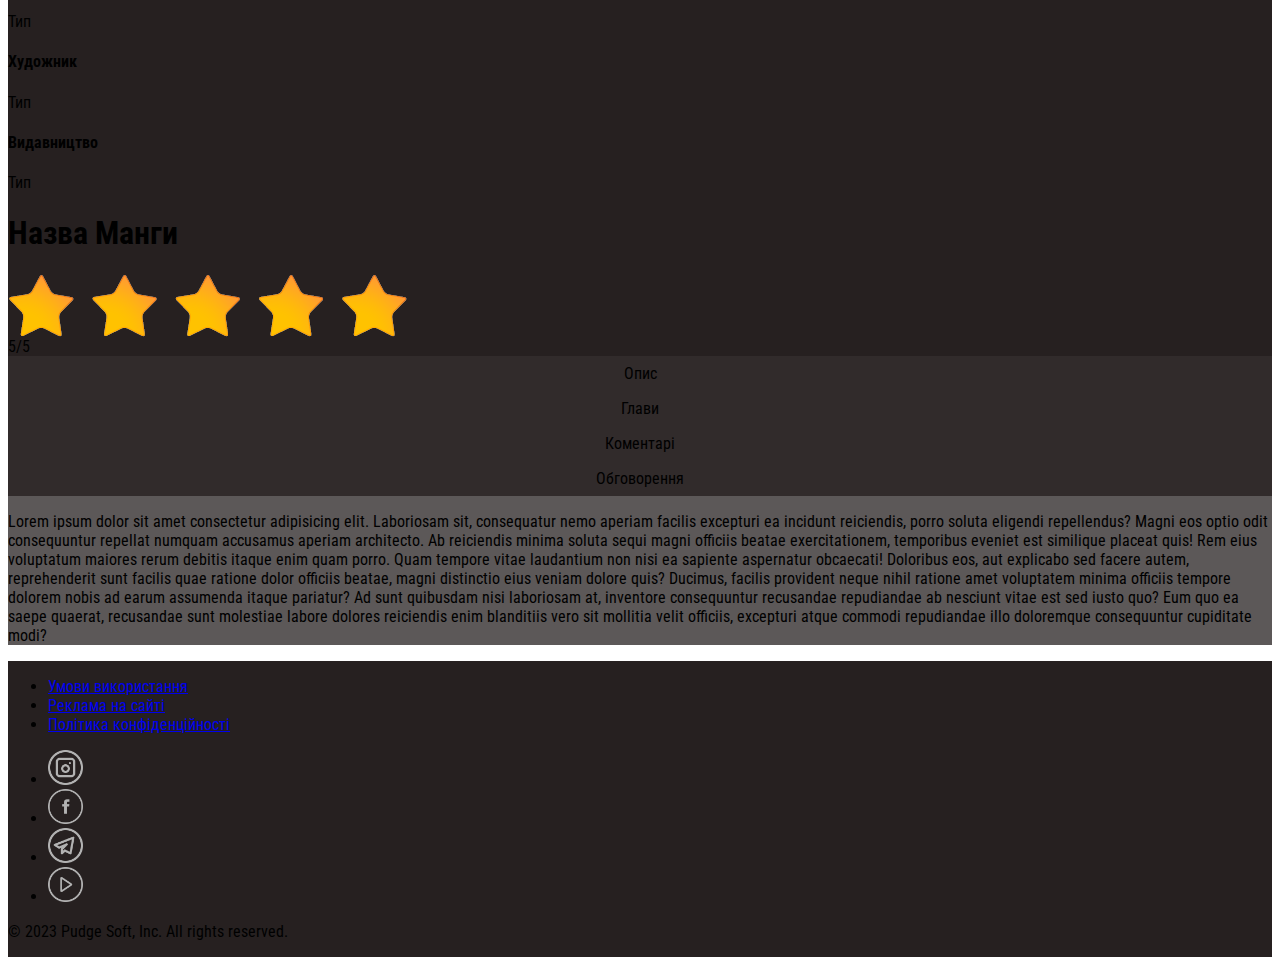
<file: pages/manga.html>
<!DOCTYPE html>
<html lang="en" data-bs-theme="dark"> <!--dark theme, print 'light' for light theme-->

<head>
    <meta charset="UTF-8">
    <meta name="viewport" content="width=device-width, initial-scale=1.0">
    <link rel="stylesheet" href="../src/css/header_footer.css">
    <link rel="stylesheet" href="../src/css/manga.css">
    <title>pudge soft corporation</title> <!--change title-->
    <link href="https://fonts.googleapis.com/css2?family=Cherry+Bomb+One&display=swap" rel="stylesheet">
    <!--logo font-->
    <link rel="preconnect" href="https://fonts.googleapis.com">
    <link rel="preconnect" href="https://fonts.gstatic.com" crossorigin>
    <link href="https://fonts.googleapis.com/css2?family=Roboto+Condensed:wght@300;400&display=swap" rel="stylesheet">

    <link href="https://cdn.jsdelivr.net/npm/bootstrap@5.3.1/dist/css/bootstrap.min.css" rel="stylesheet"
        integrity="sha384-4bw+/aepP/YC94hEpVNVgiZdgIC5+VKNBQNGCHeKRQN+PtmoHDEXuppvnDJzQIu9" crossorigin="anonymous">
    <!--bootstrap css link-->

    <style type="text/css" media="screen and (max-width:576px)">
        .card {
            flex-direction: row !important;
            margin-bottom: 35px;
        }

        .card h6 {
            font-size: 1.5rem;
        }

        .card img {
            width: 10rem !important;
        }

        .content_block {
            width: 90% !important;
            margin: 0 5% !important;
        }
    </style>

</head>

<body>
    <script src="https://cdn.jsdelivr.net/npm/bootstrap@5.3.1/dist/js/bootstrap.bundle.min.js"
        integrity="sha384-HwwvtgBNo3bZJJLYd8oVXjrBZt8cqVSpeBNS5n7C8IVInixGAoxmnlMuBnhbgrkm"
        crossorigin="anonymous"></script> <!--bootstrap js link-->


    <!--here site begins-->
    <header class="p-3 navbar-expand-lg">
        <div class="container-fluid">
            <div class="d-flex flex-wrap align-items-center justify-content-between ">
                <div b-ldu9p2s9xc="" class="d-lg-none d-flex"></div>
                <div class="d-flex align-items-center mb-2 mb-lg-0 link-body-emphasis text-decoration-none col-lg-2">
                    <h4 class="fw-bold fs-3" id="logo"><a href="../index.html">PUDGE SOFT</a></h4>
                </div>

                

                <ul class="nav col-12 container col-lg-auto mb-2 align-items-center justify-content-between mb-md-0 col-lg-8 order-3 order-lg-2">


                    <button class="navbar-toggler order-1" type="button" data-bs-toggle="collapse"
                        data-bs-target="#navbarSupportedContent" aria-controls="navbarSupportedContent"
                        aria-expanded="false" aria-label="Toggle navigation">
                        <div class="toggler-icon"></div>
                    </button>
                    <ul class=" collapse navbar-collapse navbar-nav me-auto mb-2 mb-lg-0 justify-content-around order-3"
                        id="navbarSupportedContent">
                        <li class="d-none d-lg-block">
                            <div class="dropdown">
                                <button class="btn btn-dark dropdown-toggle text-white" type="button"
                                    data-bs-toggle="dropdown" aria-expanded="false">
                                    Аніме
                                </button>
                                <ul class="dropdown-menu">
                                    <li><a class="dropdown-item" href="#">Аніме?</a></li>
                                    <li><a class="dropdown-item" href="#">Манга?</a></li>
                                </ul>
                            </div>
                        </li><!--anime button-->
                        <li><a href="#" class="nav-link px-2 mt-2 py-0 text-white fs-5">Пошук</a></li>
                        <li><a href="#" class="nav-link px-2 mt-2 py-0 text-white fs-5">Форум</a></li>
                        <li><a href="../pages/calendar.html" class="nav-link px-2 mt-2 py-0 text-white fs-5">Календар</a></li>
                        <li><a href="#" class="nav-link px-2 mt-2 py-0 text-white fs-5">Рецензії</a></li>
                        <li><a href="../pages/faq.html" class="nav-link px-2 mt-2 py-0 text-white fs-5">Про нас</a></li>
                    </ul>
                    <!--all categories-->

                    <li class="order-2 d-block d-lg-none">
                        <div class="dropdown">
                            <button class="btn btn-dark dropdown-toggle text-white" type="button"
                                data-bs-toggle="dropdown" aria-expanded="false">
                                Аніме
                            </button>
                            <ul class="dropdown-menu">
                                <li><a class="dropdown-item" href="#">Аніме?</a></li>
                                <li><a class="dropdown-item" href="#">Манга?</a></li>
                            </ul>
                        </div>
                    </li><!--anime button-->

                </ul>


                <div class="col-lg-2 order-2 order-lg-3">
                    <div class="dropdown text-end ">

                        <a href="#" class=" link-body-emphasis text-decoration-none dropdown-toggle"
                            data-bs-toggle="dropdown" aria-expanded="false">
                            <img src="../src/img/user_icon.png" alt="mdo" width="32" height="32" class="rounded-circle">
                        </a>
                        <ul class="dropdown-menu text-small">
                            <li><a class="dropdown-item" href="../pages/special_for_Vlad.html">Sign in</a></li>
                            <li>
                                <hr class="dropdown-divider">
                            </li>
                            <li><a class="dropdown-item" href="#">Sign out</a></li>
                        </ul>
                    </div> <!--block for user button-->
                </div>

            </div>
        </div>
    </header>




















    <!--main part-->
    <main class="py-5">
        <div class="container py-5">
            <div class="row">
                <div class="manga-title col-md-4 col-12 d-flex justify-content-center align-items-center flex-column">
                    <img src="../src/img/manga_img.png">
                    <h1 class="fs-4 d-block d-md-none pt-2">Назва Манги</h1>
                    <div class="pt-2"><a href="reading.html"><button type="button" class="btn btn-warning text-white fs-4">Читати мангу</button></a></div>
                    <div class="stars d-flex d-md-none d-flex align-items-center justify-content-center">
                        <img src="../src/img/Artboard_1.png">
                        <div class="fs-2">5/5</div>
                    </div>
                    <div class="genres d-flex flex-wrap justify-content-center mt-1">
                        <button type="button" class="btn m-1 px-4 btn-secondary">Жанр</button>
                        <button type="button" class="btn m-1 px-4 btn-secondary">Жанр</button>
                        <button type="button" class="btn m-1 px-4 btn-secondary">Жанр</button>
                        <button type="button" class="btn m-1 px-4 btn-secondary">Жанр</button>
                        <button type="button" class="btn m-1 px-4 btn-secondary">Жанр</button>
                        <button type="button" class="btn m-1 px-4 btn-secondary">Жанр</button>
                        <button type="button" class="btn m-1 px-4 btn-secondary">Жанр</button>
                    </div>
                    <div class="other-info mt-3 p-3 d-flex flex-row justify-content-md-start justify-content-between flex-md-column flex-wrap">
                        <div class="info-block mb-3">
                            <h4 class="text-secondary fs-5">Тип</h4>
                            <p>Тип</p>
                        </div>
                        <div class="info-block mb-3">
                            <h4 class="text-secondary fs-5">Жанр</h4>
                            <p>Тип</p>
                        </div>
                        <div class="info-block mb-3">
                            <h4 class="text-secondary fs-5">Автор</h4>
                            <p>Тип</p>
                        </div>
                        <div class="info-block mb-3">
                            <h4 class="text-secondary fs-5">Художник</h4>
                            <p>Тип</p>
                        </div>
                        <div class="info-block mb-3">
                            <h4 class="text-secondary fs-5">Видавництво</h4>
                            <p>Тип</p>
                        </div>
                    </div>
                    


                </div>
                <div class="col-md-8 col-12">

                    <div class="top-text-block d-flex justify-content-between flex-wrap">
                        <h1 class="fs-3 d-none pt-2 d-md-block">Назва Манги</h1>
                        <div class="stars d-flex align-items-center justify-content-end d-none d-md-flex">
                            <img src="../src/img/Artboard_1.png">
                            <div class="fs-2">5/5</div>
                        </div>
                    </div>
                    <div class="bottom-text-block mt-4">
                        <div class="top-nav d-flex justify-content-around p-2 flex-wrap">
                            <div class="text-body-secondary nav-link fs-5">Опис</div>
                            <div class="text-body-secondary nav-link fs-5">Глави</div>
                            <div class="text-body-secondary nav-link fs-5">Коментарі</div>
                            <div class="text-body-secondary nav-link fs-5">Обговорення</div>
                        </div>
                        <div class="p-5">
                            <p>Lorem ipsum dolor sit amet consectetur adipisicing elit. Laboriosam sit, consequatur nemo aperiam facilis excepturi ea incidunt reiciendis, porro soluta eligendi repellendus? Magni eos optio odit consequuntur repellat numquam accusamus aperiam architecto. Ab reiciendis minima soluta sequi magni officiis beatae exercitationem, temporibus eveniet est similique placeat quis! Rem eius voluptatum maiores rerum debitis itaque enim quam porro. Quam tempore vitae laudantium non nisi ea sapiente aspernatur obcaecati! Doloribus eos, aut explicabo sed facere autem, reprehenderit sunt facilis quae ratione dolor officiis beatae, magni distinctio eius veniam dolore quis? Ducimus, facilis provident neque nihil ratione amet voluptatem minima officiis tempore dolorem nobis ad earum assumenda itaque pariatur? Ad sunt quibusdam nisi laboriosam at, inventore consequuntur recusandae repudiandae ab nesciunt vitae est sed iusto quo? Eum quo ea saepe quaerat, recusandae sunt molestiae labore dolores reiciendis enim blanditiis vero sit mollitia velit officiis, excepturi atque commodi repudiandae illo doloremque consequuntur cupiditate modi?</p>
                        </div>
                    </div>

                </div>
            </div>
        </div>
    </main>




























    <!--footer begins-->
    <footer class=" pt-5 ">
        <div class="container">
            <div class="row justify-content-between"> <!--row with links on left and social media icons on the right-->


                <div class="col-6 mb-2 ">
                    <ul class="nav flex-column">
                        <li class="nav-item mb-2 pt-2 pb-4"><a href="#" class="nav-link p-0 text-body-secondary">Умови
                                використання</a></li>
                        <li class="nav-item mb-2 pb-4"><a href="https://t.me/ripper_jc"
                                class="nav-link p-0 text-body-secondary">Реклама на
                                сайті</a>
                        </li>
                        <li class="nav-item mb-2 pb-4"><a href="#" class="nav-link p-0 text-body-secondary">Політика
                                конфіденційності</a></li>
                    </ul>
                </div> <!--block with links-->



                <div class="col-6 mb-2 d-flex justify-content-end">
                    <div class="nav flex-column">
                        <ul class="list-unstyled d-flex flex-column">
                            <li class="ms-3 pb-1"><a class="link-body-emphasis" href="#"><img
                                        src="../src/img/camera_1439242.png" class="footer_social"></use>
                                </a></li>
                            <li class="ms-3 pb-1"><a class="link-body-emphasis" href="#"><img
                                        src="../src/img/facebook_665209.png" class="footer_social"></use>
                                </a></li>
                            <li class="ms-3 pb-1"><a class="link-body-emphasis" href="#"><img
                                        src="../src/img/telegram_2111813.png" class="footer_social"></use>
                                </a></li>
                            <li class="ms-3 "><a class="link-body-emphasis" href="#"><img src="../src/img/play_3024584.png"
                                        class="footer_social"></use>
                                </a></li>
                        </ul>
                    </div>
                </div> <!--block with social-->


            </div>

            <div class="d-flex justify-content-center py-4 mt-4 border-top">
                <p>© 2023 Pudge Soft, Inc. All rights reserved.</p>
            </div>
        </div>
    </footer>

</body>

</html>
</file>
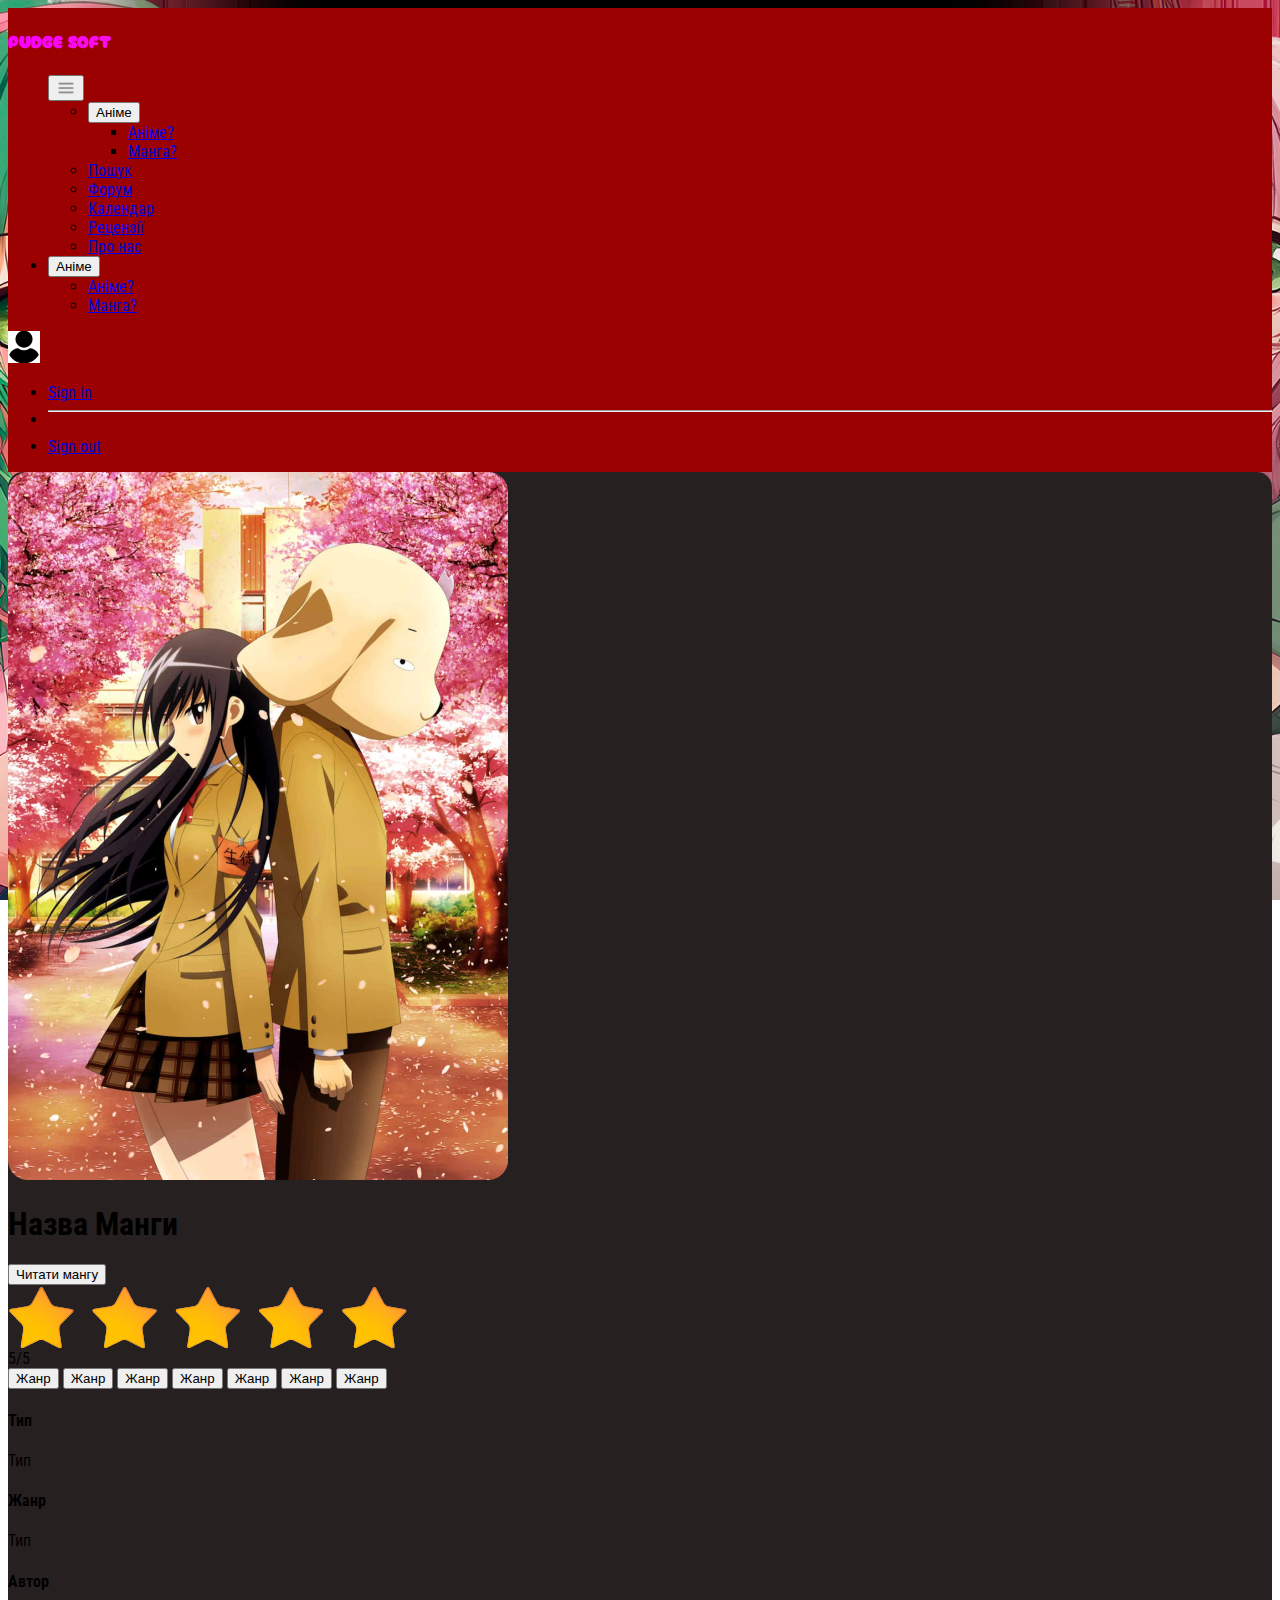
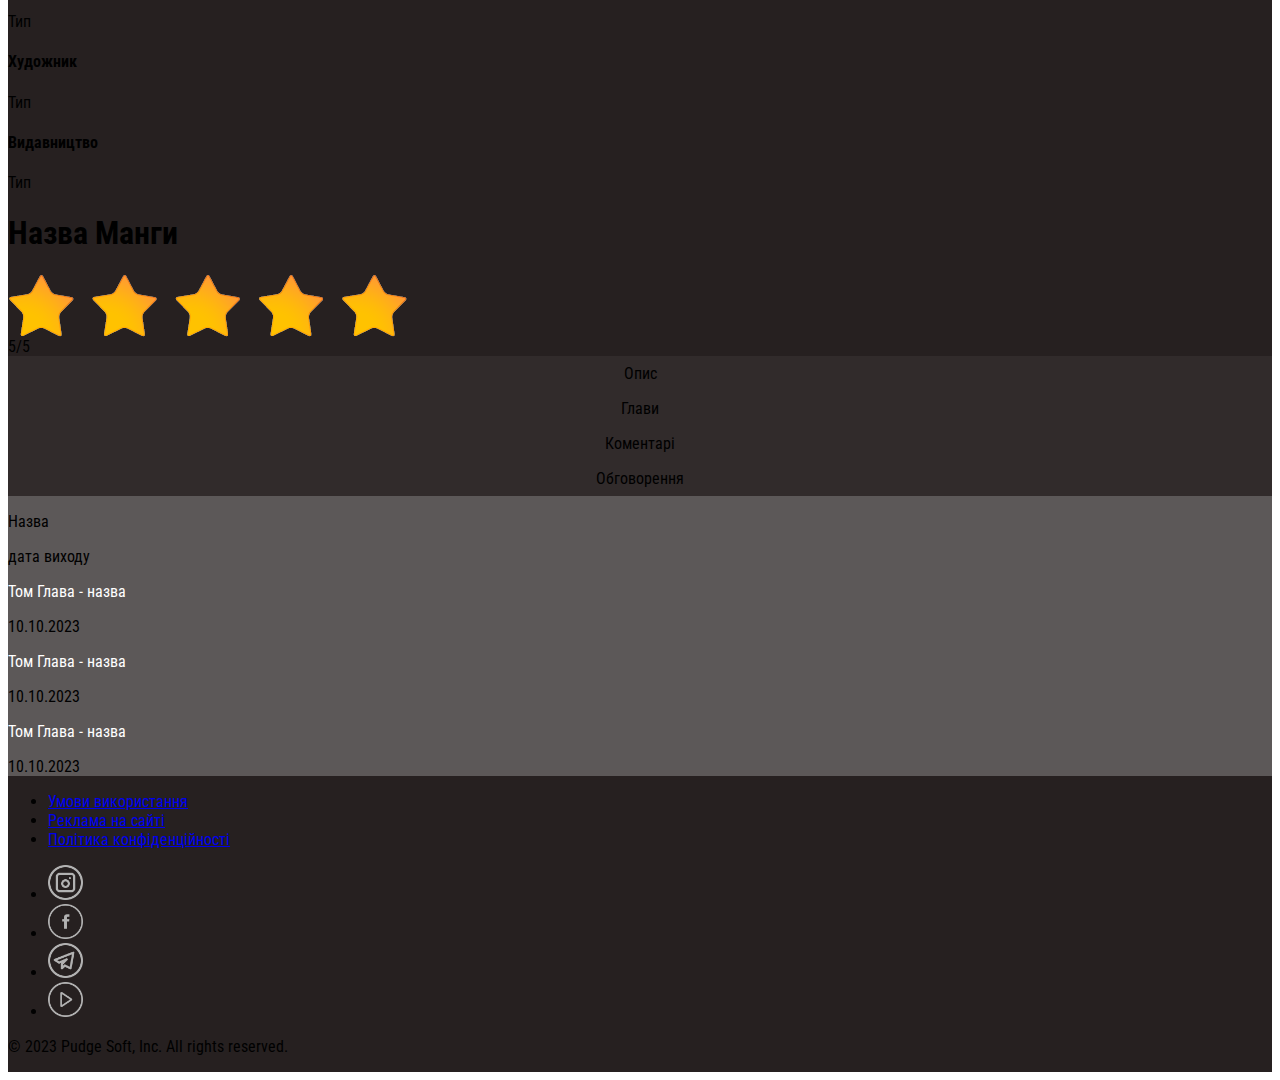
<file: pages/manga_desctiption.html>
<!DOCTYPE html>
<html lang="en" data-bs-theme="dark"> <!--dark theme, print 'light' for light theme-->

<head>
    <meta charset="UTF-8">
    <meta name="viewport" content="width=device-width, initial-scale=1.0">
    <link rel="stylesheet" href="../src/css/header_footer.css">
    <link rel="stylesheet" href="../src/css/manga.css">
    <title>pudge soft corporation</title> <!--change title-->
    <link href="https://fonts.googleapis.com/css2?family=Cherry+Bomb+One&display=swap" rel="stylesheet">
    <!--logo font-->
    <link rel="preconnect" href="https://fonts.googleapis.com">
    <link rel="preconnect" href="https://fonts.gstatic.com" crossorigin>
    <link href="https://fonts.googleapis.com/css2?family=Roboto+Condensed:wght@300;400&display=swap" rel="stylesheet">

    <link href="https://cdn.jsdelivr.net/npm/bootstrap@5.3.1/dist/css/bootstrap.min.css" rel="stylesheet"
        integrity="sha384-4bw+/aepP/YC94hEpVNVgiZdgIC5+VKNBQNGCHeKRQN+PtmoHDEXuppvnDJzQIu9" crossorigin="anonymous">
    <!--bootstrap css link-->

    <style type="text/css" media="screen and (max-width:576px)">
        .card {
            flex-direction: row !important;
            margin-bottom: 35px;
        }

        .card h6 {
            font-size: 1.5rem;
        }

        .card img {
            width: 10rem !important;
        }

        .content_block {
            width: 90% !important;
            margin: 0 5% !important;
        }
    </style>

</head>

<body>
    <script src="https://cdn.jsdelivr.net/npm/bootstrap@5.3.1/dist/js/bootstrap.bundle.min.js"
        integrity="sha384-HwwvtgBNo3bZJJLYd8oVXjrBZt8cqVSpeBNS5n7C8IVInixGAoxmnlMuBnhbgrkm"
        crossorigin="anonymous"></script> <!--bootstrap js link-->


    <!--here site begins-->
    <header class="p-3 navbar-expand-lg">
        <div class="container-fluid">
            <div class="d-flex flex-wrap align-items-center justify-content-between ">
                <div b-ldu9p2s9xc="" class="d-lg-none d-flex"></div>
                <div class="d-flex align-items-center mb-2 mb-lg-0 link-body-emphasis text-decoration-none col-lg-2">
                    <h4 class="fw-bold fs-3" id="logo"><a href="../index.html">PUDGE SOFT</a></h4>
                </div>

                

                <ul class="nav col-12 container col-lg-auto mb-2 align-items-center justify-content-between mb-md-0 col-lg-8 order-3 order-lg-2">


                    <button class="navbar-toggler order-1" type="button" data-bs-toggle="collapse"
                        data-bs-target="#navbarSupportedContent" aria-controls="navbarSupportedContent"
                        aria-expanded="false" aria-label="Toggle navigation">
                        <div class="toggler-icon"></div>
                    </button>
                    <ul class=" collapse navbar-collapse navbar-nav me-auto mb-2 mb-lg-0 justify-content-around order-3"
                        id="navbarSupportedContent">
                        <li class="d-none d-lg-block">
                            <div class="dropdown">
                                <button class="btn btn-dark dropdown-toggle text-white" type="button"
                                    data-bs-toggle="dropdown" aria-expanded="false">
                                    Аніме
                                </button>
                                <ul class="dropdown-menu">
                                    <li><a class="dropdown-item" href="#">Аніме?</a></li>
                                    <li><a class="dropdown-item" href="#">Манга?</a></li>
                                </ul>
                            </div>
                        </li><!--anime button-->
                        <li><a href="#" class="nav-link px-2 mt-2 py-0 text-white fs-5">Пошук</a></li>
                        <li><a href="#" class="nav-link px-2 mt-2 py-0 text-white fs-5">Форум</a></li>
                        <li><a href="../pages/calendar.html" class="nav-link px-2 mt-2 py-0 text-white fs-5">Календар</a></li>
                        <li><a href="#" class="nav-link px-2 mt-2 py-0 text-white fs-5">Рецензії</a></li>
                        <li><a href="../pages/faq.html" class="nav-link px-2 mt-2 py-0 text-white fs-5">Про нас</a></li>
                    </ul>
                    <!--all categories-->

                    <li class="order-2 d-block d-lg-none">
                        <div class="dropdown">
                            <button class="btn btn-dark dropdown-toggle text-white" type="button"
                                data-bs-toggle="dropdown" aria-expanded="false">
                                Аніме
                            </button>
                            <ul class="dropdown-menu">
                                <li><a class="dropdown-item" href="#">Аніме?</a></li>
                                <li><a class="dropdown-item" href="#">Манга?</a></li>
                            </ul>
                        </div>
                    </li><!--anime button-->

                </ul>


                <div class="col-lg-2 order-2 order-lg-3">
                    <div class="dropdown text-end ">

                        <a href="#" class=" link-body-emphasis text-decoration-none dropdown-toggle"
                            data-bs-toggle="dropdown" aria-expanded="false">
                            <img src="../src/img/user_icon.png" alt="mdo" width="32" height="32" class="rounded-circle">
                        </a>
                        <ul class="dropdown-menu text-small">
                            <li><a class="dropdown-item" href="../pages/special_for_Vlad.html">Sign in</a></li>
                            <li>
                                <hr class="dropdown-divider">
                            </li>
                            <li><a class="dropdown-item" href="#">Sign out</a></li>
                        </ul>
                    </div> <!--block for user button-->
                </div>

            </div>
        </div>
    </header>




















    <!--main part-->
    <main class="py-5">
        <div class="container py-5">
            <div class="row">
                <div class="manga-title col-md-4 col-12 d-flex justify-content-center align-items-center flex-column">
                    <img src="../src/img/manga_img.png">
                    <h1 class="fs-4 d-block d-md-none pt-2">Назва Манги</h1>
                    <div class="pt-2"><a href="reading.html"><button type="button" class="btn btn-warning text-white fs-4">Читати мангу</button></a></div>
                    <div class="stars d-flex d-md-none d-flex align-items-center justify-content-center">
                        <img src="../src/img/Artboard_1.png">
                        <div class="fs-2">5/5</div>
                    </div>
                    <div class="genres d-flex flex-wrap justify-content-center mt-1">
                        <button type="button" class="btn m-1 px-4 btn-secondary">Жанр</button>
                        <button type="button" class="btn m-1 px-4 btn-secondary">Жанр</button>
                        <button type="button" class="btn m-1 px-4 btn-secondary">Жанр</button>
                        <button type="button" class="btn m-1 px-4 btn-secondary">Жанр</button>
                        <button type="button" class="btn m-1 px-4 btn-secondary">Жанр</button>
                        <button type="button" class="btn m-1 px-4 btn-secondary">Жанр</button>
                        <button type="button" class="btn m-1 px-4 btn-secondary">Жанр</button>
                    </div>
                    <div class="other-info mt-3 p-3 d-flex flex-row justify-content-md-start justify-content-between flex-md-column flex-wrap">
                        <div class="info-block mb-3">
                            <h4 class="text-secondary fs-5">Тип</h4>
                            <p>Тип</p>
                        </div>
                        <div class="info-block mb-3">
                            <h4 class="text-secondary fs-5">Жанр</h4>
                            <p>Тип</p>
                        </div>
                        <div class="info-block mb-3">
                            <h4 class="text-secondary fs-5">Автор</h4>
                            <p>Тип</p>
                        </div>
                        <div class="info-block mb-3">
                            <h4 class="text-secondary fs-5">Художник</h4>
                            <p>Тип</p>
                        </div>
                        <div class="info-block mb-3">
                            <h4 class="text-secondary fs-5">Видавництво</h4>
                            <p>Тип</p>
                        </div>
                    </div>
                    


                </div>
                <div class="col-md-8 col-12">

                    <div class="top-text-block d-flex justify-content-between flex-wrap">
                        <h1 class="fs-3 d-none pt-2 d-md-block">Назва Манги</h1>
                        <div class="stars d-flex align-items-center justify-content-end d-none d-md-flex">
                            <img src="../src/img/Artboard_1.png">
                            <div class="fs-2">5/5</div>
                        </div>
                    </div>
                    <div class="bottom-text-block mt-4">
                        <div class="top-nav d-flex justify-content-around p-2 flex-wrap">
                            <div class="text-body-secondary nav-link fs-5">Опис</div>
                            <div class="text-body-secondary nav-link fs-5">Глави</div>
                            <div class="text-body-secondary nav-link fs-5">Коментарі</div>
                            <div class="text-body-secondary nav-link fs-5">Обговорення</div>
                        </div>
                        <div class="p-5 pt-3">


                            <div class="stroke d-flex text-white-50 border-bottom border-white">
                                <p>Назва</p>
                                <p>дата виходу</p>
                            </div>
                            <div class="stroke d-flex mt-2">
                                <a href="#"><p class="fs-6">Том Глава - назва</p></a>
                                <p class="fs-6 text-white-50">10.10.2023</p>
                            </div>
                            <div class="stroke d-flex mt-2">
                                <a href="#"><p class="fs-6">Том Глава - назва</p></a>
                                <p class="fs-6 text-white-50">10.10.2023</p>
                            </div>
                            <div class="stroke d-flex mt-2">
                                <a href="#"><p class="fs-6">Том Глава - назва</p></a>
                                <p class="fs-6 text-white-50">10.10.2023</p>
                            </div>
                            
                            



                        </div>
                    </div>

                </div>
            </div>
        </div>
    </main>




























    <!--footer begins-->
    <footer class=" pt-5 ">
        <div class="container">
            <div class="row justify-content-between"> <!--row with links on left and social media icons on the right-->


                <div class="col-6 mb-2 ">
                    <ul class="nav flex-column">
                        <li class="nav-item mb-2 pt-2 pb-4"><a href="#" class="nav-link p-0 text-body-secondary">Умови
                                використання</a></li>
                        <li class="nav-item mb-2 pb-4"><a href="https://t.me/ripper_jc"
                                class="nav-link p-0 text-body-secondary">Реклама на
                                сайті</a>
                        </li>
                        <li class="nav-item mb-2 pb-4"><a href="#" class="nav-link p-0 text-body-secondary">Політика
                                конфіденційності</a></li>
                    </ul>
                </div> <!--block with links-->



                <div class="col-6 mb-2 d-flex justify-content-end">
                    <div class="nav flex-column">
                        <ul class="list-unstyled d-flex flex-column">
                            <li class="ms-3 pb-1"><a class="link-body-emphasis" href="#"><img
                                        src="../src/img/camera_1439242.png" class="footer_social"></use>
                                </a></li>
                            <li class="ms-3 pb-1"><a class="link-body-emphasis" href="#"><img
                                        src="../src/img/facebook_665209.png" class="footer_social"></use>
                                </a></li>
                            <li class="ms-3 pb-1"><a class="link-body-emphasis" href="#"><img
                                        src="../src/img/telegram_2111813.png" class="footer_social"></use>
                                </a></li>
                            <li class="ms-3 "><a class="link-body-emphasis" href="#"><img src="../src/img/play_3024584.png"
                                        class="footer_social"></use>
                                </a></li>
                        </ul>
                    </div>
                </div> <!--block with social-->


            </div>

            <div class="d-flex justify-content-center py-4 mt-4 border-top">
                <p>© 2023 Pudge Soft, Inc. All rights reserved.</p>
            </div>
        </div>
    </footer>

</body>

</html>
</file>
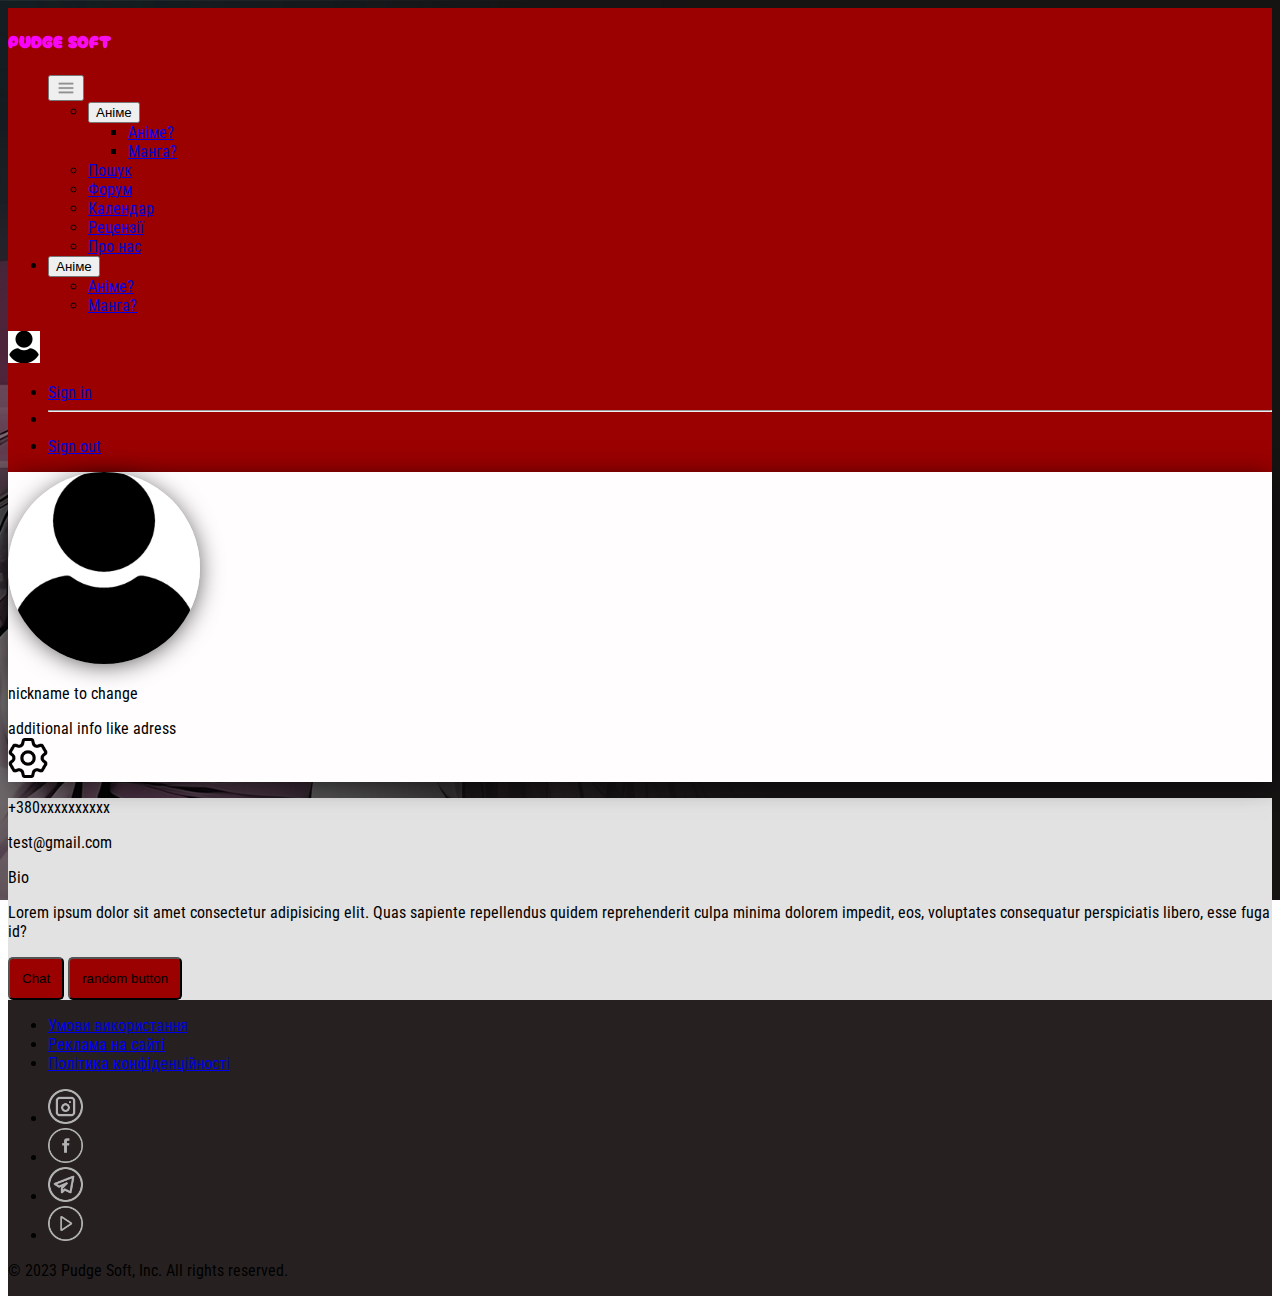
<file: pages/profile.html>
<!DOCTYPE html>
<html lang="en" data-bs-theme="dark"> <!--dark theme, print 'light' for light theme-->

<head>
    <meta charset="UTF-8">
    <meta name="viewport" content="width=device-width, initial-scale=1.0">
    <link rel="stylesheet" href="../src/css/header_footer.css">
    <link rel="stylesheet" href="../src/css/profile.css">
    <title>pudge soft corporation</title> <!--change title-->
    <link href="https://fonts.googleapis.com/css2?family=Cherry+Bomb+One&display=swap" rel="stylesheet">
    <!--logo font-->
    <link rel="preconnect" href="https://fonts.googleapis.com">
    <link rel="preconnect" href="https://fonts.gstatic.com" crossorigin>
    <link href="https://fonts.googleapis.com/css2?family=Roboto+Condensed:wght@300;400&display=swap" rel="stylesheet">

    <link href="https://cdn.jsdelivr.net/npm/bootstrap@5.3.1/dist/css/bootstrap.min.css" rel="stylesheet"
        integrity="sha384-4bw+/aepP/YC94hEpVNVgiZdgIC5+VKNBQNGCHeKRQN+PtmoHDEXuppvnDJzQIu9" crossorigin="anonymous">
    <!--bootstrap css link-->

</head>

<body>
    <script src="https://cdn.jsdelivr.net/npm/bootstrap@5.3.1/dist/js/bootstrap.bundle.min.js"
        integrity="sha384-HwwvtgBNo3bZJJLYd8oVXjrBZt8cqVSpeBNS5n7C8IVInixGAoxmnlMuBnhbgrkm"
        crossorigin="anonymous"></script> <!--bootstrap js link-->
    <script src="../src/js/slider.js"></script>


    <!--here site begins-->
    <header class="p-3 navbar-expand-lg">
        <div class="container-fluid">
            <div class="d-flex flex-wrap align-items-center justify-content-between ">
                <div b-ldu9p2s9xc="" class="d-lg-none d-flex"></div>
                <div class="d-flex align-items-center mb-2 mb-lg-0 link-body-emphasis text-decoration-none col-lg-2">
                    <h4 class="fw-bold fs-3" id="logo"><a href="../index.html">PUDGE SOFT</a></h4>
                </div>



                <ul
                    class="nav col-12 container col-lg-auto mb-2 align-items-center justify-content-between mb-md-0 col-lg-8 order-3 order-lg-2">


                    <button class="navbar-toggler order-1" type="button" data-bs-toggle="collapse"
                        data-bs-target="#navbarSupportedContent" aria-controls="navbarSupportedContent"
                        aria-expanded="false" aria-label="Toggle navigation">
                        <div class="toggler-icon"></div>
                    </button>
                    <ul class=" collapse navbar-collapse navbar-nav me-auto mb-2 mb-lg-0 justify-content-around order-3"
                        id="navbarSupportedContent">
                        <li class="d-none d-lg-block">
                            <div class="dropdown">
                                <button class="btn btn-dark dropdown-toggle text-white" type="button"
                                    data-bs-toggle="dropdown" aria-expanded="false">
                                    Аніме
                                </button>
                                <ul class="dropdown-menu">
                                    <li><a class="dropdown-item" href="#">Аніме?</a></li>
                                    <li><a class="dropdown-item" href="#">Манга?</a></li>
                                </ul>
                            </div>
                        </li><!--anime button-->
                        <li><a href="#" class="nav-link px-2 mt-2 py-0 text-white fs-5">Пошук</a></li>
                        <li><a href="#" class="nav-link px-2 mt-2 py-0 text-white fs-5">Форум</a></li>
                        <li><a href="../pages/calendar.html"
                                class="nav-link px-2 mt-2 py-0 text-white fs-5">Календар</a></li>
                        <li><a href="#" class="nav-link px-2 mt-2 py-0 text-white fs-5">Рецензії</a></li>
                        <li><a href="../pages/faq.html" class="nav-link px-2 mt-2 py-0 text-white fs-5">Про нас</a></li>
                    </ul>
                    <!--all categories-->

                    <li class="order-2 d-block d-lg-none">
                        <div class="dropdown">
                            <button class="btn btn-dark dropdown-toggle text-white" type="button"
                                data-bs-toggle="dropdown" aria-expanded="false">
                                Аніме
                            </button>
                            <ul class="dropdown-menu">
                                <li><a class="dropdown-item" href="#">Аніме?</a></li>
                                <li><a class="dropdown-item" href="#">Манга?</a></li>
                            </ul>
                        </div>
                    </li><!--anime button-->

                </ul>


                <div class="col-lg-2 order-2 order-lg-3">
                    <div class="dropdown text-end ">

                        <a href="#" class=" link-body-emphasis text-decoration-none dropdown-toggle"
                            data-bs-toggle="dropdown" aria-expanded="false">
                            <img src="../src/img/user_icon.png" alt="mdo" width="32" height="32" class="rounded-circle">
                        </a>
                        <ul class="dropdown-menu text-small">
                            <li><a class="dropdown-item" href="../pages/special_for_Vlad.html">Sign in</a></li>
                            <li>
                                <hr class="dropdown-divider">
                            </li>
                            <li><a class="dropdown-item" href="#">Sign out</a></li>
                        </ul>
                    </div> <!--block for user button-->
                </div>

            </div>
        </div>
    </header>









    <!--main part-->
    <main class="py-5">
        <div class="container">
            <div class="top-row d-flex p-4 align-items-center justify-content-between">
                <div class="d-flex align-items-center">
                    <div class="px-4">
                        <img src="../src/img/user_icon.png" class="user-avatar p-2">
                    </div>
                    <div class="ps-5">
                        <div class="nickname">
                            <p class="text-black fs-2">nickname to change</p>
                            <p class="text-secondary fs-5">additional info like adress</p>
                        </div>
                    </div>
                </div>
                <div class="">
                    <a href="">
                        <img src="../src/img/setting_2040504.png" class="settings">
                    </a>
                </div>
            </div>
            <div class="bottom-row row px-4">
                <div class="col-3 sidebar text-black pt-5 px-4">
                    <p>+380xxxxxxxxxx</p>
                    <p>test@gmail.com</p>
                    <p class="h4">Bio</p>
                    <p>Lorem ipsum dolor sit amet consectetur adipisicing elit. Quas sapiente repellendus quidem
                        reprehenderit culpa minima dolorem impedit, eos, voluptates consequatur perspiciatis libero,
                        esse fuga id?</p>
                    <div class="buttons d-flex gap-2 mb-4">
                        <button class="btn btn-danger" type="button">Chat</button>
                        <button class="btn btn-danger" type="button">random button</button>
                    </div>
                </div>
                <div class="">
                    
                </div>
            </div>
        </div>
    </main>









    <!--footer begins-->
    <footer class=" pt-5 ">
        <div class="container">
            <div class="row justify-content-between"> <!--row with links on left and social media icons on the right-->


                <div class="col-6 mb-2 ">
                    <ul class="nav flex-column">
                        <li class="nav-item mb-2 pt-2 pb-4"><a href="#" class="nav-link p-0 text-body-secondary">Умови
                                використання</a></li>
                        <li class="nav-item mb-2 pb-4"><a href="https://t.me/ripper_jc"
                                class="nav-link p-0 text-body-secondary">Реклама на
                                сайті</a>
                        </li>
                        <li class="nav-item mb-2 pb-4"><a href="#" class="nav-link p-0 text-body-secondary">Політика
                                конфіденційності</a></li>
                    </ul>
                </div> <!--block with links-->



                <div class="col-6 mb-2 d-flex justify-content-end">
                    <div class="nav flex-column">
                        <ul class="list-unstyled d-flex flex-column">
                            <li class="ms-3 pb-1"><a class="link-body-emphasis" href="#"><img
                                        src="../src/img/camera_1439242.png" class="footer_social"></use>
                                </a></li>
                            <li class="ms-3 pb-1"><a class="link-body-emphasis" href="#"><img
                                        src="../src/img/facebook_665209.png" class="footer_social"></use>
                                </a></li>
                            <li class="ms-3 pb-1"><a class="link-body-emphasis" href="#"><img
                                        src="../src/img/telegram_2111813.png" class="footer_social"></use>
                                </a></li>
                            <li class="ms-3 "><a class="link-body-emphasis" href="#"><img
                                        src="../src/img/play_3024584.png" class="footer_social"></use>
                                </a></li>
                        </ul>
                    </div>
                </div> <!--block with social-->


            </div>

            <div class="d-flex justify-content-center py-4 mt-4 border-top">
                <p>© 2023 Pudge Soft, Inc. All rights reserved.</p>
            </div>
        </div>
    </footer>
</body>

</html>
</file>
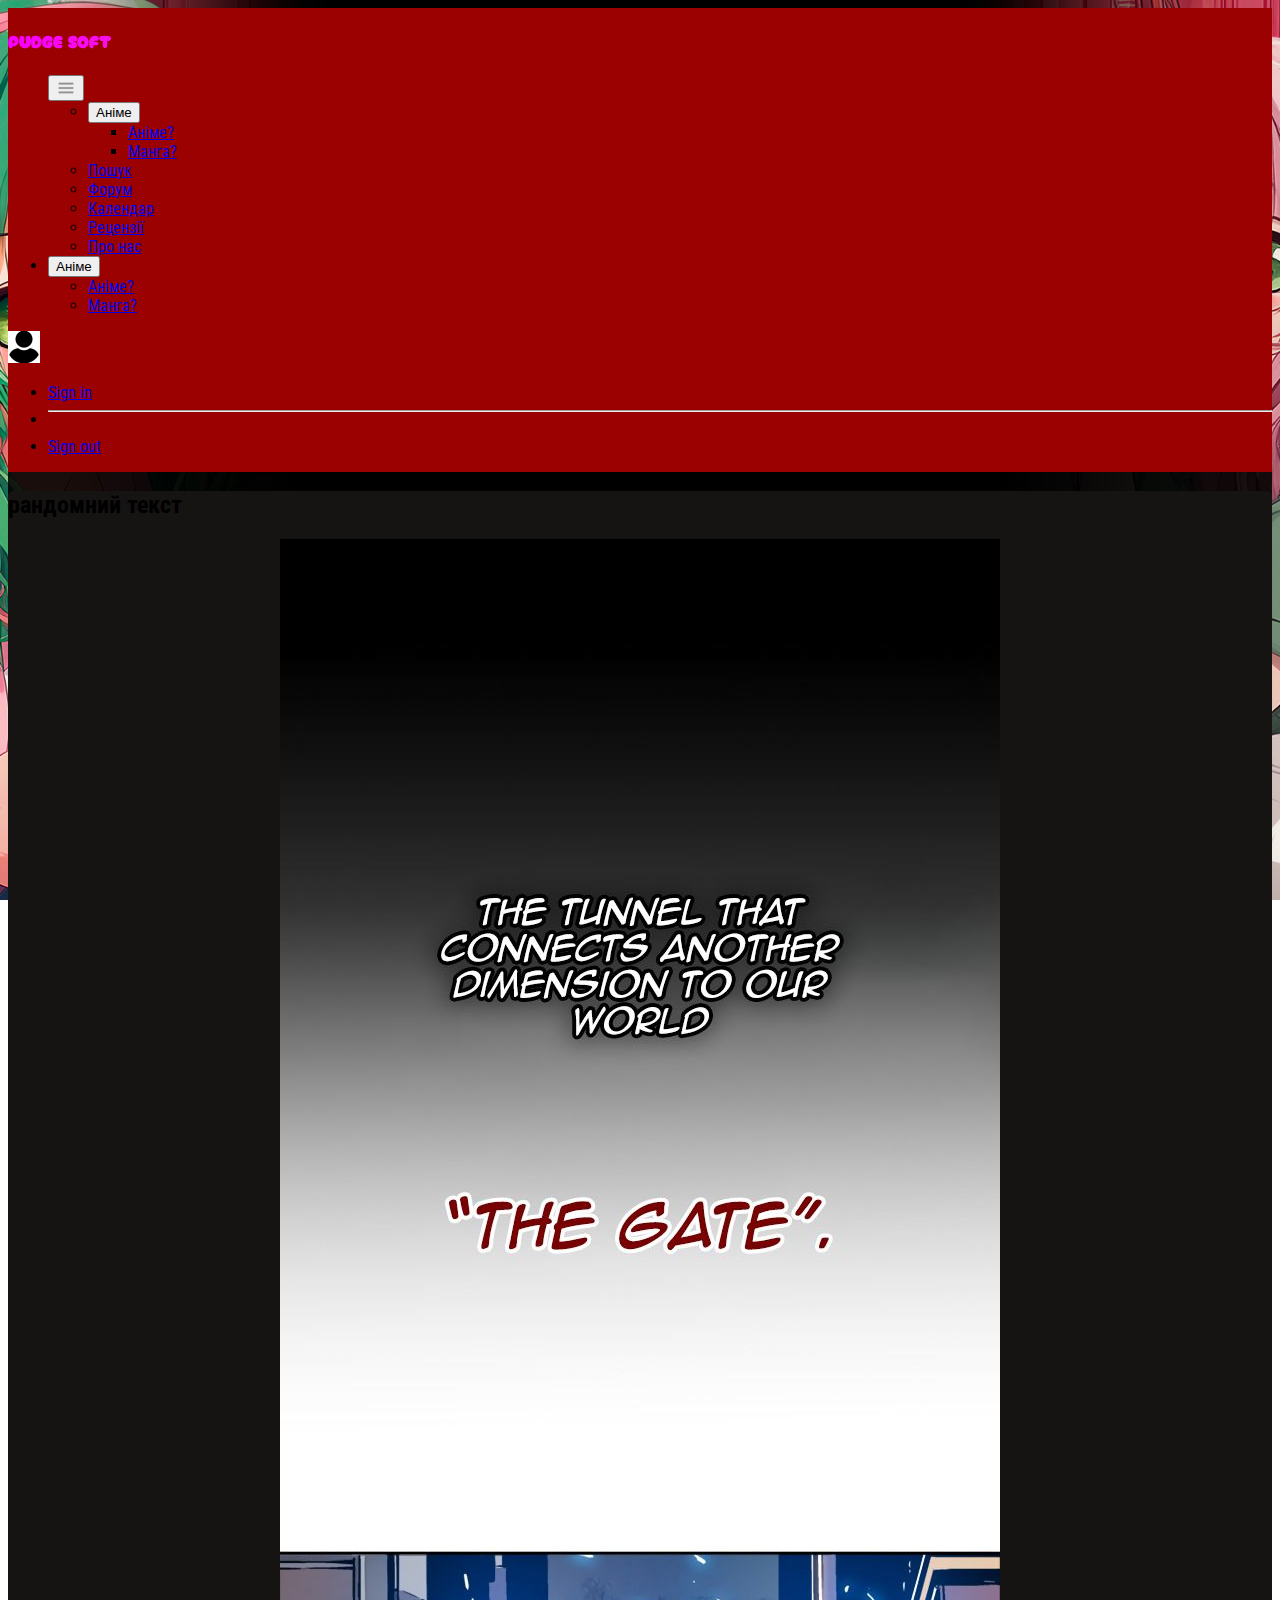
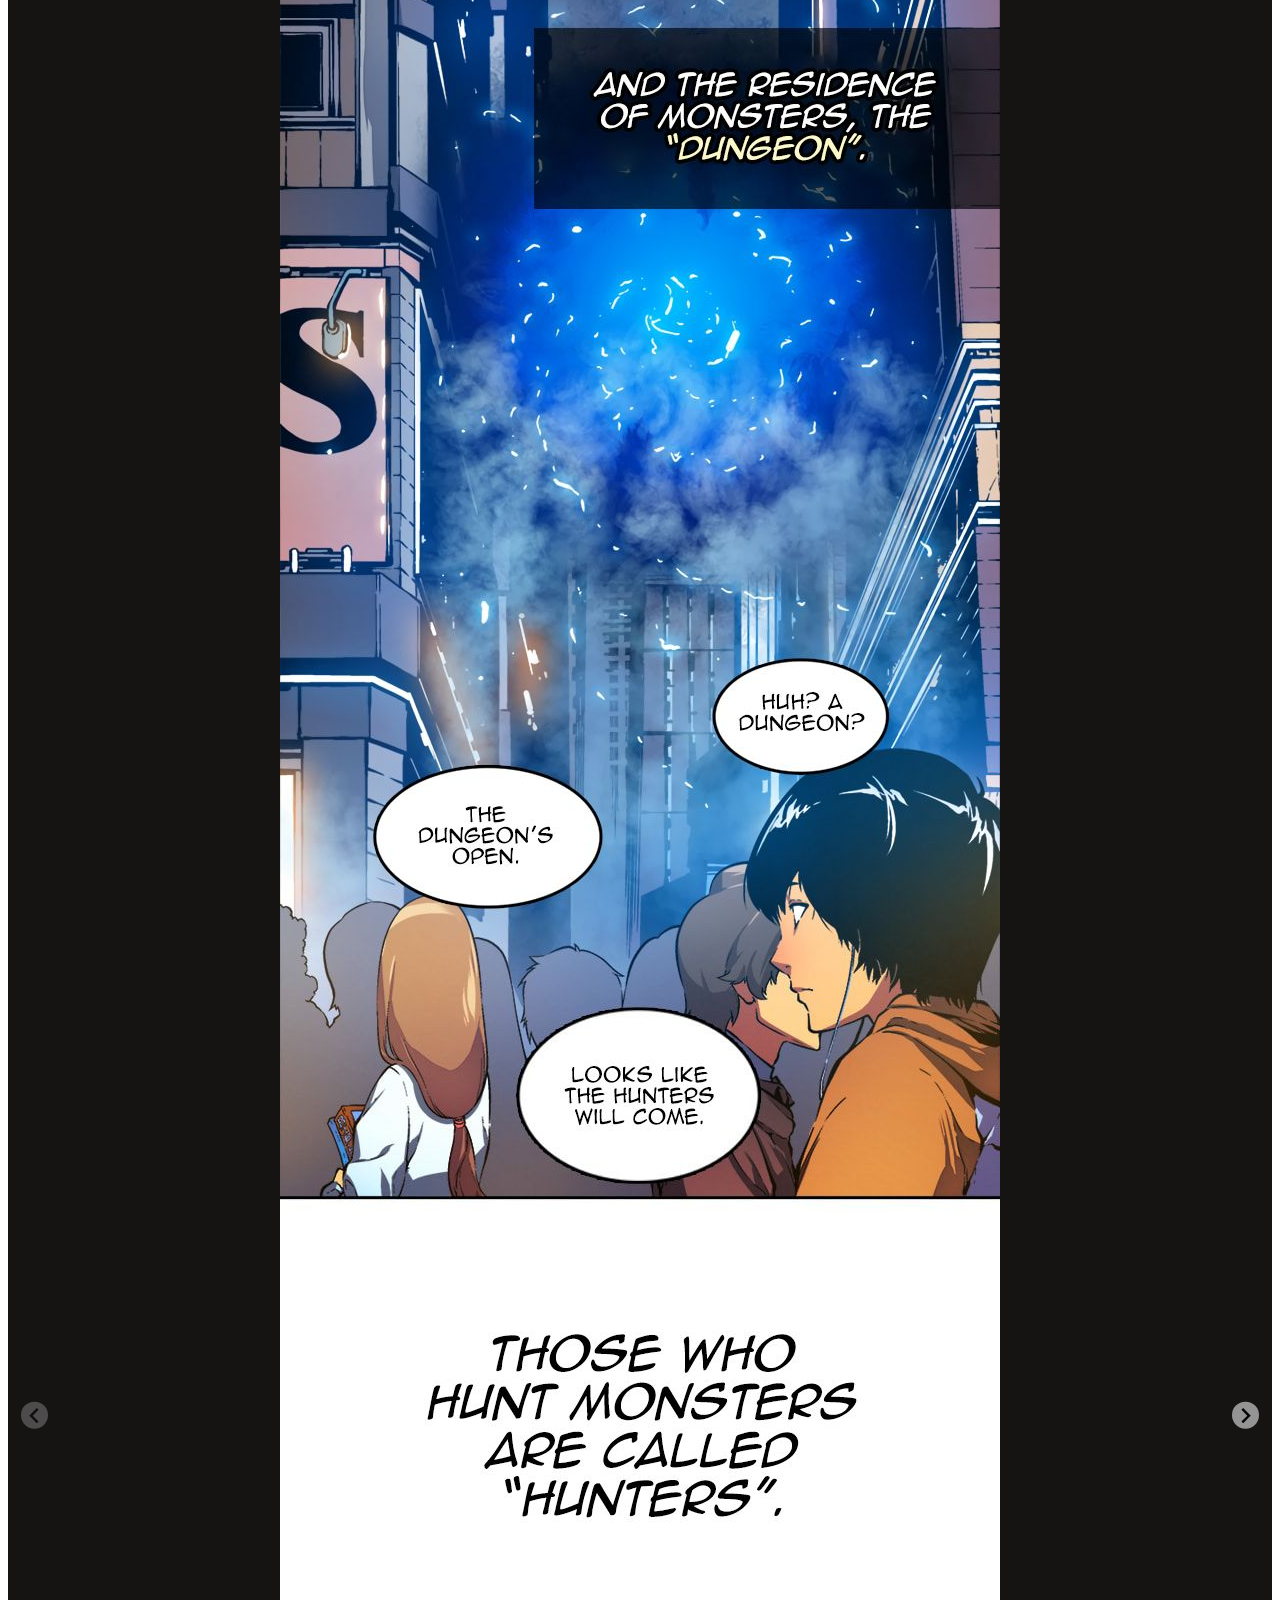
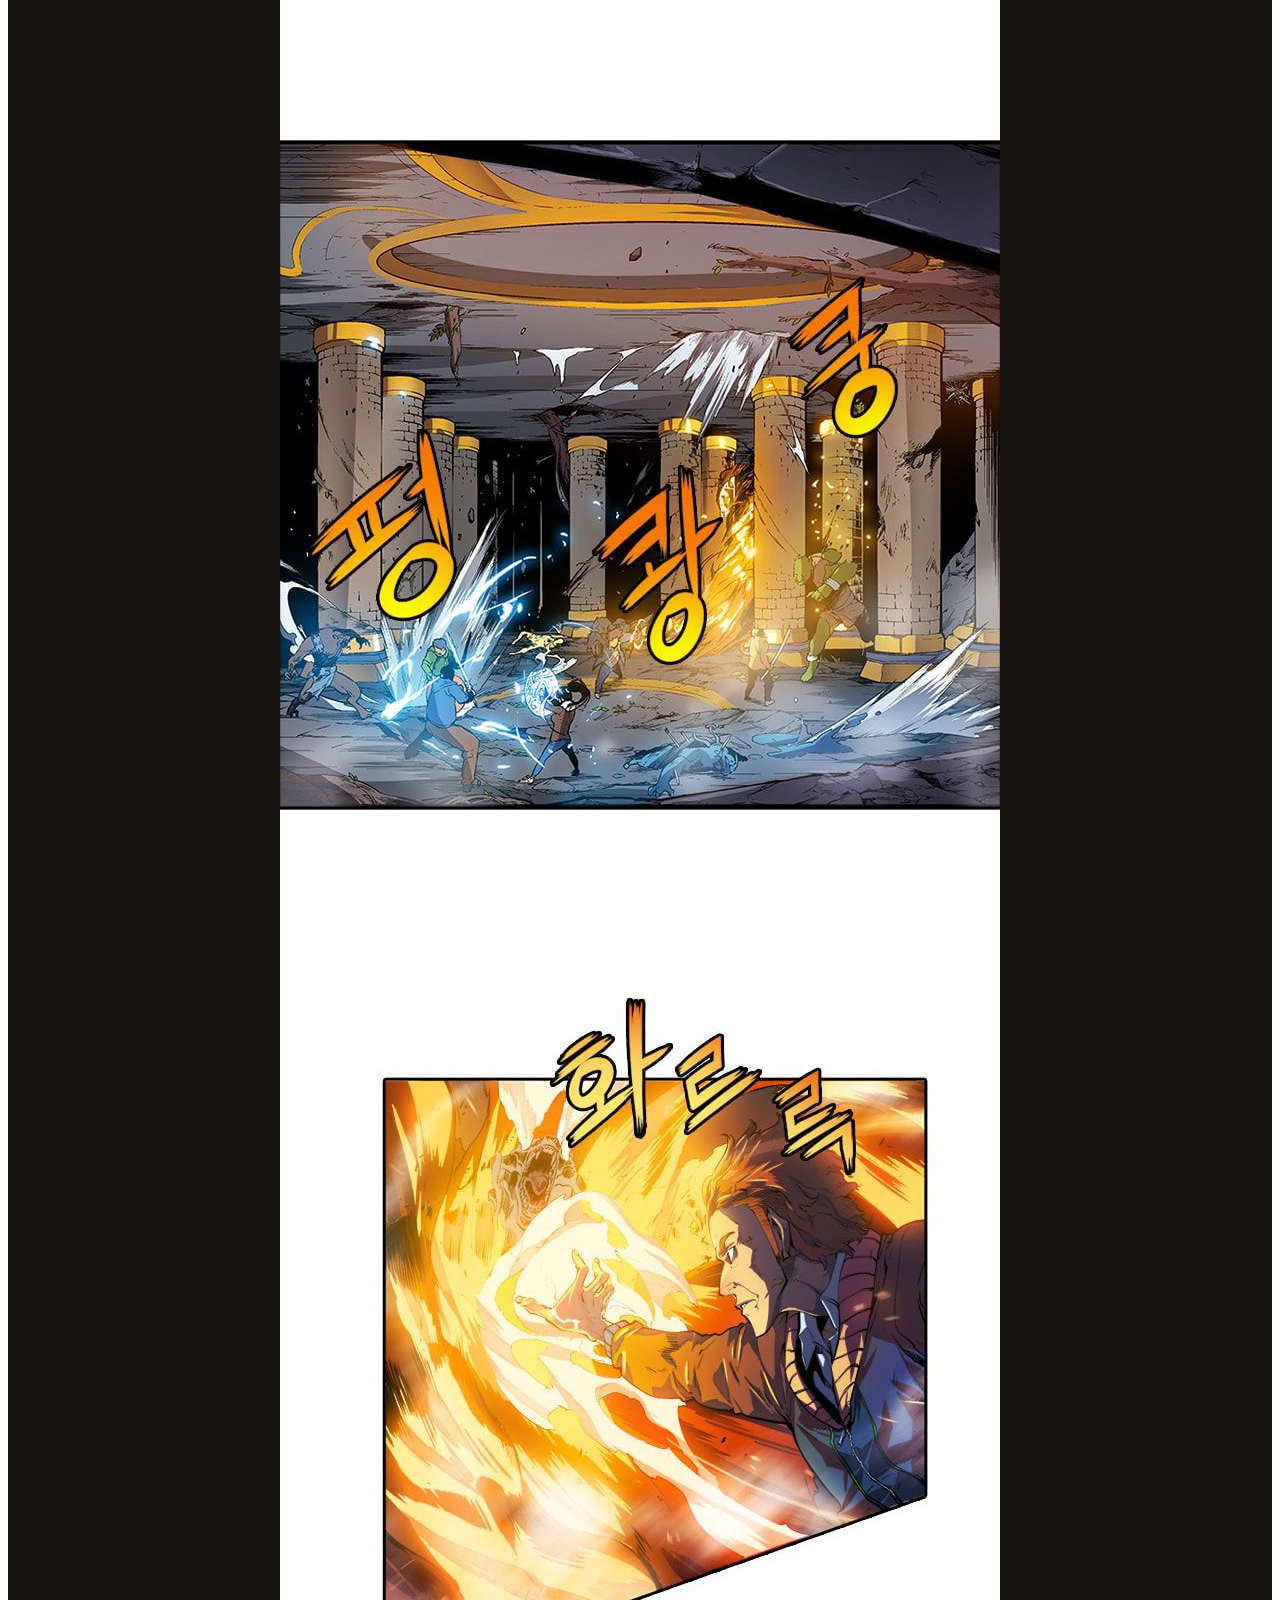
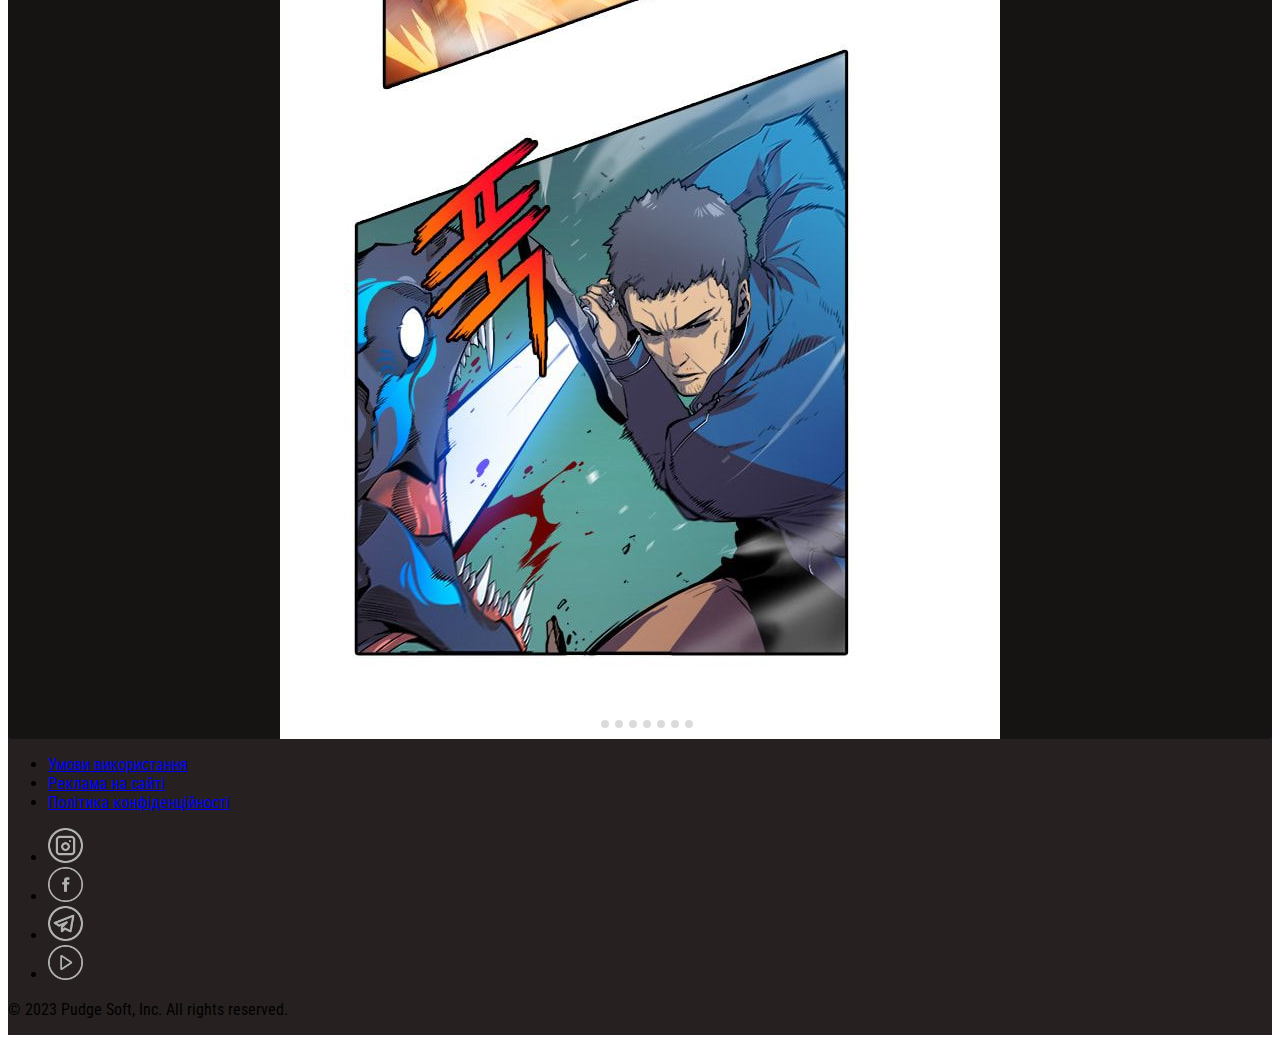
<file: pages/reading.html>
<!DOCTYPE html>
<html lang="en" data-bs-theme="dark"> <!--dark theme, print 'light' for light theme-->

<head>
    <meta charset="UTF-8">
    <meta name="viewport" content="width=device-width, initial-scale=1.0">
    <link rel="stylesheet" href="../src/css/header_footer.css">
    <link rel="stylesheet" href="../src/css/reading.css">
    <title>pudge soft corporation</title> <!--change title-->
    <link href="https://fonts.googleapis.com/css2?family=Cherry+Bomb+One&display=swap" rel="stylesheet">
    <!--logo font-->
    <link rel="preconnect" href="https://fonts.googleapis.com">
    <link rel="preconnect" href="https://fonts.gstatic.com" crossorigin>
    <link href="https://fonts.googleapis.com/css2?family=Roboto+Condensed:wght@300;400&display=swap" rel="stylesheet">

    <link href="https://cdn.jsdelivr.net/npm/bootstrap@5.3.1/dist/css/bootstrap.min.css" rel="stylesheet"
        integrity="sha384-4bw+/aepP/YC94hEpVNVgiZdgIC5+VKNBQNGCHeKRQN+PtmoHDEXuppvnDJzQIu9" crossorigin="anonymous">
    <!--bootstrap css link-->


    <link rel="stylesheet" href="../src/css/splide.min.css">


    <style type="text/css" media="screen and (max-width:576px)">
        .card {
            flex-direction: row !important;
            margin-bottom: 35px;
        }

        .card h6 {
            font-size: 1.5rem;
        }

        .card img {
            width: 10rem !important;
        }

        .content_block {
            width: 90% !important;
            margin: 0 5% !important;
        }
    </style>

</head>

<body>
    <script src="https://cdn.jsdelivr.net/npm/bootstrap@5.3.1/dist/js/bootstrap.bundle.min.js"
        integrity="sha384-HwwvtgBNo3bZJJLYd8oVXjrBZt8cqVSpeBNS5n7C8IVInixGAoxmnlMuBnhbgrkm"
        crossorigin="anonymous"></script> <!--bootstrap js link-->
    <script src="../src/js/slider.js"></script>


    <!--here site begins-->
    <header class="p-3 navbar-expand-lg">
        <div class="container-fluid">
            <div class="d-flex flex-wrap align-items-center justify-content-between ">
                <div b-ldu9p2s9xc="" class="d-lg-none d-flex"></div>
                <div class="d-flex align-items-center mb-2 mb-lg-0 link-body-emphasis text-decoration-none col-lg-2">
                    <h4 class="fw-bold fs-3" id="logo"><a href="../index.html">PUDGE SOFT</a></h4>
                </div>



                <ul
                    class="nav col-12 container col-lg-auto mb-2 align-items-center justify-content-between mb-md-0 col-lg-8 order-3 order-lg-2">


                    <button class="navbar-toggler order-1" type="button" data-bs-toggle="collapse"
                        data-bs-target="#navbarSupportedContent" aria-controls="navbarSupportedContent"
                        aria-expanded="false" aria-label="Toggle navigation">
                        <div class="toggler-icon"></div>
                    </button>
                    <ul class=" collapse navbar-collapse navbar-nav me-auto mb-2 mb-lg-0 justify-content-around order-3"
                        id="navbarSupportedContent">
                        <li class="d-none d-lg-block">
                            <div class="dropdown">
                                <button class="btn btn-dark dropdown-toggle text-white" type="button"
                                    data-bs-toggle="dropdown" aria-expanded="false">
                                    Аніме
                                </button>
                                <ul class="dropdown-menu">
                                    <li><a class="dropdown-item" href="#">Аніме?</a></li>
                                    <li><a class="dropdown-item" href="#">Манга?</a></li>
                                </ul>
                            </div>
                        </li><!--anime button-->
                        <li><a href="#" class="nav-link px-2 mt-2 py-0 text-white fs-5">Пошук</a></li>
                        <li><a href="#" class="nav-link px-2 mt-2 py-0 text-white fs-5">Форум</a></li>
                        <li><a href="../pages/calendar.html"
                                class="nav-link px-2 mt-2 py-0 text-white fs-5">Календар</a></li>
                        <li><a href="#" class="nav-link px-2 mt-2 py-0 text-white fs-5">Рецензії</a></li>
                        <li><a href="../pages/faq.html" class="nav-link px-2 mt-2 py-0 text-white fs-5">Про нас</a></li>
                    </ul>
                    <!--all categories-->

                    <li class="order-2 d-block d-lg-none">
                        <div class="dropdown">
                            <button class="btn btn-dark dropdown-toggle text-white" type="button"
                                data-bs-toggle="dropdown" aria-expanded="false">
                                Аніме
                            </button>
                            <ul class="dropdown-menu">
                                <li><a class="dropdown-item" href="#">Аніме?</a></li>
                                <li><a class="dropdown-item" href="#">Манга?</a></li>
                            </ul>
                        </div>
                    </li><!--anime button-->

                </ul>


                <div class="col-lg-2 order-2 order-lg-3">
                    <div class="dropdown text-end ">

                        <a href="#" class=" link-body-emphasis text-decoration-none dropdown-toggle"
                            data-bs-toggle="dropdown" aria-expanded="false">
                            <img src="../src/img/user_icon.png" alt="mdo" width="32" height="32" class="rounded-circle">
                        </a>
                        <ul class="dropdown-menu text-small">
                            <li><a class="dropdown-item" href="../pages/special_for_Vlad.html">Sign in</a></li>
                            <li>
                                <hr class="dropdown-divider">
                            </li>
                            <li><a class="dropdown-item" href="#">Sign out</a></li>
                        </ul>
                    </div> <!--block for user button-->
                </div>

            </div>
        </div>
    </header>









    <!--main part-->
    <main class="py-5">
        <div class="container">
            <div class="row d-flex justify-content-center pb-5 pt-2"> <!--row with 5 titles on big display-->

                <div class="col-12 col-md-10 pages">
                    <section class="splide" id="main-carousel" aria-labelledby="carousel-heading">
                        <h2 id="carousel-heading">рандомний текст</h2>

                        <div class="splide__track">
                            <ul class="splide__list ">
                                <li class="splide__slide p-1 pb-5"><img src="../src/reading/02.jpg" class=""></li>
                                <li class="splide__slide p-1 pb-5"><img src="../src/reading/08.png" class=""></li>
                                <li class="splide__slide p-1 pb-5"><img src="../src/reading/5PmHGPd.jpg" class=""></li>
                                <li class="splide__slide p-1 pb-5"><img src="../src/reading/07.png" class=""></li>
                                <li class="splide__slide p-1 pb-5"><img src="../src/reading/08.png" class=""></li>
                                <li class="splide__slide p-1 pb-5"><img src="../src/reading/09.png" class=""></li>
                                <li class="splide__slide p-1 pb-5"><img src="../src/reading/07.png" class=""></li>
                                <li class="splide__slide p-1 pb-5"><img src="../src/reading/08.png" class=""></li>
                            </ul>
                        </div>
                    </section>
                </div>

            </div>
        </div>
    </main>









    <!--footer begins-->
    <footer class=" pt-5 ">
        <div class="container">
            <div class="row justify-content-between"> <!--row with links on left and social media icons on the right-->


                <div class="col-6 mb-2 ">
                    <ul class="nav flex-column">
                        <li class="nav-item mb-2 pt-2 pb-4"><a href="#" class="nav-link p-0 text-body-secondary">Умови
                                використання</a></li>
                        <li class="nav-item mb-2 pb-4"><a href="https://t.me/ripper_jc"
                                class="nav-link p-0 text-body-secondary">Реклама на
                                сайті</a>
                        </li>
                        <li class="nav-item mb-2 pb-4"><a href="#" class="nav-link p-0 text-body-secondary">Політика
                                конфіденційності</a></li>
                    </ul>
                </div> <!--block with links-->



                <div class="col-6 mb-2 d-flex justify-content-end">
                    <div class="nav flex-column">
                        <ul class="list-unstyled d-flex flex-column">
                            <li class="ms-3 pb-1"><a class="link-body-emphasis" href="#"><img
                                        src="../src/img/camera_1439242.png" class="footer_social"></use>
                                </a></li>
                            <li class="ms-3 pb-1"><a class="link-body-emphasis" href="#"><img
                                        src="../src/img/facebook_665209.png" class="footer_social"></use>
                                </a></li>
                            <li class="ms-3 pb-1"><a class="link-body-emphasis" href="#"><img
                                        src="../src/img/telegram_2111813.png" class="footer_social"></use>
                                </a></li>
                            <li class="ms-3 "><a class="link-body-emphasis" href="#"><img
                                        src="../src/img/play_3024584.png" class="footer_social"></use>
                                </a></li>
                        </ul>
                    </div>
                </div> <!--block with social-->


            </div>

            <div class="d-flex justify-content-center py-4 mt-4 border-top">
                <p>© 2023 Pudge Soft, Inc. All rights reserved.</p>
            </div>
        </div>
    </footer>



    <script src="../src/js/splide.min.js"></script>
    <script src="../src/js/slider.js"></script>
</body>

</html>
</file>
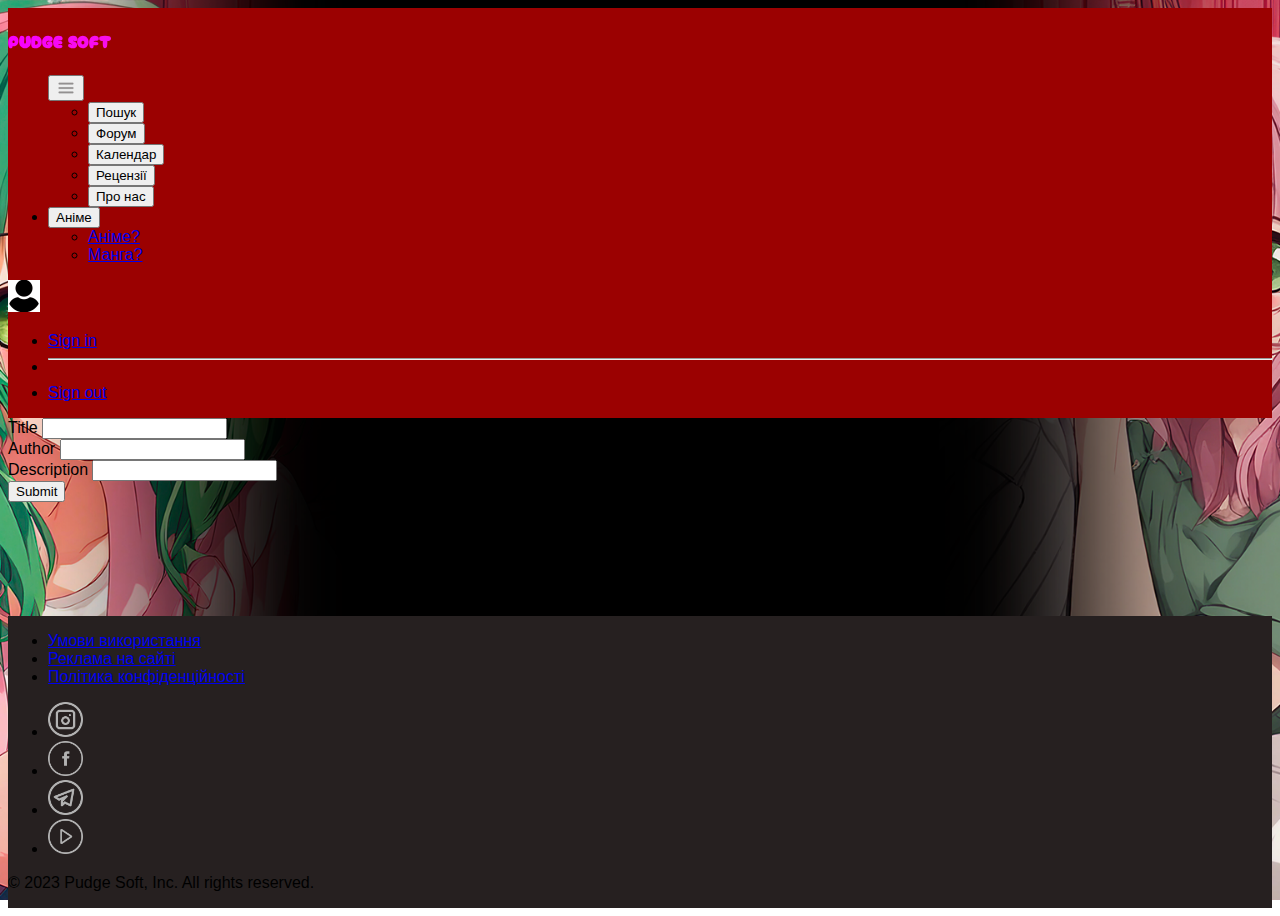
<file: pages/special_for_Vlad.html>
<!DOCTYPE html>
<html lang="en" data-bs-theme="dark"> <!--dark theme, print 'light' for light theme-->

<head>
    <meta charset="UTF-8">
    <meta name="viewport" content="width=device-width, initial-scale=1.0">
    <link rel="stylesheet" href="../src/css/header_footer.css">
    <title>pudge soft corporation</title> <!--change title-->
    <link href="https://fonts.googleapis.com/css2?family=Cherry+Bomb+One&display=swap" rel="stylesheet">
    <!--logo font-->


    <link href="https://cdn.jsdelivr.net/npm/bootstrap@5.3.1/dist/css/bootstrap.min.css" rel="stylesheet"
        integrity="sha384-4bw+/aepP/YC94hEpVNVgiZdgIC5+VKNBQNGCHeKRQN+PtmoHDEXuppvnDJzQIu9" crossorigin="anonymous">
    <!--bootstrap css link-->

    <style type="text/css" media="screen and (max-width:576px)">
        .card {
            flex-direction: row !important;
            margin-bottom: 35px;
        }

        .card h6 {
            font-size: 1.5rem;
        }

        .card img {
            width: 10rem !important;
        }

        .content_block {
            width: 90% !important;
            margin: 0 5% !important;
        }
    </style>

</head>

<body>
    <script src="https://cdn.jsdelivr.net/npm/bootstrap@5.3.1/dist/js/bootstrap.bundle.min.js"
        integrity="sha384-HwwvtgBNo3bZJJLYd8oVXjrBZt8cqVSpeBNS5n7C8IVInixGAoxmnlMuBnhbgrkm"
        crossorigin="anonymous"></script> <!--bootstrap js link-->


    <!--here site begins-->
    <header class="p-3 navbar-expand-lg">
        <div class="container-fluid">
            <div class="d-flex flex-wrap align-items-center justify-content-between ">
                <div b-ldu9p2s9xc="" class="d-lg-none d-flex"></div>
                <div class="d-flex align-items-center mb-2 mb-lg-0 link-body-emphasis text-decoration-none col-lg-2">
                    <h4 class="fw-bold fs-3" id="logo"><a href="../index.html">PUDGE SOFT</a></h4>
                </div>



                <ul
                    class="nav col-12 col-lg-auto mb-2 align-items-center justify-content-between mb-md-0 col-lg-8 order-3 order-lg-2">


                    <button class="navbar-toggler order-1" type="button" data-bs-toggle="collapse"
                        data-bs-target="#navbarSupportedContent" aria-controls="navbarSupportedContent"
                        aria-expanded="false" aria-label="Toggle navigation">
                        <div class="toggler-icon"></div>
                    </button>
                    <ul class=" collapse navbar-collapse navbar-nav me-auto mb-2 mb-lg-0 justify-content-around order-3"
                        id="navbarSupportedContent">
                        <li><a href="#" class="nav-link px-2 text-white-50"><button type="button"
                                    class="btn btn-dark text-white-50 border-0">Пошук</button></a></li>
                        <li><a href="#" class="nav-link px-2 text-white-50"><button type="button"
                                    class="btn btn-dark text-white-50 border-0">Форум</button></a></li>
                        <li><a href="#" class="nav-link px-2 text-white-50"><button type="button"
                                    class="btn btn-dark text-white-50 border-0">Календар</button></a></li>
                        <li><a href="#" class="nav-link px-2 text-white-50"><button type="button"
                                    class="btn btn-dark text-white-50 border-0">Рецензії</button></a></li>
                        <li><a href="faq.html" class="nav-link px-2 text-white-50"><button type="button"
                                    class="btn btn-dark text-white-50 border-0">Про нас</button></a></li>

                    </ul>
                    <!--all categories-->

                    <li class="order-2">
                        <div class="dropdown">
                            <button class="btn btn-dark dropdown-toggle text-white-50" type="button"
                                data-bs-toggle="dropdown" aria-expanded="false">
                                Аніме
                            </button>
                            <ul class="dropdown-menu">
                                <li><a class="dropdown-item" href="#">Аніме?</a></li>
                                <li><a class="dropdown-item" href="#">Манга?</a></li>
                            </ul>
                        </div>
                    </li><!--anime button-->

                </ul>



                <div class="dropdown text-end col-lg-2 order-2 order-lg-3">

                    <a href="#" class="d-block link-body-emphasis text-decoration-none dropdown-toggle"
                        data-bs-toggle="dropdown" aria-expanded="false">
                        <img src="../src/img/user_icon.png" alt="mdo" width="32" height="32" class="rounded-circle">
                    </a>
                    <ul class="dropdown-menu text-small">
                        <li><a class="dropdown-item" href="#">Sign in</a></li>
                        <li>
                            <hr class="dropdown-divider">
                        </li>
                        <li><a class="dropdown-item" href="#">Sign out</a></li>
                    </ul>
                </div> <!--block for user button-->


            </div>
        </div>
    </header>




















    <!--main part-->
    <main>

        <div class="container py-5 ">
            <form>
                <div class="mb-3">
                  <label for="mangaInputTitle" class="form-label">Title</label>
                  <input type="text" class="form-control" id="exampleInputEmail1" aria-describedby="emailHelp">
                </div>
                <div class="mb-3">
                  <label for="mangaInputAuthor" class="form-label">Author</label>
                  <input type="text" class="form-control" id="exampleInputPassword1">
                </div>
                <div class="mb-3">
                    <label for="mangaInputDescription" class="form-label">Description</label>
                    <input type="text" class="form-control" id="exampleInputPassword1">
                  </div>
                <button type="submit" class="btn btn-primary">Submit</button>
              </form>
        </div>

    </main>




























    <!--footer begins-->
    <footer class="container pt-5 ">
        <div class="row justify-content-between"> <!--row with links on left and social media icons on the right-->


            <div class="col-6 mb-2 ">
                <ul class="nav flex-column">
                    <li class="nav-item mb-2 pt-2 pb-4"><a href="#" class="nav-link p-0 text-body-secondary">Умови
                            використання</a></li>
                    <li class="nav-item mb-2 pb-4"><a href="https://t.me/ripper_jc"
                            class="nav-link p-0 text-body-secondary">Реклама на
                            сайті</a>
                    </li>
                    <li class="nav-item mb-2 pb-4"><a href="#" class="nav-link p-0 text-body-secondary">Політика
                            конфіденційності</a></li>
                </ul>
            </div> <!--block with links-->



            <div class="col-6 mb-2 d-flex justify-content-end">
                <div class="nav flex-column">
                    <ul class="list-unstyled d-flex flex-column">
                        <li class="ms-3 pb-1"><a class="link-body-emphasis" href="#"><img
                                    src="../src/img/camera_1439242.png" class="footer_social"></use>
                            </a></li>
                        <li class="ms-3 pb-1"><a class="link-body-emphasis" href="#"><img
                                    src="../src/img/facebook_665209.png" class="footer_social"></use>
                            </a></li>
                        <li class="ms-3 pb-1"><a class="link-body-emphasis" href="#"><img
                                    src="../src/img/telegram_2111813.png" class="footer_social"></use>
                            </a></li>
                        <li class="ms-3 "><a class="link-body-emphasis" href="#"><img src="../src/img/play_3024584.png"
                                    class="footer_social"></use>
                            </a></li>
                    </ul>
                </div>
            </div> <!--block with social-->


        </div>

        <div class="d-flex justify-content-center py-4 my-4 border-top">
            <p>© 2023 Pudge Soft, Inc. All rights reserved.</p>
        </div>

    </footer>

</body>

</html>
</file>
<file: src/css/header_footer.css>
[data-bs-theme=dark] {
    --bs-body-bg: #161313!important;
}
header{
    background-color: #9b0101!important;
}

#logo {
    background: #DF1AFF;
    background: linear-gradient(to right, #f700ff 0%, #f8bf03 100%);
    
    background-clip: content-box;
    -webkit-background-clip: text;
    -webkit-text-fill-color: transparent;
    font-family: 'Cherry Bomb One', cursive;
}
.btn-dark{
    --bs-btn-bg: #1E1E1E!important;
    --bs-btn-border-radius: 0.7rem!important;
}
.navbar-collapse .btn-dark{
    --bs-btn-bg: #262020!important;
}
.navbar-collapse .nav-link{
    border-bottom: 3px solid rgba(0, 0, 0, 0)!important;
}
.navbar-collapse .nav-link:hover{
    border-bottom: 3px solid black!important;
}



body{
    font-family: 'Roboto Condensed', sans-serif!important;
    background-image: url(../bkg.png);
    background-position: center;
    background-attachment: fixed;
    background-size: cover;
    display: flex;
    flex-direction: column;
    min-height: 100vh;
}
main{
    flex: 1;
}
/*
main{
    background-color: #00000091;
}*/



footer{
    background-color: #262020!important;
}
.toggler-icon{
    width: 1.5em;
    height: 1.5em;
    background-image: url(../burger.png);
    background-size: cover;
    transition: ease-in-out 0.2s;
}
.toggler-icon:hover{
    background-image: url(../burger-hover.png);
}



.footer_social{
    width: 35px;
    height: 35px;
    filter: invert(0.7);
}
footer .text-body-secondary:hover{
    color: rgb(222 226 230 / 95%)!important;
}
</file>
<file: src/css/home.css>
.content_block{
    border-radius: 5px;
    background-color: #161313;
}
.card{
    padding: 0 1em;
    flex: 1 1 12rem;
    max-width: 12rem!important;
    margin: auto;
    
}
.card img{
    border-radius: 0px;
    max-width: 12rem!important;
}
.card-body{
    text-align: left;
}
#header{
    text-shadow: rgb(0, 0, 0) 5px 0 10px;
}
</file>
<file: src/header_footer.css>
[data-bs-theme=dark] {
    --bs-body-bg: #262020!important;
}
#logo {
    background: #DF1AFF;
    background: linear-gradient(to right, #DF1AFF 0%, #FFDA1A 100%);
    background-clip: content-box;
    -webkit-background-clip: text;
    -webkit-text-fill-color: transparent;
    font-family: 'Cherry Bomb One', cursive;
}
.btn-dark{
    --bs-btn-bg: #1E1E1E!important;
    --bs-btn-border-radius: 0.7rem!important;
}
main{
    
    background-image: url(bkg.png);
    background-position: center;
    background-attachment: fixed;
    background-size: cover;
}
.footer_social{
    width: 35px;
    height: 35px;
    filter: invert(0.7);
}
.content_block{
    border-radius: 30px;
    background-color: #262020;
}
.card{
    padding: 0 1em;
    
}
.card-body{
    text-align: center;
}
.navbar-collapse .btn-dark{
    --bs-btn-bg: #262020!important;
}
.toggler-icon{
    width: 1.5em;
    height: 1.5em;
    background-image: url(burger.png);
    background-size: cover;
    transition: ease-in-out 0.2s;
}
.toggler-icon:hover{
    background-image: url(burger-hover.png);
}
footer .text-body-secondary:hover{
    color: rgb(222 226 230 / 95%)!important;
}
</file>
<file: src/css/anime.css>
main {
	background-color: rgba(0, 0, 0, 0.89);
}

main .pages {
	background-color: #161313;
	border-radius: 5px;
}
.manga-image img{
    max-width: 80%;
}
.table{
    max-width: 100%;
}
.table th{
    width: 9em!important;
}
.table th, td{
    padding: 15px 0!important;
}
.control-buttons{
    display: flex;
    flex-wrap: wrap;
    align-content: center;
    flex-direction: column;
}
.episode-buttons, .season-buttons{
    width: 80%;
    display: flex;
    justify-items: center;
    flex-wrap: wrap;
}

.control-buttons .btn, 
.control-buttons h4{
    margin: 5px 1%;
    flex: 0 1 18%;
}
.player{
    background-color: #1f2123;
    flex-direction: column;
    border-radius: 5px;
}
.player h4{
    margin: 10px 0;
}
.player .video{
    margin: auto;
}
.description h2{
    background-color: #333333;
}
@media only screen and (max-width : 800px){
    .episode-buttons, .season-buttons{
        width: 100%;
    }
}
@media only screen and (max-width : 520px){
    .control-buttons .btn{
        flex: 0 1 23%;
    }
}
@media only screen and (max-width : 420px){
    .control-buttons .btn{
        flex: 0 1 31%;
    }
}
</file>
<file: src/css/login.css>
body{
    font-family: 'Roboto Condensed', sans-serif!important;
    background-image: url(../img/1login-background.png);
    background-position: left;
    background-attachment: fixed;
    background-size: cover;
    display: flex;
    flex-direction: column;
    
}
main{
    min-height: 100dvh;
    
}
.form{
    background-color: #fff;
    border-radius: 5px;
    width: 25rem;
}
.btn-danger{
    background-color: #9b0101!important;
}
.hr{
    width: 100%;
    border-bottom: 1px solid rgba(128, 128, 128, 0.719);
}
.social img{
    width: 3.5rem;
    margin: 5px;
}
</file>
<file: src/css/manga.css>
main .container {
    background-color: #262020 !important;
    border-radius: 15px;
}

.stars img {
    display: block;
    max-width: 80%;
    max-height: 60%;
    width: auto;
    height: auto;
    padding-right: 20px;
}
.stars{
    max-width: 100%;
}
.manga-title img {
    width: auto;
    height: auto;
    max-width: 70%;
}
.bottom-text-block{
    background-color:#5c5858 ;
}
.top-nav{
    background-color: #312b2b;
}
.top-nav .text-body-secondary:hover{
    color: rgb(222 226 230 / 95%)!important;
}
.top-nav .nav-link{
    flex-grow: 1;
    text-align: center;
    padding: 8px 0;
}
.top-nav .active-page{
    background-color: #443b3b!important;
}

.other-info{
    width: 100%;
}
.stroke{
    justify-content: space-between;
}
.stroke a{
    text-decoration: none;
    color: rgb(255, 255, 255);
    border-bottom: 1px solid rgba(0, 0, 0, 0);
    transition: ease-in-out 0.2s;
}
.stroke p{
    margin-bottom: 0;
}
.stroke a:hover{
    border-bottom: 1px solid black;
}
</file>
<file: src/css/profile.css>
body {
    font-family: 'Roboto Condensed', sans-serif !important;
    background-image: url(../img/1login-background.png);
    background-position: left;
    background-attachment: fixed;
    background-size: cover;
    display: flex;
    flex-direction: column;
}

.top-row {
    background-color: #fffdfd;
    box-shadow: 1px 3px 26px -4px rgba(0, 0, 0, 0.75);
    -webkit-box-shadow: 1px 3px 26px -4px rgba(0, 0, 0, 0.75);
    -moz-box-shadow: 1px 3px 26px -4px rgba(0, 0, 0, 0.75);
    z-index: 1;
    position: relative;
}

.user-avatar {
    max-width: 12rem;
    border-radius: 100%;
    box-shadow: 1px 3px 26px -4px rgba(0, 0, 0, 0.75);
    -webkit-box-shadow: 1px 3px 26px -4px rgba(0, 0, 0, 0.75);
    -moz-box-shadow: 1px 3px 26px -4px rgba(0, 0, 0, 0.75);
}
.nickname p{
    margin-bottom: 0;
}
.settings{
    max-width: 2.5rem;
}
.sidebar{
    background-color: #e2e2e2;
}
.buttons .btn-danger{
    background-color: #9b0101!important;
    border-radius: 5px;
    padding: 12px!important;
    flex: 0 0 50%;
}
.buttons .btn-danger:hover{

}
</file>
<file: src/css/reading.css>
main {
	background-color: rgba(0, 0, 0, 0.89);
}

main .pages {
	background-color: #161313;
	border-radius: 5px;
}


.splide__slide {
	display: flex;
	justify-content: center;
}
.splide__slide  img{
	max-width: 100%;
}

.splide__list {
	align-items: flex-start;
}

.splide__slide:not(.is-active, .is-next) {
	height: 50vh;
}

.splide__list {
	transition: all 300ms ease;
}
</file>
